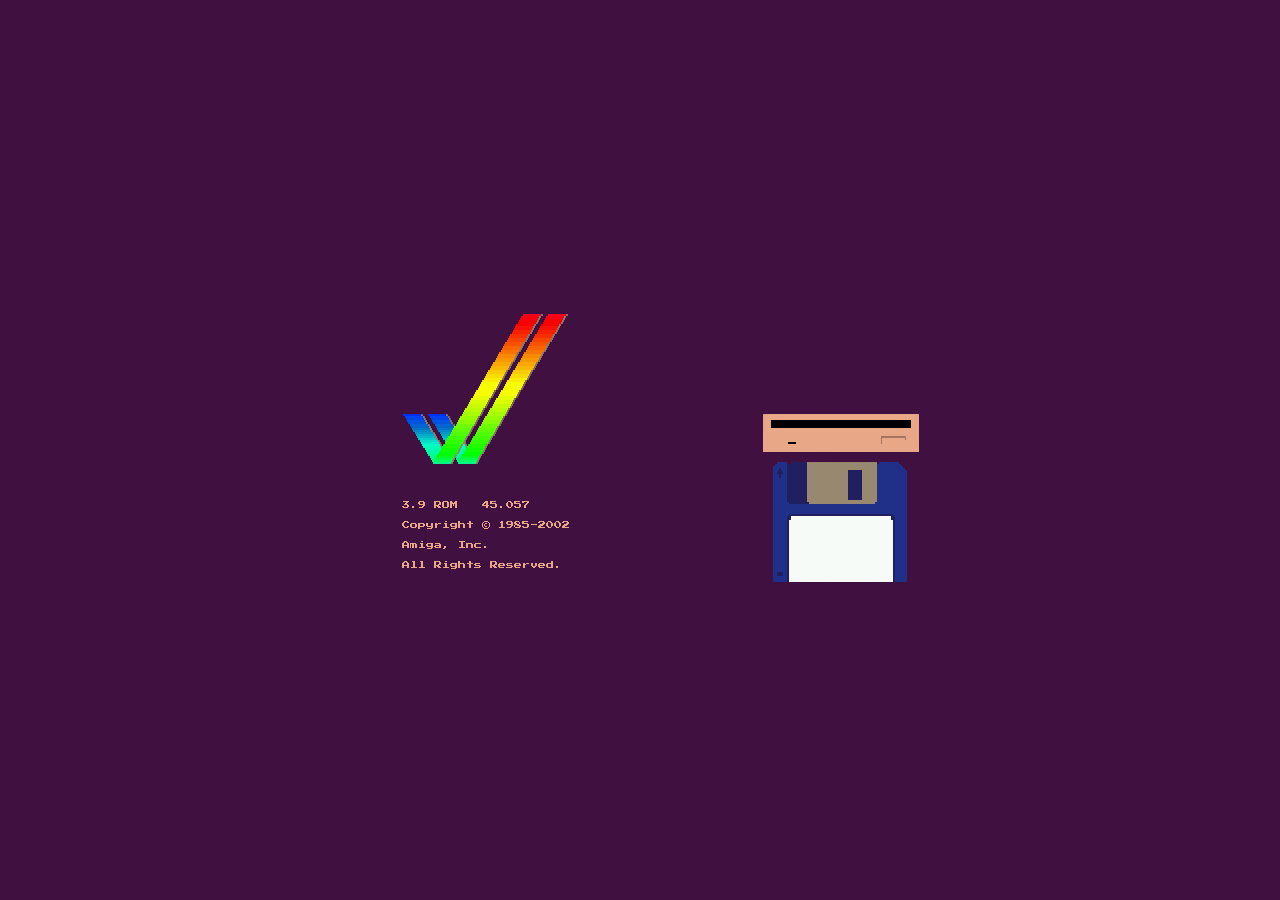
<file: index.html>
<!DOCTYPE html>
<html lang="pl">
<head>
<meta charset="utf-8">
<meta name="viewport" content="width=device-width, initial-scale=1">
<title>Workbench 1.3</title>
<link rel="icon" href="data:image/svg+xml,%3Csvg xmlns='http://www.w3.org/2000/svg' viewBox='0 0 16 16'%3E%3Crect width='16' height='16' fill='%2300001c'/%3E%3Crect x='4' y='1' width='6' height='5' fill='%23f38204'/%3E%3Crect x='3' y='8' width='10' height='7' fill='%23f7fbf7'/%3E%3C/svg%3E">
<link rel="preconnect" href="https://fonts.googleapis.com">
<link rel="preconnect" href="https://fonts.gstatic.com" crossorigin>
<link href="https://fonts.googleapis.com/css2?family=Press+Start+2P&display=swap" rel="stylesheet">
<style>
:root{--b:#0055aa;--k:#00001c;--w:#f7fbf7;--o:#f38204}
*{box-sizing:border-box;margin:0;padding:0;cursor:inherit}
html{height:100%;cursor:default}
body{height:100%;overflow:hidden;background:var(--b);font:8px/9px 'Press Start 2P',monospace;-webkit-font-smoothing:none;user-select:none;touch-action:none}
[hidden]{display:none!important}
canvas{display:block;image-rendering:crisp-edges;image-rendering:pixelated;flex:none}
/* ekran Workbencha: 1 jednostka = 1 piksel hires szeroki, 1 wiersz = 2 piksele wysokie */
#wb{position:absolute;left:0;top:0;transform-origin:0 0;background:var(--b);overflow:hidden}
#dt{position:absolute;left:0;right:0;top:11px;bottom:0;overflow:hidden}
#wins{position:absolute;inset:0;pointer-events:none}
#bar{position:absolute;left:0;right:0;top:0;height:11px;background:var(--w);color:var(--k);display:flex;align-items:center;z-index:100000;white-space:nowrap;border-bottom:1px solid var(--b)}
#tl{flex:1;padding-left:8px;overflow:hidden}
#mn{display:none;flex:1}
#bar.m #tl{display:none}#bar.m #mn{display:flex}
#ck{padding-right:12px}
.mt{display:block;padding:0 8px;height:11px;line-height:11px}
.mt.on{background:var(--k);color:var(--w)}
#dd{position:absolute;top:11px;z-index:100001;background:var(--b);border:1px solid var(--w);padding:1px 0;min-width:130px;color:var(--w)}
.mi{padding:2px 8px;white-space:nowrap}
.mi:hover{background:var(--w);color:var(--b)}
.win{position:absolute;display:flex;flex-direction:column;background:var(--b);pointer-events:auto;overflow:hidden}
.tb{height:10px;flex:none;display:flex;background:var(--b);color:var(--w);overflow:hidden;box-shadow:inset 0 1px var(--w),inset 0 -1px var(--w)}
.win.a .tb,.rq .tb{background:var(--w);color:var(--k);box-shadow:none}
.tt{padding:0 6px;line-height:10px;white-space:nowrap;overflow:hidden;flex:none;max-width:60%}
.hat{flex:1;margin:2px 0;background:var(--hatA) 0 0/2px 2px}
.mid{flex:1;display:flex;min-height:0;border-left:2px solid var(--w)}
.c{flex:1;min-width:0;position:relative;overflow:scroll;scrollbar-width:none}
.c::-webkit-scrollbar{display:none}
.vs{width:16px;flex:none;display:flex;flex-direction:column}
.vt{flex:1;border-left:2px solid var(--w);border-right:2px solid var(--w);position:relative;min-height:0}
.vk{position:absolute;left:2px;width:8px;top:0;height:100%;background:var(--w)}
.bt{height:9px;flex:none;display:flex;border-left:2px solid var(--w)}
.ht{flex:1;border-top:1px solid var(--w);border-bottom:1px solid var(--w);position:relative;min-width:0}
.hk{position:absolute;top:2px;height:3px;left:0;width:100%;background:var(--w)}
.ic{position:absolute;width:100px;text-align:center;color:var(--w)}
.ic canvas{margin:0 auto 3px}
.ic span{display:block;word-break:break-all}
.ic.g{pointer-events:none;opacity:.7;z-index:99999}
.rq{position:absolute;left:calc(50% - 140px);top:40px;width:280px;background:var(--b);color:var(--w);border:1px solid var(--w);z-index:150000}
.rq .tb b{font-weight:400;padding:0 6px;line-height:10px}
.bd{padding:10px;line-height:11px}
.bd p{margin-bottom:8px}
.fs label{display:block;margin-bottom:8px}
.rq input{display:block;width:100%;margin-top:3px;font:inherit;color:var(--k);background:var(--w);border:0;padding:2px 4px;outline:0;user-select:text;cursor:text}
.rq input:focus{box-shadow:0 0 0 1px var(--o)}
.pk{display:flex;align-items:center;gap:8px;margin-bottom:8px}
.pk canvas{border:1px solid var(--w);padding:2px}
.bs{display:flex;justify-content:space-around;margin-top:4px}
.bs u{text-decoration:none;border:1px solid var(--w);padding:2px 10px}
.bs u:active{background:var(--w);color:var(--b)}
/* ekran startowy Kickstart: grafiki 1:1 z oryginału */
#boot{position:fixed;inset:0;z-index:200000;background:#401040;transition:opacity .45s;overflow:hidden}
#stage{position:absolute;left:50%;top:50%;width:640px;height:480px;transform-origin:center}
#stage>*{position:absolute;image-rendering:pixelated;image-rendering:crisp-edges;image-rendering:pixelated}
#logo{left:82px;top:103px}#dr{left:442px;top:203px;z-index:3}#fl{left:453px;top:253px;z-index:4}
#led{display:none;left:468px;top:232px;width:8px;height:2px;background:#f38204;z-index:5}
#rom{left:82px;top:285px;font:8px/20px 'Press Start 2P',monospace;color:#e8a787;white-space:pre}

.win:not(.a) .hat{background:var(--hatI) 0 0/2px 2px}
.sy{padding:6px 8px;line-height:11px;color:var(--w)}
.row{display:flex;flex-wrap:wrap;gap:4px 6px;align-items:center;margin-bottom:6px}
.sg{flex:1;min-width:0;font:inherit;color:var(--k);background:var(--w);border:0;padding:2px 4px;outline:0;user-select:text;cursor:text}
.sg:focus{box-shadow:0 0 0 1px var(--o)}
.bn{text-decoration:none;border:1px solid var(--w);padding:1px 6px;white-space:nowrap;display:inline-block}
.bn:active{background:var(--w);color:var(--b)}
.hd{color:var(--o);font-weight:400;font-size:8px}
h2.hd{margin:2px 0 6px;text-transform:uppercase}h3.hd{margin:8px 0 3px}
.sy p{margin-bottom:5px}
.big{font-size:16px;line-height:20px;color:var(--o)}
.wn{display:flex;gap:10px;align-items:center;margin:4px 0 8px}
.fcs{display:flex;gap:4px}.fc{width:46px;text-align:center}.fc canvas{margin:1px auto}
.lk{color:var(--o)}.lk:hover{background:var(--w);color:var(--b)}
.wk canvas{margin:0 0 6px;border:1px solid var(--w)}
.pp{z-index:150001;width:340px;left:calc(50% - 170px);top:20px}
.pg{display:flex;flex-wrap:wrap;gap:4px;max-height:96px;overflow:auto;scrollbar-color:#f38204 #0055aa;margin-bottom:6px}
.cell{padding:2px;border:1px solid transparent}.cell:hover{border-color:var(--w)}.cell.on{border-color:var(--o)}
.pm{position:absolute;z-index:100002;background:var(--b);border:1px solid var(--w);padding:1px 0;min-width:130px;color:var(--w)}
.sep{border-top:1px solid var(--w);margin:2px 0}.mi.dis{opacity:.45}.mi.dis:hover{background:none;color:var(--w)}
.fcs{flex-wrap:wrap;gap:2px}.fc{width:38px}.wn canvas{margin:0}
.win.sh{height:auto!important}.win.sh .mid,.win.sh .bt{display:none}
.im{margin:0 0 6px}.im canvas{border:1px solid var(--w)}
.ytv{width:160px;height:45px;overflow:hidden;margin-bottom:6px;background:var(--k)}
.yti div{margin-bottom:3px;white-space:nowrap;overflow:hidden;text-overflow:ellipsis}
.bn.on{background:var(--w);color:var(--b)}.fi{margin-bottom:6px}.fi .dd2{color:var(--o)}
.pt{position:absolute;left:0;top:0;right:0;bottom:0;overflow:hidden;background:#000}.pt iframe{position:absolute;left:0;top:0;border:0;transform-origin:0 0;background:#000}body.drag iframe{pointer-events:none}
</style>
</head>
<body>
<div id="wb">
  <div id="dt" class="c" data-id="0"></div>
  <div id="wins"></div>
  <div id="bar"><span id="tl">Workbench 1.3&nbsp; 429544 graphics mem&nbsp; 1939488 other mem</span><span id="ck"></span></div>
  </div>
<div id="boot"><div id="stage">
<img id="logo" alt="" src="[data-uri]">
<div id="rom">3.9 ROM   45.057
Copyright © 1985-2002
Amiga, Inc.
All Rights Reserved.</div>
<img id="dr" alt="" src="[data-uri]"><i id="led"></i>
<img id="fl" alt="" src="[data-uri]">
</div></div>
<script>
const PK={"drawer":".15k59.10|.11k4w54k3w1k1.10|.7k4w56k3w2k2.10|.4k64w3k1w1k1.10|.4k2w60k2w4k2.10|.4k2w3k54w3k2w3k1w1k1.10|.4k2w3k2w50k2w3k2w2k1w1k2.10|.4k2w3k2w50k2w3k2w3k1w1k1.10|.4k2w3k2w17k3w10k3w17k2w3k2w2k1w1k2.10|.4k2w3k2w16k16w18k2w3k2w1k1w1k2.11|.4k2w3k2w50k2w3k2w2k2.12|.4k2w3k2w50k2w3k2w1k2.13|.4k2w3k54w3k4.14|.4k2w60k3.15|.4k64.16","prefs":".63|.26w13.24|.23w4.11w3.22|.21w3.16w2.21|.20w2.6w8.5w2.20|.19w2.5w3.6w3.4w2.19|.19w8.9w2.4w2.19|.35w3.4w2.19|.1w35.5w21.1|w2k16w1k12w3.5w4k18w2|w2k16w1k10w3.5w4k3w14k3w2|w2k16w1k9w3.4w3k2w1k20w2|w2k2.2k12w1k8w3.4w3k3w1k16.2k2w2|w2k16w1k8w2.4w3k4w1k20w2|.1w2k2w24.4w25k2w2.1|.2w4.21w8.22w4.2|.63|.28w6.29|.27w2.4w2.28|.28w6.29","copyprefs":".3k33.18k24.4|.3k2w29k2.18k2w5k2w10k2w2k3.2|.3k2w10k10w9k2.18k2w5k2w10k2w4k3|.3k2w2k4w2k3o8k3w2k3w2k2.7o2.9k2w5k14w5k2|.3k2w7k2o12k2w6k2.7o4.7k2w24k2|.3k2w6k2o5k4o5k2w5k2.2o11.5k2w24k2|.3k2w2k2w2k8w1k2o5k2w1k2w2k2.2o13.2k3w3k4w17k2|.3k2w14k2o5k2w6k2.2o11.3k1w1k2w2k1w2k1w1k1w16k2|.3k2w12k2o5k2w8k2.7o4.4k1w2k2w1k4w2k1w16k2|.3k2w2k4w1k2w2k2o5k2w2k2w1k2w2k2.7o2.5k1w3k3w5k1w17k2|.3k2w10k2o5k2w10k2.14k1w3k2w5k1w18k2|.3k2w11k7w11k2.13k1w3k1w6k1w19k2|.3k2w2k1w1k4w2k2o5k2w2k2w1k3w2k2.13k1w10k22|.3k2w11k7w11k2.13k1w10k1w10k1.10|.3k2w29k2.14k1w9k1w9k1.11","pointer":"k24.20|k24.20|k4w20k4.16|k4w20k4.16|k4o16w4k4.16|k4o16w4k4.16|k4o12w4k4.20|k4o12w4k4.20|k4o16w4k4.16|k4o16w4k4.16|k4o8k4o8w4k4.12|k4o8k4o8w4k4.12|.4k8.4k4o8w4k4.8|.4k8.4k4o8w4k4.8|.20k4o8w4k4.4|.20k4o8w4k4.4|.24k4o8w4k4|.24k4o8w4k4|.28k4o4k4.4|.28k4o4k4.4|.32k4.8|.32k4.8","printer":".10k37.16|.10k2w33k2.16|.10k2w2k3w4k3w2k2w3k4w2k3w5k2.16|.10k2w33k2.16|.10k2w2k2w3k8w1k2w1k4w2k6w2k2.16|.10k2w33k2.16|.4k8w2k4w2k3w1k3w3k4w2k2w1k5w1k10.8|.3k2w5k2w33k2w7k2.7|.2k2w6k37w8k2.6|.1k2w53k2.5|k59.2k2|k2w55k6|k2w40o2w2o2w2o2w5k2.2k2|k2w55k2.4|k2w55k2.4|k59.4","serial":".12k43.12|.8k6w39k6.8|.4k5w15k5w8k5w16k5.4|.2k2w13k33w13k2.2|.1k2w12k4.1k2w23k2.1k4w12k2.1|k2w6k8.2k3w6o1k1o1w2o1k1o1w2o1k1o1w6k3.2k8w6k2|k9w6k5w27k5w6k9|.1k2w13k3w7o1k1o1w3o1k1o1w3o1k1o1w7k3w13k2.1|.2k2w6k8w31k9w5k2.2|.3k8.3k3w8o1k1o1w4o1k1o1w4o1k1o1w8k3.4k7.3|.13k3w35k3.13|.13k41.13|.13k2w37k2.13|.13k2w37k2.13|.13k2w37k2.13|.13k41.13|.15k4.29k4.15","disk":"k10o16k6|k10o9k4o3k6|k10o9k4o3k6|k10o9k4o3k6|k10o16k6|k32|k32|k7w7k1o1k1o1k1o1k1w1k1.1k1w4k3|k7w6k1o1k1w1k1o1k1.1k1w1k1.1k1w4k2|k7w5k1o1k1w1k1o1k1w1k1.1k1w1k1.1k1w3k2|k7w4k1o1k1w1k1o1k1w3k1.1k1w1k1.1k1w2k2|k7w3k1o1k1w1k1o1k1w13k2|k7w2k1o1k1w1k1o1k1w14k2|k7w1k1o1k1w1k1o1k1w15k2|k7w23k2","close":"w18|.16w2|.2w12.2w2|.2w12.2w2|.2w4k4w4.2w2|.2w4k4w4.2w2|.2w12.2w2|.2w12.2w2|.16w2|w18","depth":"w46|.14w10k14w8|.2w10.2w10k4.14w4|.2w2k14w6k4.2w10.2w4|.2w2k14w6k4.2w10.2w4|.2w2k14w6k4.2w10.2w4|.4k14w6k4.2w10.2w4|w4k14w10.2w10.2w4|w4k14w10.14w4|w46","up":"w2.12w2|w16|w7.2w7|w5.6w5|w3.10w3|w1.14w1|w5.6w5|w5.6w5|w5.6w5|w5.6w5","down":"w16|w16|w5.6w5|w5.6w5|w5.6w5|w5.6w5|w1.14w1|w3.10w3|w5.6w5|w7.2w7","shell":"k48|k1w36.1w5.1w3k1|k1w1.36w5.1w3k1|k1w36.1w5.1w3k1|k1w1.44w1k1|k1w1.44w1k1|k1w1.4w2.4w2.32w1k1|k1w1.3w3.5w2.31w1k1|k1w1.4w2.6w2.30w1k1|k1w1.4w2.5w2.31w1k1|k1w1.3w4.3w2.32w1k1|k1w1.44w1k1|k1w1.44w1k1|k1w1.44w1k1|k1w1.44w1k1|k1w1.44w1k1|k1w46k1|k48","left":"w16|w8.2w6|w6.4w6|w4.12|w2.14|w4.12|w6.4w6|w8.2w6|w16","right":"w16|w10.2w4|w10.4w2|w4.12|w4.12|w4.12|w10.4w2|w10.2w4|w16","size":"w18|w4.6w8|w4.2w2.2w8|w4.12w2|.2w6.2w4.2w2|w8.2w4.2w2|w8.2w4.2w2|w8.8w2|w18","youtube":".32|.32|.32|.1k30.1|.1k1o28k1.1|.1k1o28k1.1|.1k1o11w4o13k1.1|.1k1o11w7o10k1.1|.1k1o11w7o10k1.1|.1k1o11w4o13k1.1|.1k1o28k1.1|.1k1o28k1.1|.1k30.1|.32|.32|.32","google":".32|.11k5.16|.7k1o7w1.16|.5k2o8w1.16|.4k1o10w1.16|.3k1o7.21|.2k1w7.5k16.1|.2k1w6.6k1w14k1.1|.2k1w6.6k1w14k1.1|.2k1w7.5k16.1|.3k1w7.10w7k1.3|.4k1w22k1.4|.5k2w18k2.5|.7k2w14k2.7|.11k10.11|.32","gmail":".32|.32|.32|.1k30.1|.1k1o4w20o4k1.1|.1k1o6w16o6k1.1|.1k1o9w10o9k1.1|.1k1o3w3o6w4o6w3o3k1.1|.1k1o3w6o10w6o3k1.1|.1k1o3w8o6w8o3k1.1|.1k1o3w22o3k1.1|.1k1o3w22o3k1.1|.1k1o3w22o3k1.1|.32|.32|.32","drive":".32|.10k12.10|.9k2w10k2.9|.8k2o2w8k4.8|.7k2o5w4k7.7|.6k1o8w2k9.6|.5k1o10k11.5|.4k1o10w2k11.4|.3k1o10w4k11.3|.2k1o9w8k10.2|.2k1o8w10k9.2|.3k2o5w12k7.3|.5k2o2w14k4.5|.6k20.6|.32|.32","docs":".32|.6k1w13o6.6|.6k1w15o4.6|.6k1w17o2.6|.6k1w18k1.6|.6k1w18k1.6|.6k1w3k12w3k1.6|.6k1w18k1.6|.6k1w3k12w3k1.6|.6k1w18k1.6|.6k1w3k12w3k1.6|.6k1w18k1.6|.6k1w3k12w3k1.6|.6k1w18k1.6|.6k1w18k1.6|.32","sheets":".32|.6k1o18k1.6|.6k1o18k1.6|.6k1o18k1.6|.6k1o8k1o9k1.6|.6k1w8k1w9k1.6|.6k1w8k1w9k1.6|.6k20.6|.6k1w8k1w9k1.6|.6k20.6|.6k1w8k1w9k1.6|.6k1w8k1w9k1.6|.6k20.6|.6k1w8k1w9k1.6|.6k1w8k1w9k1.6|.32","calendar":".32|.9k2.10k2.9|.3k1o5k2o10k2o5k1.3|.3k1o5k2o10k2o5k1.3|.3k1o24k1.3|.3k1o24k1.3|.3k1w24k1.3|.3k1w4k3w3k3w3k3w5k1.3|.3k1w4k3w3k3w3k3w5k1.3|.3k1w24k1.3|.3k1w4k3w3k3w3k3w5k1.3|.3k1w4k3w3k3w3k3w5k1.3|.3k1w24k1.3|.3k1w24k1.3|.3k26.3|.32","maps":".32|.12k8.12|.9k1o12k1.9|.7k2o14k2.7|.6k2o6k4o6k2.6|.6k1o6k6o6k1.6|.6k1o6k6o6k1.6|.6k2o6k4o6k2.6|.7k1o16k1.7|.8k1o14k1.8|.10k1o10k1.10|.11k1o8k1.11|.13k1o4k1.13|.14k1o2k1.14|.15k2.15|.32","photos":".32|.32|.6k1o8k2w8k1.6|.5o10w12.5|.4o10w14.4|.3k1o10w14k1.3|.4o10w14.4|.5o2w10o8w2.5|.5w12o10.5|.4w14o10.4|.3k1w14o10k1.3|.4w14o10.4|.5w12o10.5|.6k1w8k2o8k1.6|.32|.32","translate":".32|.2k17.13|.2k1w15k1.13|.2k1w6k2w7k1.13|.2k1w5k4w6k1.13|.2k1w4k2w2k2w5k1.13|.2k1w3k8o15k1.2|.2k1w2k3w4k3o14k1.2|.2k1w10k1o6w2o7k1.2|.2k1w10k1o5w4o6k1.2|.2k12o5w2o1w2o5k1.2|.13k1o4w2o3w2o4k1.2|.13k1o3w2o4w3o3k1.2|.13k1o15k1.2|.13k17.2|.32","meet":".32|.32|.32|.32|.2k1w18k1.6k3.1|.2k1w18k1.2k3o3k1.1|.2k1w18k3o6k1.1|.2k1w18k1o8k1.1|.2k1w18k1o8k1.1|.2k1w18k3o6k1.1|.2k1w18k1.2k3o3k1.1|.2k1w18k1.6k3.1|.32|.32|.32|.32","wikipedia":".32|.11k10.11|.7k2w14k2.7|.5k2w18k2.5|.4k6w12k6.4|.3k1w2k3w6k2w6k3w2k1.3|.2k1w4k2w5k4w5k2w4k1.2|.2k1w5k2w3k6w3k2w5k1.2|.2k1w5k2w2k3w2k3w2k2w5k1.2|.2k1w6k5w4k5w6k1.2|.3k1w5k4w6k4w5k1.3|.4k1w5k2w8k2w5k1.4|.5k2w18k2.5|.7k2w14k2.7|.11k10.11|.32","github":".32|.32|.32|.5w5k1w10k1w5.5|.5w22.5|.5w22.5|.4k1w22k1.4|.3k1w5k4w6k4w5k1.3|.3k1w5k4w6k4w5k1.3|.3k1w24k1.3|.4k1w9k4w9k1.4|.5k1w20k1.5|.6k2w16k2.6|.9k2w10k2.9|.32|.32","claude":".32|.32|.10o3.9o1.9|.11o3.2o1.4o4.7|.11o13.8|.8o14.10|.3o4.2o15.8|.3o20.9|.9o20.3|.8o15.2o4.3|.10o14.8|.8o13.11|.7o4.4o1.2o3.11|.9o1.9o3.10|.32|.32","gemini":".32|.15k2.15|.15w2.15|.14k1w2k1.14|.13k1w4k1.13|.13k1w4k1.13|.11k3w4k3.11|.4k3w6o6w6k3.4|.4k3w6o6w6k3.4|.11k3w4k3.11|.13k1w4k1.13|.13k1w4k1.13|.14k1w2k1.14|.15w2.15|.15k2.15|.32","chatgpt":".32|.13k6.13|.9k4w6k4.9|.6k3w6k2w6k3.6|.4k1w10k2w9k2.4|.4k1w4k1w5k2w5k1w3k2.4|.4k1w4k4w2k2w2k4w3k2.4|.4k1w7k1w6k1w6k2.4|.4k1w7k1w6k1w6k2.4|.4k1w4k4w2k2w2k4w3k2.4|.4k1w4k1w5k2w5k1w3k2.4|.4k1w10k2w10k1.4|.6k3w14k3.6|.9k3w8k3.9|.13k6.13|.32","perplexity":".14k4.14|.11k3w1k2w1k3.11|.8k3w4k2w4k3.8|.5k3w7k2w7k3.5|.3k1w1k1w9k2w9k3.3|.3k1w2k3w6k2w6k3w1k2.3|.3k1w6k3w2k2w2k3w5k2.3|.3k1w9k6w8k2.3|.3k1w9k6w8k2.3|.3k1w6k3w2k2w2k3w5k2.3|.3k1w2k3w6k2w6k3w1k2.3|.3k3w9k2w9k3.3|.5k3w7k2w7k3.5|.8k3w4k2w4k3.8|.11k3w1k2w1k3.11|.14k4.14","picsart":".32|.11k10.11|.7k2o14k2.7|.5k2o18k2.5|.4k1o9w8o5k1.4|.3k1o8w4o4w4o4k1.3|.2k1o7w5o6w3o5k1.2|.2k1o7w6o4w4o5k1.2|.2k1o7w12o7k1.2|.2k1o7w4o15k1.2|.3k1o6w4o14k1.3|.4k1o5w4o13k1.4|.5k2o3w4o11k2.5|.7k2o1w4o9k2.7|.11k10.11|.32","leonardo":".32|.2k1o26k1.2|.2k1o26k1.2|.2k1o6w5o15k1.2|.2k1o6w5o7w2o6k1.2|.2k1o6w5o3w10o2k1.2|.2k1o6w5o7w2o6k1.2|.2k1o6w5o15k1.2|.2k1o6w5o15k1.2|.2k1o6w5o15k1.2|.2k1o6w14o6k1.2|.2k1o6w14o6k1.2|.2k1o6w14o6k1.2|.2k1o26k1.2|.2k1o26k1.2|.32","sun":".32|.14o3.15|.14o3.15|.5o4.5o3.6o4.5|.7o3k2o8k2o3.7|.9k1o12k1.9|.8k1o14k1.8|.2o5k1o16k1o5.2|.2o5k1o16k1o5.2|.8k1o14k1.8|.9k1o12k1.9|.7o3k2o8k2o3.7|.5o4.5o3.6o4.5|.14o3.15|.14o3.15|.32","cloud":".32|.13k12.7|.12k2w10k2.6|.11k1w14k1.5|.4k7w16k1.4|.3k2w22k1.4|.2k1w25k2.2|.2k1w26k1.2|.3w26k1.2|.4k1w23.4|.8k1w17k1.5|.32|.32|.32|.32|.32","suncloud":".9o2.21|.3o2.4o2.4o2.15|.3o14.15|.5o10k12.5|o14k2w10k2.4|o13k1w14k1.3|.5o1k7w16k1.2|.3o2k2w22k1.2|.3o1k1w25k2|.4k1w26k1|.5w26k1|.6k1w23.2|.10k1w17k1.3|.32|.32|.32","rain":".12k2w10k2.6|.11k1w14k1.5|.4k7w16k1.4|.3k2w22k1.4|.2k1w25k2.2|.2k1w26k1.2|.3w26k1.2|.4k1w23.4|.8k1w17k1.5|.32|.32|.8w2.5o2.5w2.8|.7w2.5o2.5w2.9|.6w2.5o2.5w2.10|.32|.32","snow":".12k2w10k2.6|.11k1w14k1.5|.4k7w16k1.4|.3k2w22k1.4|.2k1w25k2.2|.2k1w26k1.2|.3w26k1.2|.4k1w23.4|.8k1w17k1.5|.32|.32|.14o4.14|.7w4.10w4.7|.32|.11w4.3o4.10|.32","storm":".12k2w10k2.6|.11k1w14k1.5|.4k7w16k1.4|.3k2w22k1.4|.2k1w25k2.2|.2k1w26k1.2|.3w26k1.2|.4k1w23.4|.8k1w17k1.5|.17o3.12|.16o3.13|.14o8.10|.13o7.12|.15o3.14|.14o2.16|.13o1.18","fog":".12k2w10k2.6|.11k1w14k1.5|.4k7w16k1.4|.3k2w22k1.4|.2k1w25k2.2|.2k1w26k1.2|.3w26k1.2|.4k1w23.4|.8k1w17k1.5|.32|.32|.4w24.4|.32|.8w18.6|.32|.4w24.4","trash":".32|.14k4.14|.5k22.5|.5k1w20k1.5|.5k22.5|.7k1o16k1.7|.7k1o16k1.7|.7k1o16k1.7|.7k1o16k1.7|.7k1o16k1.7|.7k1o16k1.7|.7k1o16k1.7|.7k1o16k1.7|.7k1o16k1.7|.7k1o16k1.7|.32","clock":".32|.11k10.11|.7k2w6k2w6k2.7|.5k2w8k2w8k2.5|.4k1w10k2w10k1.4|.3k1w11k2w11k1.3|.2k1w12k2w12k1.2|.2k1w12k2w12k1.2|.2k1w13k5w8k1.2|.2k1w17k3w6k1.2|.3k1w24k1.3|.4k1w22k1.4|.5k2w18k2.5|.7k2w14k2.7|.11k10.11|.32","calc":".32|.5k22.5|.5k3w16k3.5|.5k3w16k3.5|.5k3w16k3.5|.5k22.5|.5k3w4k2w4k2w4k3.5|.5k3w4k2w4k2w4k3.5|.5k22.5|.5k3w4k2w4k2w4k3.5|.5k3w4k2w4k2w4k3.5|.5k3w4k2w4k2o4k3.5|.5k3w4k2w4k2o4k3.5|.5k15o4k3.5|.5k22.5|.32","music":".32|.20w7.5|.12w10.3w2.5|.11w2.12w2.5|.11w2.12w2.5|.11w2.12w2.5|.11w2.12w2.5|.11w2.12w2.5|.11w2.12w2.5|.11w2.6k1o6k1.5|.6k6w1.4k1o10k1.3|.4k1w8k1.3k1o10k1.3|.3k1w10k1.4k1o6k1.5|.4k1w8k1.18|.6k6.20|.32","picture":".32|.32|.2k28.2|.2k1w26k1.2|.2k1w2.22w2k1.2|.2k1w2.14o6.2w2k1.2|.2k1w2.14o6.2w2k1.2|.2k1w2.7w2.13w2k1.2|.2k1w2.5w5.12w2k1.2|.2k1w2.4w7.2o4.5w2k1.2|.2k1w2.3w9o6.4w2k1.2|.2k1w2.1w9o10.2w2k1.2|.2k1w2.22w2k1.2|.2k1w26k1.2|.32|.32","game":".11o4.17|.10o6.16|.11o4.17|.12k2.18|.12k2.18|.4k1w22k1.4|.4k1w5k2w8o2w5k1.4|.4k1w3k6w5o4w4k1.4|.4k1w3k6w6o2w1o3w1k1.4|.4k1w5k2w10o5k1.4|.4k1w18o3w1k1.4|.4k1w22k1.4|.4k1w22k1.4|.32|.32|.32","book":".32|.32|.32|.2k6.16k6.2|.2k1w5k7.2k7w5k1.2|.2k1w11k1.2k1w11k1.2|.2k1w2k7w2k1.2k1w2k7w2k1.2|.2k1w11k1.2k1w11k1.2|.2k1w2k7w2k1.2k1w2k7w2k1.2|.2k1w11k1.2k1w11k1.2|.2k1w2k7w2k1.2k1w2k7w2k1.2|.2k1w11k1.2k1w11k1.2|.2k6w6k1.2k1w6k6.2|.8k7.2k7.8|.32|.32","bible":".32|.5k4w17k1.5|.5k4w17k1.5|.5k4w7o2w8k1.5|.5k4w7o2w8k1.5|.5k4w3o10w4k1.5|.5k4w3o10w4k1.5|.5k4w7o2w8k1.5|.5k4w7o2w8k1.5|.5k4w7o2w8k1.5|.5k4w7o2w8k1.5|.5k4w17k1.5|.5k4w17k1.5|.5k4w17k1.5|.5k4w17k1.5|.32","star":".32|.32|.15o2.15|.14k1o2k1.14|.13k1o4k1.13|.12k1o6k1.12|.3o26.3|.5k1o20k1.5|.7k2o14k2.7|.10k1o10k1.10|.9k1o12k1.9|.9k1o5k2o5k1.9|.8k1o3k2.4k2o3k1.8|.8o1k2.10k2o1.8|.32|.32","heart":".32|.32|.7k3o1k3.4k3o1k3.7|.4k2o9k2o9k2.4|.3k1o24k1.3|.3k1o24k1.3|.3k1o24k1.3|.4k1o22k1.4|.6k1o18k1.6|.7k2o14k2.7|.9k1o12k1.9|.11k1o8k1.11|.13k1o4k1.13|.14k4.14|.32|.32","home":".32|.15k2.15|.13k2o2k2.13|.10k3o6k3.10|.8k2o12k2.8|.6k2o16k2.6|.3k2o22k2.3|.5k1w20k1.5|.5k1w20k1.5|.5k1w7k6w7k1.5|.5k1w7k1o4k1w7k1.5|.5k1w7k1o4k1w7k1.5|.5k1w7k1o4k1w7k1.5|.5k1w7k1o4k1w7k1.5|.5k22.5|.32","cd":".32|.11k10.11|.7k2w14k2.7|.5k2w18k2.5|.4k1w22k1.4|.3k1w8o8w8k1.3|.2k1w7o12w7k1.2|.2k1w7o3k2.2k2o3w7k1.2|.2k1w7o3k2.2k2o3w7k1.2|.2k1w7o12w7k1.2|.3k1w8o8w8k1.3|.4k1w22k1.4|.5k2w18k2.5|.7k2w14k2.7|.11k10.11|.32","chip":".32|.8w2.3w2.3w2.3w2.7|.8w2.3w2.3w2.3w2.7|.6k1o18k1.6|.2w4k1o18k1w4.2|.6k1o18k1.6|.2w4k1o5k8o5k1w4.2|.2w4k1o5k8o5k1w4.2|.6k1o5k8o5k1.6|.2w4k1o5k8o5k1w4.2|.6k1o18k1.6|.2w4k1o18k1w4.2|.2w4k1o18k1w4.2|.8w2.3w2.3w2.3w2.7|.8w2.3w2.3w2.3w2.7|.32","hammer":".32|.6k20.6|.6k1o16k5.4|.6k1o16k5.4|.6k1o16k5.4|.6k1o18k1.6|.14w4.14|.14w4.14|.14w4.14|.14w4.14|.14w4.14|.14w4.14|.14w4.14|.14w4.14|.32|.32","globe":".32|.11k10.11|.7k2o14k2.7|.5k2o18k2.5|.4k1o4w6o12k1.4|.3k1o3w10o11k1.3|.2k1o4w10o12k1.2|.2k1o6w6o3w4o7k1.2|.2k1o13w8o5k1.2|.2k1o13w8o5k1.2|.3k1o12w8o4k1.3|.4k1o13w4o5k1.4|.5k2o18k2.5|.7k2o14k2.7|.11k10.11|.32","cart":".32|.32|.2w6.24|.6w2.24|.7w1k21.3|.7w1k2w17k1.4|.8w1k1w16k2.4|.8w1k1w15k2.5|.8w2k1w14k2.5|.9w2.21|.32|.10o4.8o4.6|.9o6.6o6.5|.10o4.8o4.6|.32|.32","news":".32|.32|.3k1w24k1.3|.3k1w2o8w14k1.3|.3k1w2o8w3k9w2k1.3|.3k1w2o8w14k1.3|.3k1w2o8w3k9w2k1.3|.3k1w2o8w14k1.3|.3k1w13k9w2k1.3|.3k1w2k20w2k1.3|.3k1w24k1.3|.3k1w2k20w2k1.3|.3k1w2k20w2k1.3|.3k1w24k1.3|.32|.32","lock":".32|.12k8.12|.10k12.10|.9k3.8k3.9|.8k3.10k3.8|.8k2.12k2.8|.8k2.12k2.8|.6k1w18k1.6|.6k1w18k1.6|.6k1w7o4w7k1.6|.6k1w7o4w7k1.6|.6k1w7o4w7k1.6|.6k1w7o4w7k1.6|.6k1w18k1.6|.6k20.6|.32","ramdisk":".3k26.3|.3k1w6o12w6k1.3|.3k1w6o6k4o2w6k1.3|.3k1w6o6k4o2w6k1.3|.3k1w6o6k4o2w6k1.3|.3k1w6o12w6k1.3|.3k1w24k1.3|.3k1w24k1.3|.3k1w24k1.3|.3k1w4k16w4k1.3|.3k1w24k1.3|.3k1w4k16w4k1.3|.3k1w24k1.3|.3k1w4k16w4k1.3|.3k1w24k1.3|.3k26.3","wsun0":".48|.22o4.22|.22o4.22|.22o4.22|.8o4.24o4.8|.8o6.20o6.8|.10o4.3k4o6k4.3o4.10|.15k2o14k2.15|.13k2o18k2.13|.12k2o3w6o11k2.12|.12k1o4w6o12k1.12|.2o7.2k2o22k2.2o7.2|.2o7.2k2o22k2.2o7.2|.12k1o22k1.12|.12k2o20k2.12|.13k2o18k2.13|.15k2o14k2.15|.10o4.3k4o6k4.3o4.10|.8o6.20o6.8|.8o4.10o4.10o4.8|.22o4.22|.22o4.22|.22o4.22|.48","wmoon0":".48|.48|.48|.48|.37o2.9|.17k4.16o2.9|.13k3w3.29|.11k2w5.30|.9k2w7.30|.8k2w7.31|.8k1w9.30|.8k1w9.30|.8k1w10.29|.8k1w12.27|.8k2w13.25|.9k2w20k2.15|.11k2w16k2.17|.13k3w10k3.19|.17k8.23|.48|.48|.48|.48|.48","wpart0":".13o3.32|.13o3.32|.4o3.6o3.7o3.22|.5o4.1k22.16|.8k2o7k2w14k2.13|.7k1o3w3o1k2w18k2.11|.6k1o3w4k2w20k2.10|o5.1k1o6k2w22k2.9|.6k1o4k3w24k1.9|.6k3w29k3.7|.4k2w36k3.3|.3k2w40k1.2|.3k1w42k1.1|.3k1w42k1.1|.3k2w41k1.1|.4k2w39k1.2|.6k3w33k3.3|.11k32.5|.48|.48|.48|.48|.48|.48","wpartn0":".48|.48|.10k3.35|.7k1w4.8k12.1o2.13|.5k2w5.5k2w14k2.13|.4k2w6.3k2w18k2.11|.4k1w7.2k2w20k2.10|.4k1w8k2w22k2.9|.4k2w5k3w24k1.9|.5k4w29k3.7|.4k2w36k3.3|.3k2w40k1.2|.3k1w42k1.1|.3k1w42k1.1|.3k2w41k1.1|.4k2w39k1.2|.6k3w33k3.3|.11k32.5|.48|.48|.48|.48|.48|.48","wcloud0":".48|.18k12.18|.15k2w14k2.15|.13k2w18k2.13|.12k2w20k2.12|.11k2w22k2.11|.9k3w24k1.11|.4k3w29k3.9|.2k2w36k3.5|.1k2w40k1.4|.1k1w42k1.3|.1k1w42k1.3|.1k2w41k1.3|.2k2w39k1.4|.4k3w33k3.5|.9k32.7|.48|.48|.48|.48|.48|.48|.48|.48","wrain0":".20k12.16|.17k2w14k2.13|.15k2w18k2.11|.14k2w20k2.10|.13k2w22k2.9|.11k3w24k1.9|.6k3w29k3.7|.4k2w36k3.3|.3k2w40k1.2|.3k1w42k1.1|.3k1w42k1.1|.3k2w41k1.1|.4k2w39k1.2|.6k3w33k3.3|.11k32.5|.12w1.19w1.15|.11w2.9o1.8w2.15|.11w1.9o2.8w1.16|.21o1.26|.17o1.19o1.10|.16o2.9w1.8o2.10|.16o1.9w2.8o1.11|.26w1.21|.48","wsnow0":".20k12.16|.17k2w14k2.13|.15k2w18k2.11|.14k2w20k2.10|.13k2w22k2.9|.11k3w24k1.9|.6k3w29k3.7|.4k2w36k3.3|.3k2w40k1.2|.3k1w42k1.1|.3k1w42k1.1|.3k2w41k1.1|.4k2w39k1.2|.6k3w33k3.3|.11k32.5|.48|.10w4.16w4.14|.10w4.16w4.14|.20o4.24|.20o4.14o4.6|.38o4.6|.15w4.29|.26o4.18|.48","wfog0":".18k3w10k3.14|.16k2w16k2.12|.15k1w20k1.11|.14k1w22k1.10|.13k1w24k1.9|.8k6w24k1.9|.5k2w31k5.5|.4k1w39k2.2|.3k1w41k2.1|.3k1w42k1.1|.3k1w42k1.1|.4k1w40k2.1|.5k2w37k2.2|.8k4w30k1.5|.48|.48|.48|.6w36.6|.6w36.6|.48|.10w36.2|.48|.4w36.8|.4w36.8","wstorm0":".18w3k10w3.14|.16w2k16w2.12|.15w1k20w1.11|.14w1k22w1.10|.13w1k24w1.9|.8w6k24w1.9|.5w2k31w5.5|.4w1k39w2.2|.3w1k41w2.1|.3w1k42w1.1|.3w1k23o5k14w1.1|.4w1k21o5k14w2.1|.5w2k17o6k14w2.2|.8w4k11o6k13w1.5|.22o12.14|.20o12.16|.25o5.18|.24o4.20|.23o4.21|.23o2.23|.22o1.25|.48|.48|.48","wsun1":".48|.48|.14o4.12o4.14|.15o4.10o4.15|.16o4.8o4.16|.48|.17k4o6k4.17|.4o3.8k2o14k2.8o3.4|.3o8.2k2o18k2.2o8.3|.7o3.2k2o3w6o11k2.2o3.7|.12k1o4w6o12k1.12|.11k2o22k2.11|.11k2o22k2.11|.12k1o22k1.12|.7o3.2k2o20k2.2o3.7|.3o8.2k2o18k2.2o8.3|.4o3.8k2o14k2.8o3.4|.17k4o6k4.17|.48|.16o4.8o4.16|.15o4.10o4.15|.14o4.12o4.14|.48|.48","wmoon1":".48|.48|.48|.48|.48|.9o2.6k4.27|.9o2.2k3w3.29|.11k2w5.30|.9k2w7.30|.8k2w7.31|.8k1w9.30|.8k1w9.30|.8k1w10.29|.8k1w12.27|.8k2w13.25|.9k2w20k2.15|.11k2w16k2.8o2.7|.13k3w10k3.10o2.7|.17k8.23|.48|.48|.48|.48|.48","wpart1":".10o1.8o1.28|.8o4.6o4.26|.9o3.6o3.27|.10k10.2k5w1k5.15|.1o3.4k2o9k2w13k2.12|.1o5.1k1o3w3o3k2w17k2.10|.6k1o3w4o2k1w21k1.9|.6k1o8k1w23k1.8|.6k1o5k4w23k2.7|.1o5.1k4w29k2.6|.1o3.2k2w36k2.2|.5k1w40k2|.4k2w41k1|.4k2w42|.5k1w41k1|.6k2w38k2|.8k3w33k2.2|.12k33.3|.48|.48|.48|.48|.48|.48","wpartn1":".48|.48|.10k3.35|.7k1w4.10k5w1k5.15|.5k2w5.7k2w13k2.12|.4k2w6.5k2w17k2.10|.4k1w7.4k1w21k1.9|.4k1w8.2k1w23k1.8|.4k2w6k4w23k2.7|.5k2w1k3w29k2.6|.6k2w36k2.2|.5k1w40k2|.4k2w41k1|.4k2w42|.5k1w41k1|.5o1k2w38k2|.8k3w33k2.2|.12k33.3|.48|.48|.48|.48|.48|.48","wcloud1":".48|.21k12.15|.18k2w14k2.12|.16k2w18k2.10|.15k2w20k2.9|.14k2w22k2.8|.12k3w24k1.8|.7k3w29k3.6|.5k2w36k3.2|.4k2w40k1.1|.4k1w42k1|.4k1w42k1|.4k2w41k1|.5k2w39k1.1|.7k3w33k3.2|.12k32.4|.48|.48|.48|.48|.48|.48|.48|.48","wrain1":".20k12.16|.17k2w14k2.13|.15k2w18k2.11|.14k2w20k2.10|.13k2w22k2.9|.11k3w24k1.9|.6k3w29k3.7|.4k2w36k3.3|.3k2w40k1.2|.3k1w42k1.1|.3k1w42k1.1|.3k2w41k1.1|.4k2w39k1.2|.6k3w33k3.3|.11k32.5|.48|.48|.48|.11w3.17w3.14|.10w3.8o3.6w3.15|.20o3.25|.48|.16o3.17o3.9|.15o3.8w3.6o3.10","wsnow1":".20k12.16|.17k2w14k2.13|.15k2w18k2.11|.14k2w20k2.10|.13k2w22k2.9|.11k3w24k1.9|.6k3w29k3.7|.4k2w36k3.3|.3k2w40k1.2|.3k1w42k1.1|.3k1w42k1.1|.3k2w41k1.1|.4k2w39k1.2|.6k3w33k3.3|.11k32.5|.48|.13w4.31|.13w4.11o4.16|.8w4.16o4.16|.48|.22o4.22|.40o4.4|.48|.48","wfog1":".18k3w10k3.14|.16k2w16k2.12|.15k1w20k1.11|.14k1w22k1.10|.13k1w24k1.9|.8k6w24k1.9|.5k2w31k5.5|.4k1w39k2.2|.3k1w41k2.1|.3k1w42k1.1|.3k1w42k1.1|.4k1w40k2.1|.5k2w37k2.2|.8k4w30k1.5|.48|.48|.48|.9w36.3|.9w36.3|.48|.7w36.5|.48|.6w36.6|.6w36.6","wstorm1":".18w3k10w3.14|.16w2k16w2.12|.15w1k20w1.11|.14w1k22w1.10|.13w1k24w1.9|.8w6k24w1.9|.5w2k31w5.5|.4w1k39w2.2|.3w1k41w2.1|.3w1k42w1.1|.3w1k23w5k14w1.1|.4w1k21w5k14w2.1|.5w2k17w6k14w2.2|.8w4k11w6k13w1.5|.22w12.14|.20w12.16|.25w5.18|.24w4.20|.23w4.21|.23w2.23|.22w1.25|.48|.48|.48","wb_util":".14k59|.10k4w54k3w1k1|.6k4w56k3w2k2|.3k64w3k1w1k1|.3k2w60k2w4k2|.3k2w3k54w3k2w3k1w1k1|.3k2w1k3.2k2.1k1.1k1.1k1.1k1.1k1.1k1.1k1.1k1.1k1.1k1.1k1.1k1.1k1.1k1.1k1.1k1.1k1.1k1.1k1.1k1.1k1.1k1.1k4w3k2w2k1w1k2|.2k4.1k1.1k1.1k2.2k1.1k1.1k1.1k1.1k1.1k1.1k1.1k1.1k1.1k1.1k1.1k1.1k1.1k1.1k1.1k1.1k1.1k1.1k1.1k1.1k1.1k2w1k2w3k2w3k1w1k1|k58w2k2w3k2w2k1w1k2|k2w54k2w2k2w3k2w1k1w1k2.1|k2w54k2w2k2w3k2w2k2.2|k2w54k2w2k2w3k2w1k2.3|k2w19k3w10k3w19k2w2k2w3k4.4|k2w19k3w10k3w19k2w2k2w3k4.4|k2w18k16w20k2w1k2w4k3.5|k2w54k11.6|k2w54k3.14|k58.15","wb_drawer":".11k59|.7k4w54k3w1k1|.3k4w56k3w2k2|k64w3k1w1k1|k2w60k2w4k2|k2w3k54w3k2w3k1w1k1|k2w3k2w50k2w3k2w2k1w1k2|k2w3k2w50k2w3k2w3k1w1k1|k2w3k2w17k3w10k3w17k2w3k2w2k1w1k2|k2w3k2w16k16w18k2w3k2w1k1w1k2.1|k2w3k2w50k2w3k2w2k2.2|k2w3k2w50k2w3k2w1k2.3|k2w3k54w3k4.4|k2w3k54w3k4.4|k2w60k3.5|k64.6","wb_prefs":".11k59|.7k4w54k3w1k1|.3k4w19k10w27k3w2k2|k27o8k29w3k1w1k1|k2w21k2o12k2w23k2w4k2|k2w3k19o5k4o5k21w3k2w3k1w1k1|k2w3k2w15k8w1k2o5k2w17k2w3k2w2k1w1k2|k2w3k2w23k2o5k2w18k2w3k2w3k1w1k1|k2w3k2w17k3w1k2o5k2w2k3w15k2w3k2w2k1w1k2|k2w3k2w16k6o5k7w16k2w3k2w1k1w1k2.1|k2w3k2w19k2o5k2w22k2w3k2w2k2.2|k2w3k2w20k7w23k2w3k2w1k2.3|k2w3k23o5k26w3k4.4|k2w25k7w28k3.5|k64.6","wb_shell":"k53|k1w36.1w5.1w5.1w1k2|k1w1.36w5.1w5.1w1k2|k1w36.1w5.1w5.1w1k2|k1w1.48w1k2|k1w1.48w1k2|k1w1.4w2.4w2.36w1k2|k1w1.3w3.5w2.35w1k2|k1w1.4w2.6w2.34w1k2|k1w1.4w2.5w2.35w1k2|k1w1.3w4.3w2.36w1k2|k1w1.48w1k2|k1w1.48w1k2|k1w1.48w1k2|k1w1.44w5k2|k1w1.44w1.3w1k2|k1w50k2|k53","wb_trash":".28k16.13|.27k3.12k3.12|.16k38.3|.14k2o1k1o1k1o1k1o1k1o1k1o1k1o26k2.1|.13k2o1k1o1k1o1k1o1k1o1k1o1k1o1k1o1k1o1k1o1k1o1k1o18k2|.13k44|.14k2o1k1o1k1o1k1o1k1o1k1o1k1o1k1o24k2.1|.14k3o1k1o1k1o1k1o31k2.1|.15k3o1k6o7k7o6k5o3k2.2|.15k2o1k3o1k1w1k3o3k3o1k1o1k1o1k2o3k2o1k1o1k3o2k2.2|.15k3o1k3o3k2o3k2o1k1o4k2o3k3o3k2o2k2.2|.15k2o1k3o1k1o2k2o3k3o1k1o3k2o3k2o1k1o2k2o2k2.2|.16k2o1k3o3k2o3k2o1k1o4k2o3k3o3k2o1k2.3|.16k2o1k3o3k2o3k2o1k1o4k2o3k3o3k2o1k2.3|.16k3o1k3o3k2o2k3o1k1o3k2o2k3o3k2o2k2.3|.16k2o1k3o1k1o2k2o2k2o1k1o4k2o2k2o1k1o2k2o2k2.3|.16k3o1k3o3k2o3k2o1k1o2k2o3k3o3k2o2k2.3|.17k3o1k3o2k2o3k3o3k2o3k2o3k2o2k2.4|.17k2o1k3o1k1o1k2o3k2o1k1o2k2o3k3o2k2o2k2.4|.17k3o1k3o3k2o2k3o3k2o2k3o3k2o2k2.4|.17k2o1k1o1k3o2k2o2k2o1k1o2k2o2k2o1k1o1k2o3k2.4|.13k7o1k3o1k1o1k2o3k2o2k2o3k3o2k2o2k2.5|.4k17o1k3o1k3o3k3o1k2o3k2w1k3o3k2.5|k20o1k1o1k5o1k1o1k1o1k4o5k4o4k2.5|.2k21o1k1o1k1o1k1o1k1o1k1o15k3.6|.7k42.8|.17k20.20","wb_notepad":".4o4.5o4.5o4.7|k3o2k7o2k7o2k5.5|k2w1k1o2k1w5k1o2k1w5k1o2k1w1k4.3|k2w24k2w1k3.1|k2w12k4w1k2w5k2w1k1w1k2|k2w11k1w3k4w5k2w1k1w1k2|k2w13k3w1k2w5k2w1k1w1k2|k2w11k3w3k2w5k2w1k1w1k2|k2w9k10w5k2w1k1w1k2|k2w2k2w3k3w7k2w5k2w1k1w1k2|k2w1k2w2k3w9k3w4k2w1k1w1k2|k2w2k4w12k4w2k2w1k1w1k2|k2w2k4w12k4w2k2w1k1w1k2|k2w24k2w1k1w1k2|k30w1k2|.2k2w1k1w1k1w1k1w1k1w1k1w1k1w1k1w1k1w1k1w1k1w1k1w1k1w1k4|.4k27.2","wb_more":".8k35.1|.7k1o1w28o1k1.2w1k2|.6k1o1w13k2w13o1k1.1w1k2w1k1|.6k1w12k5w13k1.2k3.1|.6k1w10k8w12k1.6|.5k1o1w8k11w10k1.7|.5k1w12k4w13o1k1.7|.4k1o1w11k4w14k1.8|.4k1w11k4w14o1k1.8|.3k1o1w10k4w14o1k1.9|.2k1o1w7k11w11k1.10|.1k1o1w9k8w12k1.11|.1k1o1w9k8w12k1.11|k1o1w11k5w13o1k5.7|k1o1w12k2w14o1k1.1o1k2.1k1.6|.1k1w2o1w1o1w1o1w1o1w1o1w1o1w1o1w1o1w1o1w1o1w1o1w1o1w1o1w1o2k1.2w1k1.7|.2k35.7","wb_clock":".15k13.15|.10k6w4k3w4k6.10|.7k4w21k4.7|.5k3w2k3w14o2w1k3w2k3.5|.3k3w20o2w9k3.3|.2k2w12k3w6o2w12k2.2|.1k2w1k3w10k3w4o2w10k3w1k2.1|.1k2w15k3w2o2w15k2.1|k2w17k2w1o2w17k2|k5w15k2o1w15k5|k2w16k3w20k2|.1k2w13k3w21k2.1|.1k2w1k3w7k3w19k3w1k2.1|.2k2w8k3w24k2.2|.3k3w31k3.3|.5k3w2k3w17k3w2k3.5|.7k4w21k4.7|.10k6w4k3w4k6.10|.15k13.15","wb_clockptr":"k33|w33|w3k2w5k4w4k4w3k6w2|w2k3w4k2w2k2w2k2w2k2w2k2w6|w3k2w4k2w1k3w6k2w2k5w3|w3k2w4k6w4k3w7k2w2|w3k2w4k3w1k2w3k2w9k2w2|w3k2w4k2w2k2w2k2w2k2w2k2w2k2w2|w1k6w3k4w3k6w3k4w3|w33|k33","wb_say":".2k37.2|k4w33k4|k2w4k2w1k2w12k4w5k2w5k2|k2w4k2w1k2w3k2w2k2w2k2w2k2w3k4w4k2|k2w3k7w3k4w7k2w3k4w4k2|k2w4k2w1k2w2k8w4k2w5k2w5k2|k2w3k7w3k4w5k2w6k2w5k2|k2w4k2w1k2w3k2w2k2w19k2|k2w4k2w1k2w13k2w6k2w5k2|k4w33k4|.2k15w6k16.2|.15k2w4k3.17|.15k2w4k3.17|.13k2w3k4.19|.12k7.22","wb_calc":".1k26.1|k2w24k2|k2w3k18w3k2|k2w3k18w3k2|k2w24k2|k2w3k3w2k3w2k3w2k3w3k2|k2w3k3w2k3w2k3w2k3w3k2|k2w24k2|k2w3k3w2k3w2k3w2k3w3k2|k2w3k3w2k3w2k3w2k3w3k2|k2w24k2|k2w3k3w2k3w2k3w2k3w3k2|k2w3k3w2k3w2k3w2k3w3k2|k2w3k3w2k3w2k3w2k3w3k2|k2w24k2|.1k26.1","wb_cmd":".46k24.4|.46k2w5k2w10k2w2k3.2|.1k23.22k2w5k2w10k2w4k3|k2w1k1w1k1w1k1w1k1w1k1w1k1w1k1w1k1w1k1w1k1w1k2.9k1w1o1k1.8k2w5k14w5k2|k2w2k1w1k1w1k1w1k1w1k1w1k1w1k1w1k1w1k1w2k2.8k2o4k1.6k2w24k2|.1k23.6o11k1.4k2w24k2|.30o13.3k2w24k2|.1k24.5o11.5k2w24k2|k2w2k2w2k2w2k2w2k2w2k2w2k2.8k1o4.7k2w24k2|.1k2w3k2w2k2w2k2w2k2w3k2.11w1.9k2w24k2|.2k22.22k2w24k2|.46k2w24k2|.46k28","wb_gdump":".9k29.12|.9k2w25k2.12|.9k2w2k21w2k2.12|.9k2w2k2.17k2w2k2.12|.9k2w2k2.6k1o3k1.6k2w2k2.12|.9k2w2k2.3k1o3w3o3k1.3k2w2k2.12|.9k2w2k2.2o2w3.3w3o3.1k2w2k2.12|.9k2w2k2.4o3w3o3.4k2w2k2.12|.9k2w2k2.7o3.7k2w2k2.12|.9k2w2k2.17k2w2k2.12|.4k7w2k21w2k7.7|.3k2o4k2w25k2o4k2.6|.2k2o3k33o3k2.5|.1k2o41k2.4|k47.1k2|k2o33k2o1k2o1k2o2k5|k2o43k2.1k2|k47.3","wb_printfiles":".9k29.12|.9k2w25k2.12|.9k2w2k5w1k6w11k2.12|.9k2w25k2.12|.9k2w2k4w1k2w1k3w12k2.12|.9k2w25k2.12|.9k2w6k4w2k6w2k2w3k2.12|.9k2w25k2.12|.9k2w1k5w1k7w1k3w1k3w3k2.12|.9k2w25k2.12|.4k7w1k8w1k2w1k3w1k5w3k7.7|.3k2o4k2w25k2o4k2.6|.2k2o3k33o3k2.5|.1k2o41k2.4|k47.1k2|k2o33k2o1k2o1k2o2k5|k2o43k2.1k2|k47.3","wb_instprn":".10k37.16|.10k2w33k2.16|.10k2w2k3w4k3w2k2w3k4w2k3w5k2.16|.10k2w33k2.16|.10k2w2k2w3k8w1k2w1k4w2k6w2k2.16|.10k2w33k2.16|.4k8w2k4w2k3w1k3w3k4w2k2w1k5w1k10.8|.3k2w5k2w33k2w7k2.7|.2k2w6k37w8k2.6|.1k2w53k2.5|k59.2k2|k2w55k6|k2w55k6|k2w40o2w2o2w2o2w5k2.2k2|k2w55k2.4|k2w55k2.4|k59.4","wb_ram":"k26.6|k2w6o6k4o4w2k4.4|k2w6o6k4o4w4k4.2|k2w6o6k4o4w6k4|k2w6o6k4o4w8k2|k2w6o14w8k2|k2w28k2|k2w28k2|k2w28k2|k2w28k2|k2w28k2|k2w28k2|k2w28k2|k2w28k2|k2w28k2|k32","dpaint":".32|.25o3.4|.10k12.1k1o3.5|.6k2w5k4w5k2o1k1.6|.4k2w6k6w2k3w3k2.4|.3k1w3o4w2k4w2k3o4w2k1.3|.2k1w3o6w5k3o6w3k1.2|.1k1w5o4w6k2w11k1.1|.1k1w13k3w12k1.1|.1k1w9o4w5k4w6k1.1|.2k1w4.6w6k6w4k1.2|.3k1w3.6w7k4w4k1.3|.4k2w20k2.4|.6k2w16k2.6|.10k12.10|.32","prompt":".32|.2k28.2|.2k2w4k4w5k4w5k4.2|.2k2w4k3w5k4w5k6.1|.3k1w3k4w2k18.1|.2k1o26k1.2|.2k1o26k1.2|.2k1w26k1.2|.2k1w4k11w11k1.2|.2k1w4k18w4k1.2|.2k1w26k1.2|.2k1w4k15w7k1.2|.2k1w26k1.2|.2k1w4k11w11k1.2|.2k1w26k1.2|.32"};
const $=s=>document.querySelector(s),h=(t,c,x)=>{const e=document.createElement(t);if(c)e.className=c;if(x!=null)e.textContent=x;return e};
const FT=(u,ms)=>{const c=new AbortController(),i=setTimeout(()=>c.abort(),ms||9000);return fetch(u,{signal:c.signal}).then(r=>{if(!r.ok)throw new Error('HTTP '+r.status);return r.json()}).finally(()=>clearTimeout(i))};
const em=e=>/abort/i.test(String(e&&e.message||e))?'przekroczono czas oczekiwania':String(e&&e.message||e);
const SK='wb13.v3',wb=$('#wb'),dt=$('#dt'),wins=$('#wins'),bar=$('#bar');
const B='#0055aa',K='#00001c',W='#f7fbf7',O='#f38204';
let k=2,ky=4,sp=4,S,D=null,M=0,sel=null;
const uid=()=>'i'+Date.now().toString(36)+Math.random().toString(36).slice(2,5);
const item=id=>S.it.find(i=>i.id===id);
const save=()=>{try{localStorage.setItem(SK,JSON.stringify(S))}catch(e){}};
const inside=(a,b)=>{while(a&&a!=='0'){if(a===b)return 1;const i=item(a);a=i&&i.p}return 0};

/* ---- Bitmapy wyciągnięte z oryginalnych zrzutów Workbencha ---- */
const BM={};for(const[n,s]of Object.entries(PK))BM[n]=s.split('|').map(r=>r.replace(/([kwo.])(\d+)/g,(m,c,q)=>c.repeat(q)));
function paint(cv,n,sel,opq,inv){cv._p=[n,sel,opq,inv];const g=BM[n],w=g[0].length,hh=g.length,x=cv.getContext('2d'),X=sp,Y=2*sp;cv.width=w*X;cv.height=hh*Y;cv.style.width=w+'px';cv.style.height=hh+'px';
 const C=inv?{'.':W,k:K,w:B,o:O}:sel?{'.':O,k:W,w:K,o:B}:{'.':B,k:K,w:W,o:O};
 if(opq||sel){x.fillStyle=C['.'];x.fillRect(0,0,w*X,hh*Y)}
 g.forEach((r,j)=>{let i=0;while(i<w){const c=r[i];let e=i;while(e<w&&r[e]===c)e++;if(c!=='.'||opq||sel){x.fillStyle=C[c];x.fillRect(i*X,j*Y,(e-i)*X,Y)}i=e}})}
const DI={disk:'disk',drawer:'drawer',web:'globe',app:'shell',sys:'prefs'};
const ICONS=['drawer','disk','ramdisk','shell','prefs','copyprefs','printer','serial','pointer','wb_util','wb_drawer','wb_prefs','wb_shell','wb_trash','wb_ram','wb_notepad','wb_more','wb_clock','wb_clockptr','wb_say','wb_calc','wb_cmd','wb_gdump','wb_printfiles','wb_instprn','youtube','dpaint','prompt','google','gmail','drive','docs','sheets','calendar','maps','photos','translate','meet','wikipedia','github','claude','gemini','chatgpt','perplexity','picsart','leonardo','sun','suncloud','cloud','rain','snow','storm','fog','trash','clock','calc','music','picture','game','book','bible','star','heart','home','cd','chip','hammer','globe','cart','news','lock'];
const ikey=it=>it.ic||DI[it.t];

function hat(){const mk=(fg,bg)=>{const c=document.createElement('canvas');c.width=2*sp;c.height=4*sp;const g=c.getContext('2d');g.fillStyle=bg;g.fillRect(0,0,c.width,c.height);g.fillStyle=fg;g.fillRect(0,0,sp,2*sp);g.fillRect(sp,2*sp,sp,2*sp);return`url(${c.toDataURL()})`},r=document.documentElement.style;r.setProperty('--hatA',mk(B,W));r.setProperty('--hatI',mk(W,B))}
function fit(){const dp=window.devicePixelRatio||1,kc=innerWidth>=2400?3:innerWidth>=1100?2:1;sp=Math.max(1,Math.round(kc*dp));k=sp/dp;ky=2*k;
 wb.style.cssText=`width:${innerWidth/k}px;height:${innerHeight/ky}px;transform:scale(${k},${ky})`;hat();
 const A=['kk.......','kok......','kook.....','kooook...','koooook..','kooooook.','kookook..','kk.kook..','...kook..','....kk...'],c=h('canvas');c.width=9*k;c.height=10*ky;const g=c.getContext('2d');
 A.forEach((r,j)=>[...r].forEach((ch,i)=>{if(ch!=='.'){g.fillStyle=ch==='k'?K:O;g.fillRect(i*k,j*ky,k,ky)}}));
 document.documentElement.style.cursor=`url(${c.toDataURL()}) 0 0,auto`;
 document.querySelectorAll('canvas').forEach(c=>{if(c._p)paint(c,...c._p)})}

/* ---- Dane ---- */
function slot(p){const Wd=innerWidth/k,z=p==='0',cw=z?Wd:((S.wins[p]&&S.wins[p].w)||340)-24;
 for(let y=6;;y+=42)for(let n=0;n<14;n++){const x=z?Wd-108-n*108:6+n*104;if(!z&&n&&x+100>cw)break;if(z&&x<0)break;
  if(!S.it.some(i=>i.p===p&&Math.abs(i.x-x)<90&&Math.abs(i.y-y)<36))return[x,y]}}
function def(){const Wd=innerWidth/k,Hd=innerHeight/ky;S={z:5,v:4,boot:1,act:'0',wins:{},it:[],wl:'pl',wx:{n:'Kielce',lat:50.8661,lon:20.6286}};
 const a=(p,t,n,u,ex)=>{const o=Object.assign({id:uid(),p,t,n},ex||{});if(u)o.u=u;[o.x,o.y]=slot(p);S.it.push(o);return o.id};
 const wbd=a('0','disk','Workbench1.3');a('0','disk','Work');
 const ut=a(wbd,'drawer','Utilities',0,{ic:'hammer'}),gg=a(wbd,'drawer','Google',0,{ic:'google'}),ai=a(wbd,'drawer','AI',0,{ic:'claude'}),ln=a(wbd,'drawer','Links',0,{ic:'globe'});
 a(ut,'sys','Wikipedia',0,{k:'wiki',ic:'wikipedia'});const wx=a(ut,'sys','Weather',0,{k:'weather',ic:'suncloud'}),vs=a(ut,'sys','Verse',0,{k:'verse',ic:'bible'}),rs=a(ut,'sys','RSS',0,{k:'rss',ic:'news'});a(ut,'sys','Browser',0,{k:'browser',ic:'globe'});a(ut,'sys','DPaint',0,{k:'paint',ic:'dpaint'});a(ut,'sys','Prompts',0,{k:'prompt',ic:'prompt'});
 const L=(p,A)=>A.forEach(([n,ic,u])=>a(p,'web',n,u,{ic}));
 a(gg,'sys','Szukaj',0,{k:'search',ic:'google'});L(gg,[['Gmail','gmail','https://mail.google.com'],['Drive','drive','https://drive.google.com'],['Docs','docs','https://docs.google.com'],['Sheets','sheets','https://sheets.google.com'],['Kalendarz','calendar','https://calendar.google.com'],['Mapy','maps','https://maps.google.com'],['Zdjęcia','photos','https://photos.google.com'],['Tłumacz','translate','https://translate.google.com'],['Meet','meet','https://meet.google.com'],['YouTube','youtube','https://www.youtube.com']]);
 L(ai,[['Gemini','gemini','https://gemini.google.com'],['Claude','claude','https://claude.ai'],['ChatGPT','chatgpt','https://chatgpt.com'],['Perplexity','perplexity','https://www.perplexity.ai'],['Picsart','picsart','https://picsart.com'],['Leonardo','leonardo','https://leonardo.ai']]);
 L(ln,[['Wikipedia','wikipedia','https://pl.wikipedia.org'],['GitHub','github','https://github.com'],['YouTube','youtube','https://www.youtube.com']]);
 S.wins[wbd]={x:14,y:16,w:330,h:112,o:1,z:1};
 S.wins[wx]={x:352,y:16,w:Math.max(170,Math.min(250,Wd-216-358)),h:Math.max(80,Math.min(150,Hd-24)),o:1,z:2};
 S.wins[vs]={x:14,y:136,w:330,h:Math.max(52,Math.min(92,Hd-144)),o:1,z:3};
 S.wins[rs]={x:352,y:174,w:250,h:150,o:1,z:4,s:1};
 S.act=wbd;save()}

/* ---- Rysowanie ---- */
function icon(it){const e=h('div','ic'+(sel===it.id?' s':''));e.dataset.id=it.id;e.style.left=it.x+'px';e.style.top=it.y+'px';
 const c=h('canvas');paint(c,ikey(it),sel===it.id);e.append(c,h('span','',it.n));
 e.ondblclick=()=>opn(it);e.onpointerdown=ev=>idown(ev,it);return e}
function select(id){sel=id;document.querySelectorAll('.ic:not(.g)').forEach(e=>{const s=e.dataset.id===id;e.classList.toggle('s',s);paint(e.firstChild,ikey(item(e.dataset.id)),s)})}
function zs(){document.querySelectorAll('.win').forEach(e=>{const a=e.dataset.id===S.act;e.style.zIndex=S.wins[e.dataset.id].z;e.classList.toggle('a',a);e.querySelectorAll('.tb canvas').forEach(c=>paint(c,c.dataset.n,0,1,!a))})}
function fo(id){S.act=id;if(S.wins[id])S.wins[id].z=++S.z;zs();save()}
function sb(e){const c=e.querySelector('.c'),vt=e.querySelector('.vt'),vk=e.querySelector('.vk'),ht=e.querySelector('.ht'),hk=e.querySelector('.hk');
 const f=(cl,sc,tr,kn,ps,sz,ps2)=>{const r=Math.min(1,cl/sc),t=tr,kh=Math.max(8,Math.round(t*r)),o=sc>cl?ps/(sc-cl):0;kn.style[sz]=kh+'px';kn.style[ps2]=Math.round((t-kh)*o)+'px'};
 f(c.clientHeight,c.scrollHeight,vt.clientHeight,vk,c.scrollTop,'height','top');f(c.clientWidth,c.scrollWidth,ht.clientWidth,hk,c.scrollLeft,'width','left')}
function win(id,w){const it=item(id),e=h('div','win');e.dataset.id=id;
 e.style.cssText=`left:${w.x}px;top:${w.y}px;width:${w.w}px;height:${w.h}px;z-index:${w.z}`;
 const cv=(n,f)=>{const c=h('canvas');c.dataset.n=n;paint(c,n,0,1);if(f)c.onpointerdown=f;return c};
 const tb=h('div','tb'),tt=h('span','tt',it.n),hat=h('i','hat');
 const cl=cv('close',ev=>{if(ev.button)return;ev.stopPropagation();closeW(id)}),
  dp=cv('depth',ev=>{if(ev.button)return;ev.stopPropagation();if(ev.offsetX/k<23){Object.values(S.wins).forEach(x=>x.z++);S.z++;w.z=1;zs();save()}else fo(id)});
 tb.append(cl,tt,hat,dp);
 const mid=h('div','mid'),c=h('div','c'),vs=h('div','vs'),vt=h('div','vt'),vk=h('i','vk');vt.append(vk);c.dataset.id=id;
 const sc=(dx,dy)=>ev=>{if(ev.button)return;ev.stopPropagation();c.scrollBy(dx,dy)};
 vs.append(vt,cv('up',sc(0,-24)),cv('down',sc(0,24)));mid.append(c,vs);
 const bt=h('div','bt'),ht=h('div','ht'),hk=h('i','hk');ht.append(hk);
 const sz=cv('size',ev=>{if(ev.button)return;ev.stopPropagation();fo(id);const sw=w.w-ev.clientX/k,sh=w.h-ev.clientY/ky;
  D={m(x,y){w.w=Math.max(130,Math.round(sw+x));w.h=Math.max(60,Math.round(sh+y));e.style.width=w.w+'px';e.style.height=w.h+'px';sb(e)},u:save}});
 bt.append(ht,cv('left',sc(-24,0)),cv('right',sc(24,0)),sz);
 e.append(tb,mid,bt);
 if(it.t==='sys')c.append(SYSC[id]||(SYSC[id]=SYS[it.k](id)));else S.it.filter(i=>i.p===id).forEach(i=>c.append(icon(i)));
 new MutationObserver(()=>sb(e)).observe(c,{childList:true,subtree:true});
 c.onpointerdown=ev=>{if(ev.target===c)select(null)};c.onscroll=()=>sb(e);
 e.onpointerdown=()=>fo(id);if(w.s)e.classList.add('sh');
 tb.ondblclick=ev=>{if(ev.target.tagName!=='CANVAS')shade(id)};
 tb.onpointerdown=ev=>{if(ev.button)return;const sx=ev.clientX/k-w.x,sy=ev.clientY/ky-w.y;
  D={m(x,y){w.x=Math.round(x-sx);w.y=Math.max(11,Math.round(y-sy));e.style.left=w.x+'px';e.style.top=w.y+'px'},u:save}};
 vk.onpointerdown=ev=>{ev.stopPropagation();const s0=c.scrollTop,y0=ev.clientY;D={m(x,y,q){c.scrollTop=s0+(q.clientY-y0)/ky*(c.scrollHeight/vt.clientHeight)}}};
 hk.onpointerdown=ev=>{ev.stopPropagation();const s0=c.scrollLeft,x0=ev.clientX;D={m(x,y,q){c.scrollLeft=s0+(q.clientX-x0)/k*(c.scrollWidth/ht.clientWidth)}}};
 requestAnimationFrame(()=>sb(e));return e}
function render(){
 dt.replaceChildren(...S.it.filter(i=>i.p==='0').map(icon));
 wins.replaceChildren(...Object.entries(S.wins).filter(([id,w])=>w.o&&item(id)).sort((a,b)=>a[1].z-b[1].z).map(([id,w])=>win(id,w)));zs()}
dt.onpointerdown=e=>{if(e.target===dt){select(null);fo('0')}};

/* ---- Przeciąganie ikon ---- */
function idown(ev,it){if(ev.button)return;select(it.id);
 const r=ev.currentTarget.getBoundingClientRect(),ox=(ev.clientX-r.left)/k,oy=(ev.clientY-r.top)/ky;let g;
 D={m(x,y,e){if(!g){if(Math.hypot(e.clientX-ev.clientX,e.clientY-ev.clientY)<4)return;g=icon(it);g.classList.add('g');wb.append(g)}
   g.style.left=x-ox+'px';g.style.top=y-oy+'px'},
  u(x,y,e){if(!g)return;g.remove();
   const t=document.elementFromPoint(e.clientX,e.clientY),ti=t&&t.closest('.ic'),T=ti&&item(ti.dataset.id),c=t&&t.closest('.c');
   if(T&&T.id!==it.id&&/^(disk|drawer)$/.test(T.t)&&!inside(T.id,it.id)){it.p=T.id;[it.x,it.y]=slot(T.id)}
   else if(c&&c.dataset.id!==it.id&&!inside(c.dataset.id,it.id)){const q=c.getBoundingClientRect();
    it.p=c.dataset.id;it.x=Math.max(0,Math.round(x-ox-q.left/k+c.scrollLeft));it.y=Math.max(0,Math.round(y-oy-q.top/ky+c.scrollTop))}
   save();render()}}}
addEventListener('pointermove',e=>{if(D)D.m(e.clientX/k,e.clientY/ky,e)});
addEventListener('pointerup',e=>{if(D){const d=D;D=null;if(d.u)d.u(e.clientX/k,e.clientY/ky,e)}});


/* ---- Akcje ---- */
function go(u){if(!u)return;if(!/^[a-z][\w+.-]*:/i.test(u))u='https://'+u;const a=h('a');a.href=u;a.target='_blank';a.rel='noopener';a.click()}
function openWin(id){const n=Object.keys(S.wins).length,w=S.wins[id]||(S.wins[id]=Object.assign({x:30+n%8*24,y:30+n%8*10,w:340,h:112},SD[item(id).k]));w.o=1;w.y=Math.max(11,Math.min(w.y,innerHeight/ky-w.h-2));w.x=Math.max(0,Math.min(w.x,innerWidth/k-w.w-2));S.act=id;w.z=++S.z;save();render()}
function shade(id){const w=S.wins[id];if(!w)return;w.s=w.s?0:1;const e=document.querySelector(`.win[data-id="${id}"]`);if(e)e.classList.toggle('sh',!!w.s);save()}
function closeW(id){const w=S.wins[id];if(!w)return;w.o=0;if(S.act===id)S.act='0';save();render()}
function opn(it){it.t==='disk'||it.t==='drawer'||it.t==='sys'?openWin(it.id):go(it.u)}
const tgt=()=>{const w=S.wins[S.act],i=item(S.act);return w&&w.o&&i&&i.t!=='sys'?S.act:'0'};
function ask(t,f,cb,msg,ic){const o=h('div','rq');o.tabIndex=0;
 o.innerHTML='<div class="tb"><b></b></div><div class="bd"><p></p><div class="fs"></div><div class="pk"></div><div class="bs"><u class="ok">OK</u><u class="no">Cancel</u></div></div>';
 o.querySelector('b').textContent=t;const p=o.querySelector('p');if(msg)p.textContent=msg;else p.remove();
 const ins=f.map(([l,v])=>{const r=h('label','',l),i=h('input');i.value=v;r.append(i);o.querySelector('.fs').append(r);return i});
 const pk=o.querySelector('.pk');let cur=ic;
 if(ic){const c=h('canvas');paint(c,cur);pk.append(c,h('span','','< click to choose icon'));c.onclick=()=>pickIcon(cur,v=>{cur=v;paint(c,cur)})}else pk.remove();
 const x=()=>o.remove(),ok=()=>{const v=ins.map(i=>i.value.trim());x();if(cb)cb(v,cur)};
 o.querySelector('.ok').onclick=ok;o.querySelector('.no').onclick=x;
 o.onkeydown=e=>{e.stopPropagation();if(e.key==='Enter')ok();if(e.key==='Escape')x()};
 wb.append(o);(ins[0]||o).focus()}
function make(t){const lab={drawer:'New Drawer',web:'New Web Shortcut',app:'New App Shortcut'}[t];
 ask(lab,t==='drawer'?[['Name','NewDrawer']]:[['Name',''],['URL','https://']],(v,ic)=>{
  const o={id:uid(),p:tgt(),t,n:v[0]||'Unnamed'};o.ic=ic;if(t!=='drawer')o.u=v[1];[o.x,o.y]=slot(o.p);S.it.push(o);save();render()},'',DI[t])}
function editSel(){const it=sel&&item(sel);if(!it)return;const f=[['Name',it.n]];if(it.u!=null)f.push(['URL',it.u]);
 ask('Edit',f,(v,ic)=>{it.n=v[0]||it.n;if(v[1]!=null)it.u=v[1];it.ic=ic;save();render()},'',ikey(it))}
function delSel(){const it=sel&&item(sel);if(!it||!confirm('Delete '+it.n+'?'))return;
 const kill=id=>{S.it.filter(i=>i.p===id).forEach(i=>kill(i.id));S.it=S.it.filter(i=>i.id!==id);delete S.wins[id]};
 kill(it.id);sel=null;save();render()}
function clean(){const p=tgt(),L=S.it.filter(i=>i.p===p);L.forEach(i=>i.x=-999);L.forEach(i=>{[i.x,i.y]=slot(p)});save();render()}

/* ---- Menu kontekstowe: prawy przycisk otwiera menu, klik wybiera pozycję, klik obok lub Esc zamyka ---- */
let PM=null;const closePM=()=>{if(PM){PM.remove();PM=null}};
function popMenu(x,y,L){closePM();const m=h('div','pm');
 L.forEach(i=>{if(i==='-'){m.append(h('div','sep'));return}const[l,f,dis]=i,r=h('div','mi'+(dis?' dis':''),typeof l==='function'?l():l);if(!dis)r.onclick=()=>{closePM();f()};m.append(r)});
 wb.append(m);PM=m;m.style.left=Math.max(0,Math.min(x,innerWidth/k-m.offsetWidth-2))+'px';m.style.top=Math.max(11,Math.min(y,innerHeight/ky-m.offsetHeight-2))+'px'}
const sysMenu=()=>[['About…',()=>ask('About',[],0,'Workbench 1.3 w przeglądarce. Okna, ikony i skróty zapisują się automatycznie. Skala: '+sp+'×'+2*sp+' px ekranu na piksel Amigi (DPR '+(window.devicePixelRatio||1)+').')],[()=>'Boot animation: '+(S.boot?'ON':'OFF'),()=>{S.boot^=1;save()}],['Reset layout…',()=>{if(confirm('Przywrócić ustawienia domyślne?')){try{localStorage.removeItem(SK)}catch(e){}location.reload()}}]];
const newMenu=()=>[['New Drawer…',()=>make('drawer')],['New Web Shortcut…',()=>make('web')],['New App Shortcut…',()=>make('app')],['Clean Up',clean]];
addEventListener('contextmenu',e=>{if(e.target.closest('input'))return;e.preventDefault();
 const x=e.clientX/k,y=e.clientY/ky,ic=e.target.closest('.ic:not(.g)'),wn=e.target.closest('.win');
 if(wn)fo(wn.dataset.id);else if(!ic)fo('0');
 if(ic){select(ic.dataset.id);popMenu(x,y,[['Open',()=>opn(item(sel))],['Rename / Edit…',editSel],'-',['Delete…',delSel]]);return}
 if(wn){const i=item(wn.dataset.id);const wid=wn.dataset.id;popMenu(x,y,[...(i&&i.t==='sys'?[]:[...newMenu(),'-']),[S.wins[wid]&&S.wins[wid].s?'Unshade window':'Shade window',()=>shade(wid)],['Close window',()=>closeW(wid)]]);return}
 popMenu(x,y,[...newMenu(),'-',...sysMenu()])});
addEventListener('pointerdown',e=>{if(PM&&!PM.contains(e.target))closePM()},true);
addEventListener('keydown',e=>{if(e.key==='Escape')closePM()});
bar.onpointerdown=e=>{if(e.button)return;const r=e.target.getBoundingClientRect();popMenu(e.clientX/k,11,sysMenu())};

/* ---- Ekran startowy: dyskietka wsuwa się w czarny otwór napędu ---- */
function boot(){const b=$('#boot'),st=$('#stage');
 const bf=()=>{const dp=devicePixelRatio||1,s=Math.min(innerWidth/640,innerHeight/480)*.96,sc=s>=1?Math.floor(s*dp)/dp:s;st.style.transform=`translate(-50%,-50%) scale(${sc})`};bf();addEventListener('resize',bf);
 if(!S.boot){b.remove();return}
 const fl=$('#fl'),led=$('#led'),TOP=253,H=122,SLOT=214.0,END=-(TOP-SLOT)-H;let t0,done;
 const fin=()=>{if(done)return;done=1;b.style.opacity=0;setTimeout(()=>b.remove(),500)};b.onpointerdown=fin;
 const frame=t=>{if(done)return;if(t0==null)t0=t;const p=Math.min(Math.max((t-t0-900)/3200,0),1),e=p<.5?4*p*p*p:1-Math.pow(-2*p+2,3)/2,ty=Math.round(END*e);
  fl.style.transform=`translateY(${ty}px)`;fl.style.clipPath=`inset(${Math.max(0,Math.ceil(SLOT-(TOP+ty)))}px 0 0 0)`;
  if(p<1)requestAnimationFrame(frame);else{led.style.display='block';setTimeout(fin,1100)}};
 requestAnimationFrame(frame)}

/* ---- Okna systemowe: Wikipedia, pogoda, cytat z Pisma Świętego ---- */
const SYSC={},SD={wiki:{w:420,h:150},weather:{w:250,h:150},verse:{w:330,h:92},paint:{w:420,h:200},prompt:{w:520,h:210},browser:{w:460,h:170},search:{w:250,h:66},rss:{w:250,h:150}};
const RAMP=[[0,K],[90,B],[160,O],[250,W]];
function dither(url,wv){wv=wv||240;const cv=h('canvas'),im=new Image();im.crossOrigin='anonymous';
 im.onload=()=>{const hh=Math.max(1,Math.round(im.height/im.width*wv/2));cv.style.width=wv+'px';cv.style.height=hh+'px';
  const tc=document.createElement('canvas');tc.width=wv;tc.height=hh;const x=tc.getContext('2d');x.fillStyle='#fff';x.fillRect(0,0,wv,hh);x.imageSmoothingQuality='high';x.drawImage(im,0,0,wv,hh);let d;try{d=x.getImageData(0,0,wv,hh)}catch(e){cv.remove();return}
  const N=wv*hh,L=new Float32Array(N),o=x.createImageData(wv,hh),cols=RAMP.map(r=>{const n=parseInt(r[1].slice(1),16);return[n>>16,n>>8&255,n&255,255]});
  for(let i=0;i<N;i++)L[i]=.3*d.data[i*4]+.59*d.data[i*4+1]+.11*d.data[i*4+2];
  const s=Array.from(L).sort((a,b)=>a-b),lo=s[Math.floor(N*.02)],hi=s[Math.floor(N*.98)],sc=255/Math.max(40,hi-lo);
  for(let i=0;i<N;i++)L[i]=Math.max(0,Math.min(255,(L[i]-lo)*sc));
  for(let y=0;y<hh;y++)for(let xx=0;xx<wv;xx++){const i=y*wv+xx,v=L[i];let q=0;for(let m=1;m<4;m++)if(Math.abs(v-RAMP[m][0])<Math.abs(v-RAMP[q][0]))q=m;
   o.data.set(cols[q],i*4);const er=v-RAMP[q][0];
   if(xx+1<wv)L[i+1]+=er*7/16;if(y+1<hh){if(xx>0)L[i+wv-1]+=er*3/16;L[i+wv]+=er*5/16;if(xx+1<wv)L[i+wv+1]+=er/16}}
  x.putImageData(o,0,0);cv.width=wv*sp;cv.height=hh*2*sp;const g2=cv.getContext('2d');g2.imageSmoothingEnabled=false;g2.drawImage(tc,0,0,cv.width,cv.height)};im.onerror=()=>cv.remove();im.src=url;return cv}
const bn=(t,f)=>{const u=h('u','bn',t);u.onclick=f;return u};
function sysWiki(){const r=h('div','sy'),row=h('div','row'),inp=h('input','sg'),sug=h('div'),res=h('div','wk');inp.placeholder='szukaj…';
 const lg=bn((S.wl||'pl').toUpperCase(),()=>{S.wl=S.wl==='en'?'pl':'en';lg.textContent=S.wl.toUpperCase();save()});
 const q=async p=>{const u=new URL(`https://${S.wl||'pl'}.wikipedia.org/w/api.php`);Object.entries({format:'json',origin:'*',...p}).forEach(([a,b])=>u.searchParams.set(a,b));return(await fetch(u)).json()};
 const say=t=>res.replaceChildren(h('p','',t));
 async function load(title){say('Loading…');try{const p={action:'query',prop:'extracts|pageimages',explaintext:1,piprop:'thumbnail',pithumbsize:600,redirects:1};
   if(title)p.titles=title;else Object.assign(p,{generator:'random',grnnamespace:0,grnlimit:1});
   const d=await q(p),pg=Object.values(d.query.pages)[0];res.replaceChildren(h('h2','hd',pg.title));
   if(pg.thumbnail)res.append(dither(pg.thumbnail.source,240));
   String(pg.extract||'').slice(0,16000).split('\n').forEach(l=>{if(!l.trim())return;const m=l.match(/^=+\s*(.+?)\s*=+$/);res.append(m?h('h3','hd',m[1]):h('p','',l))});
   res.append(bn('Open in browser',()=>go(`https://${S.wl||'pl'}.wikipedia.org/wiki/${encodeURIComponent(pg.title.replace(/ /g,'_'))}`)));if(r.parentNode)r.parentNode.scrollTop=0}catch(e){say('Brak połączenia z Wikipedią.')}}
 async function find(s){if(!s.trim())return;say('Searching…');sug.replaceChildren();try{const H=(await q({action:'query',list:'search',srsearch:s,srlimit:8})).query.search;if(!H.length)return say('Nic nie znaleziono.');
   load(H[0].title);H.slice(1).forEach(x=>{const a=h('div','lk','> '+x.title);a.onclick=()=>load(x.title);sug.append(a)})}catch(e){say('Brak połączenia z Wikipedią.')}}
 inp.onkeydown=e=>{if(e.key==='Enter')find(inp.value)};
 row.append(inp,bn('Go',()=>find(inp.value)),bn('Rnd',()=>load()),lg);r.append(row,sug,res);say('Wpisz hasło albo użyj Rnd.');return r}
const WLN=['sun','suncloud','cloud','fog','rain','snow','storm'];
const wmo=(c,day)=>c===0?[day?'wsun':'wmoon','sun','Bezchmurnie']:c<3?[day?'wpart':'wpartn','suncloud','Częściowe zachmurzenie']:c===3?['wcloud','cloud','Pochmurno']:c<50?['wfog','fog','Mgła']:c<68?['wrain','rain','Deszcz']:c<78?['wsnow','snow','Śnieg']:c<83?['wrain','rain','Przelotny deszcz']:c<87?['wsnow','snow','Przelotny śnieg']:['wstorm','storm','Burza'];
const wwo=c=>{c=+c;return c===113?0:c===116?2:c===119||c===122?3:[143,248,260].includes(c)?45:[200,386,389,392,395].includes(c)?95:[179,182,185,227,230,323,326,329,332,335,338,350,362,365,368,371,374,377].includes(c)?71:[176,263,266,281,284,293,296,299,302,305,308,311,314,353,356,359].includes(c)?61:3};
let WF=0;setInterval(()=>{WF^=1;document.querySelectorAll('.wxa').forEach(c=>paint(c,c.dataset.b+WF))},700);
const wxIcon=b=>{const c=h('canvas','wxa');c.dataset.b=b;paint(c,b+WF);return c};
async function wxData(){const{lat,lon}=S.wx;
 try{const d=await FT(`https://api.open-meteo.com/v1/forecast?latitude=${lat}&longitude=${lon}&current=temperature_2m,relative_humidity_2m,weather_code,wind_speed_10m,is_day&daily=weather_code,temperature_2m_max,temperature_2m_min&timezone=auto&forecast_days=5`),c=d.current;
  return{t:c.temperature_2m,h:c.relative_humidity_2m,w:c.wind_speed_10m,c:c.weather_code,day:c.is_day!==0,days:d.daily.time.map((x,i)=>({d:x,c:d.daily.weather_code[i],mn:d.daily.temperature_2m_min[i],mx:d.daily.temperature_2m_max[i]}))}}
 catch(e1){try{const d=await FT(`https://wttr.in/${lat},${lon}?format=j1`),c=d.current_condition[0],hr=new Date().getHours();
  return{t:+c.temp_C,h:+c.humidity,w:+c.windspeedKmph,c:wwo(c.weatherCode),day:hr>=6&&hr<20,days:d.weather.map(x=>({d:x.date,c:wwo(x.hourly[4].weatherCode),mn:+x.mintempC,mx:+x.maxtempC}))}}
  catch(e2){throw new Error(e1.message)}}}
function sysWeather(){const r=h('div','sy'),row=h('div','row'),out=h('div'),city=bn('');
 const upd=async()=>{city.textContent=S.wx.n;out.replaceChildren(h('p','','Loading…'));
  try{const d=await wxData(),[big,,ds]=wmo(d.c,d.day),now=h('div','wn'),tx=h('div');
   tx.append(h('div','big',Math.round(d.t)+'°C'),h('div','',ds),h('div','',`wiatr ${Math.round(d.w)} km/h, wilg. ${d.h}%`));now.append(wxIcon(big),tx);
   const fcs=h('div','fcs');d.days.slice(0,5).forEach(x=>{const f=h('div','fc'),cc=h('canvas');paint(cc,wmo(x.c,1)[1]);
    f.append(h('div','',new Date(x.d).toLocaleDateString('pl-PL',{weekday:'short'}).slice(0,3)),cc,h('div','',Math.round(x.mn)+'/'+Math.round(x.mx)));fcs.append(f)});
   out.replaceChildren(now,fcs)}catch(e){out.replaceChildren(h('p','','Nie udało się pobrać pogody ('+em(e)+'). Spróbuj Refresh.'))}};
 city.onclick=()=>ask('Weather location',[['City',S.wx.n]],async v=>{try{const g=await FT('https://geocoding-api.open-meteo.com/v1/search?count=1&language=pl&name='+encodeURIComponent(v[0])),x=g.results&&g.results[0];if(x){S.wx={n:x.name,lat:x.latitude,lon:x.longitude};save();upd()}}catch(e){}});
 row.append(city,bn('Refresh',upd));r.append(row,out);upd();setInterval(upd,1800000);return r}
const VR=[[6,1,9],[19,23,1],[19,121,1],[19,27,1],[19,91,1],[20,3,5],[20,16,3],[23,41,10],[24,29,11],[5,31,6],[40,5,9],[40,6,33],[40,11,28],[43,3,16],[43,8,12],[43,14,6],[45,8,28],[45,12,2],[46,13,4],[48,5,22],[49,2,8],[50,4,13],[58,11,1],[59,1,5],[60,5,7],[62,4,8]];
const TRS=[['polgdanska','Biblia Gdańska'],['polugdanska','Uwspółcz. Biblia Gdańska']];
const FB=[['Jan 3:16','For God so loved the world, that he gave his only begotten Son, that whosoever believeth in him should not perish, but have everlasting life.'],['Psalm 23:1','The LORD is my shepherd; I shall not want.'],['Przyp. 3:5','Trust in the LORD with all thine heart; and lean not unto thine own understanding.'],['Flp 4:13','I can do all things through Christ which strengtheneth me.'],['Mt 11:28','Come unto me, all ye that labour and are heavy laden, and I will give you rest.'],['Joz 1:9','Have not I commanded thee? Be strong and of a good courage; be not afraid, neither be thou dismayed: for the LORD thy God is with thee whithersoever thou goest.']];
async function verseGet(){const[b,c,v]=VR[Math.floor(Math.random()*VR.length)];let err;
 for(const[a,n]of TRS){try{const j=await FT(`https://api.getbible.net/v2/${a}/${b}/${c}.json`),A=[];
   (function f(o){if(Array.isArray(o)){if(o.length&&o[0]&&o[0].verse!=null&&o[0].text!=null)A.push(...o);else o.forEach(f)}else if(o&&typeof o==='object')Object.values(o).forEach(f)})(j);
   const x=A.find(z=>+z.verse===v);if(!x)throw new Error('zły format odpowiedzi');return{ref:`${j.name||(j.book_name+' '+c)}:${v}`,text:String(x.text).trim(),n}}catch(e){err=e}}
 const f=FB[Math.floor(Math.random()*FB.length)];return{ref:f[0],text:f[1],n:'KJV (tryb offline: '+(err&&err.message||'brak sieci')+')'}}
function sysVerse(){const r=h('div','sy'),ref=h('div','hd'),tx=h('p'),nm=h('p');
 const draw=async()=>{tx.textContent='Loading…';ref.textContent='';nm.textContent='';const v=await verseGet();ref.textContent=v.ref;tx.textContent=v.text;nm.textContent=v.n};
 r.append(ref,tx,nm,bn('Next',draw));draw();return r}

/* ---- Przeglądarka Amigi, wyszukiwarka, RSS, YouTube ---- */
const PX=[u=>'https://api.allorigins.win/raw?url='+encodeURIComponent(u),u=>'https://corsproxy.io/?url='+encodeURIComponent(u),u=>'https://api.codetabs.com/v1/proxy?quest='+encodeURIComponent(u)];
async function FTX(u){let err;for(const p of PX){try{const c=new AbortController(),i=setTimeout(()=>c.abort(),8000);const r=await fetch(p(u),{signal:c.signal});clearTimeout(i);if(!r.ok)throw new Error('HTTP '+r.status);const x=await r.text();if(x.length>40)return x}catch(e){err=e}}throw err||new Error('brak odpowiedzi')}
const SKIP=/^(SCRIPT|STYLE|NOSCRIPT|SVG|IFRAME|FORM|HEAD|TEMPLATE|BUTTON|SELECT|INPUT|TEXTAREA|CANVAS|VIDEO|AUDIO|OBJECT)$/,BLK=/^(H[1-6]|P|LI|PRE|BLOCKQUOTE|TR|DIV|SECTION|ARTICLE|HEADER|FOOTER|MAIN|UL|OL|TABLE|FIGURE|FIGCAPTION|DT|DD|BR|HR|NAV|ASIDE)$/;
function renderDoc(root,base,out,nav,simple){const ok=u=>{try{const x=new URL(u,base);return/^https?:$/.test(x.protocol)?x.href:null}catch(e){return null}};let cur=null,n=0;
 const flush=()=>{if(cur&&cur.textContent.trim())out.append(cur);cur=null},sp=s=>s.replace(/\s+/g,' ');
 (function w(el){for(const c of el.childNodes){if(n>2500)return;
  if(c.nodeType===3){const s=sp(c.nodeValue);if(s.trim()||cur){if(!cur)cur=h('p');cur.append(s)}continue}
  if(c.nodeType!==1)continue;const tg=c.tagName.toUpperCase();if(SKIP.test(tg))continue;if(simple&&(/^(NAV|FOOTER|ASIDE)$/.test(tg)||/cookie|consent|banner|menu|navbar|footer|sidebar|social|share|advert|promo|popup|modal|newsletter/i.test((typeof c.className==='string'?c.className:'')+' '+c.id)||c.getAttribute('role')==='navigation'))continue;n++;
  if(tg==='IMG'){const s=ok(c.getAttribute('src')||c.getAttribute('data-src'));if(s&&!/\.(svg|gif)(\?|$)/i.test(s)&&(+c.getAttribute('width')||99)>60&&!/logo|icon|sprite|avatar|pixel|spacer|badge|emoji|gemius/i.test(s)){flush();const d=h('div','im');d.append(dither('https://images.weserv.nl/?w=480&url='+encodeURIComponent(s),120));out.append(d)}continue}
  if(tg==='A'){const u=ok(c.getAttribute('href')),s=sp(c.textContent).trim();if(u&&s){if(!cur)cur=h('p');const a=h('span','lk',s);a.onclick=()=>nav(u);cur.append(a,' ')}else w(c);continue}
  if(/^H[1-6]$/.test(tg)){flush();const s=sp(c.textContent).trim();if(s){const e=h('h3','hd',s),a=c.querySelector('a'),u=a&&ok(a.getAttribute('href'));if(u){e.className='hd lk';e.onclick=()=>nav(u)}out.append(e)}continue}
  if(tg==='LI'){flush();cur=h('p');cur.append('• ')}else if(BLK.test(tg))flush();
  w(c);if(BLK.test(tg))flush()}})(root);flush();if(simple)[...out.children].forEach(e=>{const L=[...e.querySelectorAll('.lk')];if(e.tagName==='P'&&e.textContent.trim().length<22&&L.length&&e.textContent.trim()===L.map(x=>x.textContent).join(' ').trim())e.remove()})}
async function FTJ(u){const c=new AbortController(),i=setTimeout(()=>c.abort(),20000);try{const r=await fetch('https://r.jina.ai/'+u,{signal:c.signal});if(!r.ok)throw new Error('HTTP '+r.status);const x=await r.text(),m=x.match(/^Title:\s*(.*)$/m),k=x.indexOf('Markdown Content:');if(k<0&&x.length<80)throw new Error('pusta odpowiedź');return{title:m?m[1]:'',body:k>=0?x.slice(k+17):x}}finally{clearTimeout(i)}}
const NOISE=/^(przejdź do|skip to|zaloguj|zarejestruj|zaakceptuj|akceptuj|cookie|ciasteczk|polityka|regulamin|reklama|udostępnij|menu$|szukaj$|wyszukiwarka|więcej$|zobacz więcej|czytaj więcej|facebook$|twitter$|instagram$|youtube$|wróć|close|zamknij)/i,FOOT=/(polityka prywatności|wszelkie prawa|copyright|©|zobacz też|powiązane|komentarze|newsletter|polecamy)/i,BADIMG=/logo|icon|sprite|avatar|pixel|1x1|spacer|badge|emoji|favicon|\.svg|\.gif|gemius|doubleclick|adserver|banner/i;
function renderMd(src,base,out,nav,simple){const ok=u=>{try{const x=new URL(u,base);return/^https?:$/.test(x.protocol)?x.href:null}catch(e){return null}},
 cl=s=>s.replace(/[*_`]+/g,'').replace(/#{2,}\s*/g,' — ').replace(/^Image \d+:\s*/,'').replace(/\s+/g,' '),RX=/\[!\[([^\]]*)\]\(([^)\s]+)[^)]*\)\]\(([^)\s]+)[^)]*\)|!\[([^\]]*)\]\(([^)\s]+)[^)]*\)|\[((?:[^\[\]]|!\[[^\]]*\]\([^)]*\))*)\]\(([^)\s]+)[^)]*\)/g;
 let L=src.split('\n').map(s=>s.trim()).filter(Boolean).slice(0,3000);
 if(simple){const i=L.findIndex(s=>/^# /.test(s));if(i>0){const nx=L.slice(i+1,i+40).filter(s=>s.length>80&&!/^[*#\-\[!]/.test(s)).length;if(nx>=2){L=L.slice(i);let k=0;const e=L.findIndex(s=>(k+=s.length>80?1:0,k>=5&&FOOT.test(s)&&s.length<90));if(e>0)L=L.slice(0,e)}}}
 const seen=new Set();let imgs=0;const maxI=simple?6:14;
 for(let line of L){let hd=0,m;if(m=line.match(/^(#{1,6})\s+(.*)$/)){line=m[2];hd=1}else if(m=line.match(/^[*\-+]\s+(.*)$/))line='• '+m[1];
  const seg=[];let last=0,x;RX.lastIndex=0;
  while(x=RX.exec(line)){if(x.index>last)seg.push({s:line.slice(last,x.index)});last=RX.lastIndex;
   if(x[2])seg.push({img:ok(x[2]),alt:cl(x[1]),u:ok(x[3])});else if(x[5])seg.push({img:ok(x[5]),alt:cl(x[4])});
   else{const u=ok(x[7]),txt=cl(x[6].replace(/!\[[^\]]*\]\([^)]*\)/g,'')).trim();seg.push(u&&txt?{s:txt,u}:{s:txt})}}
  if(last<line.length)seg.push({s:line.slice(last)});
  const tx=seg.filter(z=>z.s!=null),text=tx.map(z=>cl(z.s)).join('').trim(),link=tx.filter(z=>z.u).map(z=>z.s).join('').trim(),nl=tx.filter(z=>z.u).length,hasImg=seg.some(z=>z.img!==undefined);
  if(simple){if(!text&&!hasImg)continue;if(NOISE.test(text)||/^\(?https?:\/\/\S+\)?$/.test(text)||/^-?\s*\[x\]/.test(text))continue;
   if(nl>=3&&text.length-link.length<30&&link.length/nl<25)continue;if(nl&&link.length===text.length&&text.length<20&&!hasImg)continue;
   if(!hd&&text.length<90&&seen.has(text))continue;seen.add(text)}
  const el=hd?h(/^# /.test('# ')&&false?'h2':'h3','hd'):h('p');
  seg.forEach(z=>{if(z.s==null)return;const s=cl(z.s);if(!s)return;if(z.u){const a=h('span','lk',s);a.onclick=()=>nav(z.u);el.append(a,' ')}else el.append(s+' ')});
  if(el.textContent.trim())out.append(el);
  seg.forEach(z=>{if(z.img===undefined)return;const good=z.img&&!BADIMG.test(z.img)&&imgs<maxI;
   if(good){imgs++;const d=h('div','im');d.append(dither('https://images.weserv.nl/?w=480&url='+encodeURIComponent(z.img),240));if(z.u){d.className='im lk';d.onclick=()=>nav(z.u)}out.append(d)}
   else if(z.u&&z.alt&&z.alt.length>3&&!el.textContent.trim()&&(!simple||z.alt.length>12)){const a=h('p'),s=h('span','lk',z.alt);s.onclick=()=>nav(z.u);a.append(s);out.append(a)}})}}
const ddg=q=>'https://html.duckduckgo.com/html/?q='+encodeURIComponent(q);
function sysBrowser(){const r=h('div','sy'),row=h('div','row'),inp=h('input','sg'),res=h('div','wk'),H=[];let hi=-1,simple=true,cache=null;inp.placeholder='adres strony lub szukane słowa';
 const real=u=>bn('Open in real browser',()=>window.open(u,'_blank','noopener')),tg=bn('Reader',()=>{simple=!simple;tg.textContent=simple?'Reader':'Full';show()});
 const show=()=>{if(!cache)return;const{u,md,doc}=cache;res.replaceChildren(h('h2','hd',((md?md.title:doc.title)||u).trim()));
  if(md)renderMd(md.body,u,res,x=>go(x),simple);else{const m=doc.querySelector('main')||doc.querySelector('article'),root=simple&&m&&m.textContent.length>1500?m:doc.body;renderDoc(root,u,res,x=>go(x),simple)}
  res.append(real(u));if(r.parentNode)r.parentNode.scrollTop=0};
 const go=async(u,push=true)=>{u=String(u).trim();if(!u)return;if(!/^https?:\/\//i.test(u))u=/^[^\s/]+\.[^\s/]{2,}(\/\S*)?$/.test(u)?'https://'+u:ddg(u);
  try{const x=new URL(u);if(/duckduckgo\.com$/.test(x.hostname)&&x.pathname==='/l/'&&x.searchParams.get('uddg'))u=x.searchParams.get('uddg')}catch(e){}
  inp.value=u;if(push){H.splice(hi+1);H.push(u);hi=H.length-1}res.replaceChildren(h('p','','Loading '+u+' …'));
  try{const md=await FTJ(u).catch(()=>null);cache=md?{u,md}:{u,doc:new DOMParser().parseFromString(await FTX(u),'text/html')};show()}
  catch(e){cache=null;res.replaceChildren(h('p','','Nie udało się wczytać strony ('+em(e)+'). Publiczne serwery pośredniczące bywają przeciążone, a część stron blokuje dostęp.'),real(u))}};
 inp.onkeydown=e=>{if(e.key==='Enter')go(inp.value)};
 row.append(bn('<',()=>{if(hi>0)go(H[--hi],false)}),bn('>',()=>{if(hi<H.length-1)go(H[++hi],false)}),inp,bn('Go',()=>go(inp.value)),tg);
 r.append(row,res);r.go=go;res.append(h('p','','Wpisz adres strony albo hasło do wyszukania.'));return r}
function openBrowser(u){const it=S.it.find(i=>i.t==='sys'&&i.k==='browser');if(!it)return go(u);openWin(it.id);const el=SYSC[it.id];if(el&&el.go)el.go(u)}
function sysSearch(){const r=h('div','sy'),row=h('div','row'),r2=h('div','row'),inp=h('input','sg');inp.placeholder='szukaj…';
 const q=()=>inp.value.trim(),g=()=>q()&&go('https://www.google.com/search?q='+encodeURIComponent(q())),d=()=>q()&&openBrowser(ddg(q()));
 inp.onkeydown=e=>{if(e.key==='Enter')g()};row.append(inp);r2.append(bn('Google',g),bn('Amiga browser',d));r.append(row,r2);return r}
const FEEDS0=[{n:'Polsat News',u:'https://www.polsatnews.pl/rss/wszystkie.xml'},{n:'zero.pl',u:'https://zero.pl'}];
function sysRss(){const r=h('div','sy'),tabs=h('div','row'),list=h('div');if(!S.rss)S.rss=FEEDS0.map(f=>({...f}));let cur=0;
 const isX=s=>/<(rss|feed|rdf:RDF)/i.test(s.slice(0,3000));
 const viaJson=async u=>{const j=await FT('https://api.rss2json.com/v1/api.json?rss_url='+encodeURIComponent(u),9000);if(j.status!=='ok'||!j.items||!j.items.length)throw new Error(j.message||'brak wpisów');return j.items.map(i=>({t:String(i.title||'').trim(),l:i.link,d:String(i.pubDate||'').replace(' ','T')}))};
 const items=async f=>{const C=/\.(xml|rss)(\?|$)|\/(feed|rss)\/?$/i.test(f.u)?[f.u]:[f.u,...['/feed','/rss','/rss.xml','/feed.xml'].map(p=>new URL(p,f.u).href)];
  for(const c of C){try{const L=await viaJson(c);if(c!==f.u){f.u=c;save()}return L}catch(e){}}
  let x=await FTX(f.u);if(!isX(x)){let u=null;const a=new DOMParser().parseFromString(x,'text/html').querySelector('link[type*="rss"],link[type*="atom"]');if(a)u=new URL(a.getAttribute('href'),f.u).href;
   x=null;for(const c of u?[u]:['/feed','/rss','/rss.xml','/feed.xml','/feed/'].map(p=>new URL(p,f.u).href)){try{const y=await FTX(c);if(isX(y)){x=y;f.u=c;save();break}}catch(e){}}if(!x)throw new Error('nie znaleziono kanału RSS')}
  return[...new DOMParser().parseFromString(x,'text/xml').querySelectorAll('item,entry')].slice(0,25).map(e=>{const l=e.querySelector('link'),q=s=>{const z=e.querySelector(s);return z?z.textContent:''};return{t:q('title').trim(),l:l&&(l.getAttribute('href')||l.textContent).trim(),d:q('pubDate')||q('published')||q('updated')}})};
 const load=async()=>{const f=S.rss[cur];tabs.replaceChildren(...S.rss.map((x,i)=>{const b=bn(x.n,()=>{cur=i;load()});if(i===cur)b.classList.add('on');return b}),bn('+',()=>ask('Add feed',[['Name',''],['Feed or site URL','https://']],v=>{if(v[1]){S.rss.push({n:v[0]||v[1],u:v[1]});cur=S.rss.length-1;save();load()}})),bn('-',()=>{if(S.rss.length>1&&confirm('Remove '+f.n+'?')){S.rss.splice(cur,1);cur=0;save();load()}}),bn('Refresh',load));
  list.replaceChildren(h('p','','Loading…'));try{const L=await items(f);list.replaceChildren(...L.map(i=>{const d=h('div','fi'),a=h('div','lk',i.t),dt=new Date(i.d);a.onclick=()=>i.l&&openBrowser(i.l);d.append(a);if(!isNaN(dt))d.append(h('div','dd2',dt.toLocaleString('pl-PL',{day:'2-digit',month:'2-digit',hour:'2-digit',minute:'2-digit'})));return d}));if(!L.length)list.replaceChildren(h('p','','Pusty kanał.'))}
  catch(e){list.replaceChildren(h('p','','Nie udało się pobrać kanału ('+em(e)+').'))}};
 r.append(tabs,list);load();setInterval(load,600000);return r}
function migrate(){if(S.v<4||!S.v){S.v=4;const ut=S.it.find(i=>i.n==='Utilities'&&i.t==='drawer'),add=(k,n,ic)=>{if(S.it.some(i=>i.k===k))return null;const o={id:uid(),p:ut?ut.id:'0',t:'sys',n,k,ic};[o.x,o.y]=slot(o.p);S.it.push(o);return o.id};
 add('browser','Browser','globe');const rs=add('rss','RSS','news'),g=S.it.find(i=>i.n==='Szukaj'&&i.t==='web');if(g){g.t='sys';g.k='search';delete g.u}
 if(rs)S.wins[rs]={x:352,y:174,w:250,h:150,o:1,z:++S.z,s:1}}
 if(!S.it.some(i=>i.k==='paint')){const ut=S.it.find(i=>i.n==='Utilities'&&i.t==='drawer'),o={id:uid(),p:ut?ut.id:'0',t:'sys',n:'DPaint',k:'paint',ic:'dpaint'};[o.x,o.y]=slot(o.p);S.it.push(o)}
 if(!S.it.some(i=>i.k==='prompt')){const ut=S.it.find(i=>i.n==='Utilities'&&i.t==='drawer'),o={id:uid(),p:ut?ut.id:'0',t:'sys',n:'Prompts',k:'prompt',ic:'prompt'};[o.x,o.y]=slot(o.p);S.it.push(o)}
 const ys=S.it.filter(i=>i.k==='yt').map(i=>i.id);if(ys.length){S.it=S.it.filter(i=>!ys.includes(i.id));ys.forEach(id=>delete S.wins[id])}save()}
/* ---- DPaint: osobny plik paint.html w oknie; ramka kompensuje rozciągnięcie pikseli 1:2 ---- */
function sysFrame(id,src,title,allow){const r=h('div','pt'),f=document.createElement('iframe');f.src=src;f.title=title;if(allow)f.allow=allow;r.append(f);
 const fitF=()=>{const w=r.clientWidth,hh=r.clientHeight;if(!w||!hh)return;f.style.width=Math.round(w*k)+'px';f.style.height=Math.round(hh*ky)+'px';f.style.transform=`scale(${1/k},${1/ky})`};
 new ResizeObserver(fitF).observe(r);addEventListener('resize',()=>setTimeout(fitF,60));
 addEventListener('blur',()=>{if(document.activeElement===f)fo(id)});return r}
const sysPaint=id=>sysFrame(id,'paint.html','Deluxe Paint'),sysPrompt=id=>sysFrame(id,'promptmaker.html','Prompt Maker','clipboard-write');
addEventListener('message',e=>{if(e.data&&e.data.dpaint==='quit'){const it=S.it.find(i=>i.k==='paint');if(it)closeW(it.id)}});
addEventListener('pointerdown',()=>document.body.classList.add('drag'),true);
['pointerup','pointercancel'].forEach(n=>addEventListener(n,()=>document.body.classList.remove('drag'),true));
const SYS={prompt:sysPrompt,paint:sysPaint,wiki:sysWiki,weather:sysWeather,verse:sysVerse,browser:sysBrowser,search:sysSearch,rss:sysRss};
function pickIcon(cur,cb){const o=h('div','rq pp');o.innerHTML='<div class="tb"><b>Select icon</b></div><div class="bd"><div class="pg"></div><div class="bs"><u class="no">Close</u></div></div>';
 const g=o.querySelector('.pg');ICONS.forEach(n=>{const c=h('canvas');paint(c,n);const cell=h('div','cell'+(n===cur?' on':''));cell.title=n;cell.append(c);cell.onclick=()=>{o.remove();cb(n)};g.append(cell)});
 o.querySelector('.no').onclick=()=>o.remove();wb.append(o)}

/* ---- Start ---- */
document.addEventListener('scroll',e=>{const x=e.target;if(x&&x.classList&&(x.classList.contains('win')||x===wb||x===dt||x===wins)){x.scrollTop=0;x.scrollLeft=0}},true);
fit();addEventListener('resize',fit);
try{S=JSON.parse(localStorage.getItem(SK))}catch(e){}
if(!S||!S.it)def();if(!S.wx)S.wx={n:'Kielce',lat:50.8661,lon:20.6286};migrate();
const dg=h('canvas');paint(dg,'depth',0,1);dg.style.margin='0 0 0 4px';bar.append(dg);
render();
const tick=()=>{$('#ck').textContent=new Date().toLocaleTimeString('pl-PL',{hour:'2-digit',minute:'2-digit'})};tick();setInterval(tick,10000);
boot();
</script>
</body>
</html>
</file>
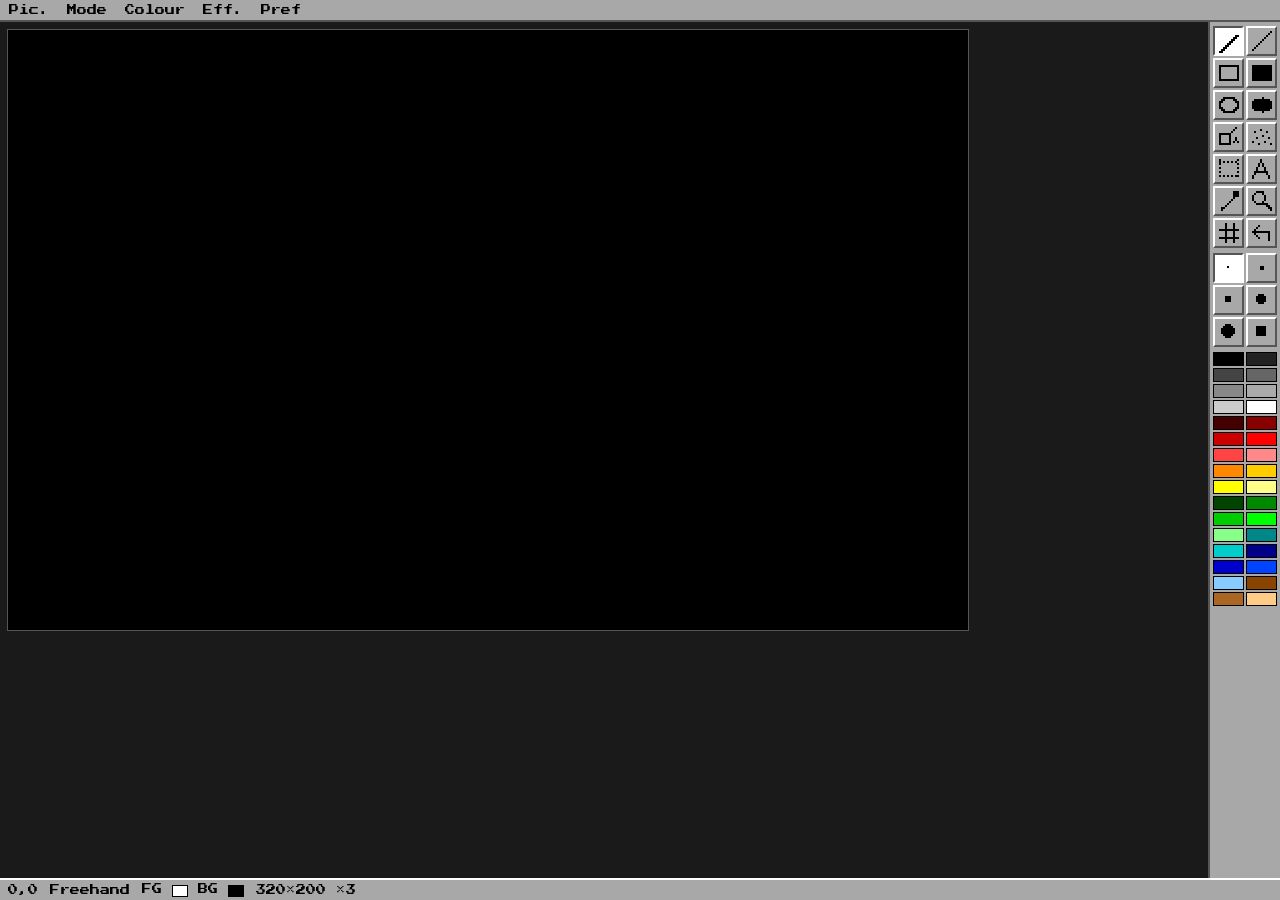
<file: paint.html>
<!DOCTYPE html>
<html lang="pl">
<head>
<meta charset="utf-8">
<meta name="viewport" content="width=device-width, initial-scale=1">
<title>Deluxe Paint</title>
<link href="https://fonts.googleapis.com/css2?family=Press+Start+2P&display=swap" rel="stylesheet">
<style>
*{box-sizing:border-box;margin:0;padding:0}
html,body{height:100%;overflow:hidden;background:#000;font:10px/12px 'Press Start 2P',monospace;color:#000;user-select:none;-webkit-user-select:none}
#app{display:flex;flex-direction:column;height:100%}
#mb{display:flex;flex:none;height:22px;background:#a8a8a8;border-bottom:2px solid #555;align-items:center;position:relative}
.mt{padding:0 9px;line-height:22px}.mt.on{background:#8fdc8f}
.dd{position:absolute;top:22px;z-index:30;background:#a8a8a8;border:2px solid #fff;border-right-color:#555;border-bottom-color:#555;min-width:190px;padding:2px 0}
.mi{display:flex;justify-content:space-between;gap:16px;padding:4px 14px 4px 22px;white-space:nowrap;position:relative}
.mi:hover{background:#000;color:#fff}.mi.ck:before{content:'';position:absolute;left:8px;top:5px;width:4px;height:8px;border:solid currentColor;border-width:0 2px 2px 0;transform:rotate(45deg)}
.mi i{font-style:normal;opacity:.7}.sep{height:2px;background:#555;margin:3px 0}
#main{flex:1;display:flex;min-height:0}
#cw{flex:1;min-width:0;overflow:auto;background:#1a1a1a;padding:8px}
#box{position:relative;display:inline-block;line-height:0}
#cv{image-rendering:pixelated;cursor:crosshair;display:block;box-shadow:0 0 0 1px #555}
#gr{position:absolute;inset:0;pointer-events:none;display:none}
#side{width:72px;flex:none;background:#a8a8a8;border-left:2px solid #555;overflow:auto;padding:4px 3px}
.g2{display:grid;grid-template-columns:1fr 1fr;gap:2px;margin-bottom:5px}
.bt{height:30px;display:flex;align-items:center;justify-content:center;border:2px solid;border-color:#fff #555 #555 #fff;background:#a8a8a8}
.bt.on{background:#fff;border-color:#555 #fff #fff #555}
.bt canvas{width:24px;height:24px;image-rendering:pixelated}
.sw{height:14px;border:1px solid #000}.sw.f{outline:2px solid #fff;outline-offset:-3px}.sw.b{box-shadow:inset 0 0 0 2px #000}
#sb{flex:none;height:22px;background:#a8a8a8;border-top:2px solid #fff;display:flex;gap:12px;align-items:center;padding:0 8px;white-space:nowrap;overflow:hidden}
#sb b{display:inline-block;width:16px;height:12px;border:1px solid #000;vertical-align:middle}
.dlg{position:fixed;left:50%;top:40px;transform:translateX(-50%);z-index:50;background:#a8a8a8;border:2px solid #fff;border-right-color:#555;border-bottom-color:#555;min-width:260px;max-width:94%}
.dt{background:#000;color:#fff;padding:3px 8px}.db{padding:10px}.db label{display:block;margin-bottom:8px}
.db input[type=text]{width:100%;font:inherit;padding:4px;border:2px solid #555;background:#fff}
.db input[type=range]{width:150px;vertical-align:middle}
.ls{max-height:130px;overflow:auto;border:2px solid #555;background:#ccc}.ls div{padding:3px 6px}.ls div.on{background:#000;color:#fff}
.dbt{display:flex;gap:8px;justify-content:center;padding:0 10px 10px}
.dbt u{text-decoration:none;padding:4px 10px;border:2px solid;border-color:#fff #555 #555 #fff}.dbt u:active{border-color:#555 #fff #fff #555}
</style>
</head>
<body>
<div id="app">
  <div id="mb"></div>
  <div id="main">
    <div id="cw"><div id="box"><canvas id="cv"></canvas><div id="gr"></div></div></div>
    <div id="side"><div class="g2" id="tl"></div><div class="g2" id="br"></div><div class="g2" id="pl"></div></div>
  </div>
  <div id="sb"></div>
</div>
<input type="file" id="fi" accept="image/*" hidden>
<script>
const $=s=>document.querySelector(s),mk=(t,c,x)=>{const e=document.createElement(t);if(c)e.className=c;if(x!=null)e.textContent=x;return e};
const HEX='000 222 444 666 888 aaa ccc fff 400 800 c00 f00 f44 f88 f80 fc0 ff0 ff8 040 080 0c0 0f0 8f8 088 0cc 008 00c 04f 8cf 840 a62 fc8'.split(' ');
const defPal=()=>HEX.map(s=>[...s].map(c=>parseInt(c,16)));
let auto=true,W=320,H=200,px=new Uint8Array(W*H),pal=defPal(),fg=7,bg=0,tool='free',z=2,grid=false,bmode='matte',brush=null,snap=null,dr=null;const UN=[];
const cv=$('#cv'),cx=cv.getContext('2d');let img;
/* ---- grafika: algorytmy ---- */
function line(a,b,c,d,pl){let dx=Math.abs(c-a),dy=-Math.abs(d-b),sx=a<c?1:-1,sy=b<d?1:-1,e=dx+dy;for(;;){pl(a,b);if(a===c&&b===d)break;const e2=2*e;if(e2>=dy){e+=dy;a+=sx}if(e2<=dx){e+=dx;b+=sy}}}
function rectO(a,b,c,d,pl){line(a,b,c,b,pl);line(c,b,c,d,pl);line(c,d,a,d,pl);line(a,d,a,b,pl)}
function rectF(a,b,c,d,pl){for(let y=Math.min(b,d);y<=Math.max(b,d);y++)for(let x=Math.min(a,c);x<=Math.max(a,c);x++)pl(x,y)}
function ell(x0,y0,x1,y1,fill,pl){const cx_=(x0+x1)/2,cy=(y0+y1)/2,rx=Math.abs(x1-x0)/2,ry=Math.abs(y1-y0)/2;if(rx<.5||ry<.5)return line(x0,y0,x1,y1,pl);
 if(fill){for(let y=Math.ceil(Math.min(y0,y1));y<=Math.max(y0,y1);y++){const t=1-((y-cy)/ry)**2;if(t<0)continue;const w=rx*Math.sqrt(t);for(let x=Math.round(cx_-w);x<=Math.round(cx_+w);x++)pl(x,y)}}
 else{const n=Math.ceil(Math.PI*2*Math.max(rx,ry)*1.6);let lx,ly;for(let i=0;i<=n;i++){const a=i/n*Math.PI*2,x=Math.round(cx_+rx*Math.cos(a)),y=Math.round(cy+ry*Math.sin(a));if(x!==lx||y!==ly)pl(x,y);lx=x;ly=y}}}
const circ=d=>{const m=[];for(let j=0;j<d;j++)for(let i=0;i<d;i++){const dx=i-(d-1)/2,dy=j-(d-1)/2;m.push(dx*dx+dy*dy<=(d/2)*(d/2)-(d>3?.3:0)?1:0)}return{w:d,h:d,m}};
const BRS=[{w:1,h:1,m:[1]},{w:2,h:2,m:[1,1,1,1]},circ(3),circ(5),circ(7),{w:5,h:5,m:Array(25).fill(1)}];brush=BRS[0];
const inb=(x,y)=>x>=0&&y>=0&&x<W&&y<H;
function stamp(x,y,col){const b=brush,ox=x-(b.w>>1),oy=y-(b.h>>1);
 for(let j=0;j<b.h;j++)for(let i=0;i<b.w;i++){const X=ox+i,Y=oy+j;if(!inb(X,Y))continue;
  if(!b.c){if(b.m[j*b.w+i])px[Y*W+X]=col}else{const c=b.c[j*b.w+i];if(bmode==='replace')px[Y*W+X]=c;else if(c!==b.bg)px[Y*W+X]=bmode==='color'?col:c}}}
function flood(x,y,col){if(!inb(x,y))return;const t=px[y*W+x];if(t===col)return;const st=[[x,y]];
 while(st.length){let[a,b]=st.pop();while(a>0&&px[b*W+a-1]===t)a--;let u=0,d=0;
  while(a<W&&px[b*W+a]===t){px[b*W+a]=col;if(b>0){const s=px[(b-1)*W+a]===t;if(s&&!u){st.push([a,b-1]);u=1}else if(!s)u=0}
   if(b<H-1){const s=px[(b+1)*W+a]===t;if(s&&!d){st.push([a,b+1]);d=1}else if(!s)d=0}a++}}}
function spray(x,y,col){for(let i=0;i<14;i++){const a=Math.random()*6.283,r=Math.random()*9,X=Math.round(x+Math.cos(a)*r),Y=Math.round(y+Math.sin(a)*r);if(inb(X,Y))px[Y*W+X]=col}}
function shape(x0,y0,x1,y1,col){const pl=(x,y)=>stamp(x,y,col);
 if(tool==='line')line(x0,y0,x1,y1,pl);else if(tool==='rect')rectO(x0,y0,x1,y1,pl);else if(tool==='frect')rectF(x0,y0,x1,y1,pl);
 else if(tool==='ell')ell(x0,y0,x1,y1,0,pl);else if(tool==='fell')ell(x0,y0,x1,y1,1,pl);
 else if(tool==='cut'){const o=brush;brush=BRS[0];rectO(x0,y0,x1,y1,pl);brush=o}}
function grab(x0,y0,x1,y1){const a=Math.max(0,Math.min(x0,x1)),b=Math.max(0,Math.min(y0,y1)),c=Math.min(W-1,Math.max(x0,x1)),d=Math.min(H-1,Math.max(y0,y1)),w=c-a+1,h=d-b+1;if(w<2||h<2)return;
 const cc=new Uint8Array(w*h),m=new Uint8Array(w*h);for(let j=0;j<h;j++)for(let i=0;i<w;i++){cc[j*w+i]=px[(b+j)*W+a+i];m[j*w+i]=cc[j*w+i]!==bg?1:0}brush={w,h,m,c:cc,bg};setTool('free');uiBrush();say('Brush '+w+'×'+h)}
/* ---- płótno ---- */
function render(){const d=new Uint32Array(img.data.buffer),P=pal.map(c=>0xff000000|(c[2]*17<<16)|(c[1]*17<<8)|c[0]*17);for(let i=0;i<px.length;i++)d[i]=P[px[i]];cx.putImageData(img,0,0)}
function applyZoom(){cv.style.width=W*z+'px';cv.style.height=H*z+'px';const g=$('#gr');g.style.display=grid&&z>=4?'block':'none';
 g.style.backgroundImage='linear-gradient(to right,rgba(255,255,255,.28) 1px,transparent 1px),linear-gradient(to bottom,rgba(255,255,255,.28) 1px,transparent 1px)';g.style.backgroundSize=z+'px '+z+'px';say()}
function fitZoom(){z=Math.max(1,Math.min(12,Math.floor(Math.min(($('#cw').clientWidth-20)/W,($('#cw').clientHeight-20)/H))));applyZoom()}
function setSize(w,h,keep){W=w;H=h;cv.width=W;cv.height=H;img=cx.createImageData(W,H);if(!keep){px=new Uint8Array(W*H);if(bg)px.fill(bg)}UN.length=0;fitZoom();render()}
function pushUndo(){UN.push(px.slice());if(UN.length>25)UN.shift()}
function undo(){if(UN.length){const p=UN.pop();if(p.length===px.length)px=p;render();autosave()}}
const pos=e=>{const r=cv.getBoundingClientRect();return[Math.floor((e.clientX-r.left)/z),Math.floor((e.clientY-r.top)/z)]};
cv.oncontextmenu=e=>e.preventDefault();
cv.onpointerdown=e=>{closeMenu();const[x,y]=pos(e),b=e.button===2,col=b?bg:fg;
 if(tool==='mag'){auto=false;z=Math.max(1,Math.min(12,z+(b?-1:1)));applyZoom();return}
 if(tool==='pick'){if(inb(x,y)){if(b)bg=px[y*W+x];else fg=px[y*W+x];uiPal()}return}
 if(tool==='text'){const s=prompt('Text:');if(s){pushUndo();text(s,x,y,col);render();autosave()}return}
 cv.setPointerCapture(e.pointerId);pushUndo();snap=px.slice();dr={x0:x,y0:y,lx:x,ly:y,col};
 if(tool==='fill'){flood(x,y,col);render();dr=null;autosave();return}
 if(tool==='free'){stamp(x,y,col);render()}
 if(tool==='spray'){spray(x,y,col);render();dr.t=setInterval(()=>{spray(dr.lx,dr.ly,col);render()},40)}};
cv.onpointermove=e=>{const[x,y]=pos(e);say(x,y);if(!dr)return;
 if(tool==='free')line(dr.lx,dr.ly,x,y,(a,b)=>stamp(a,b,dr.col));
 else if(tool!=='spray'){px.set(snap);shape(dr.x0,dr.y0,x,y,dr.col)}
 dr.lx=x;dr.ly=y;render()};
cv.onpointerup=e=>{if(!dr)return;clearInterval(dr.t);const[x,y]=pos(e);if(tool==='cut'){px.set(snap);UN.pop();grab(dr.x0,dr.y0,x,y)}dr=null;render();autosave()};
function text(s,x,y,col){const t=document.createElement('canvas');t.width=s.length*9+4;t.height=12;const g=t.getContext('2d');g.font="8px 'Press Start 2P',monospace";g.fillStyle='#000';g.textBaseline='top';g.fillText(s,1,2);
 const d=g.getImageData(0,0,t.width,t.height).data;for(let j=0;j<t.height;j++)for(let i=0;i<t.width;i++)if(d[(j*t.width+i)*4+3]>110&&inb(x+i,y+j))px[(y+j)*W+x+i]=col}
/* ---- zapis / odczyt ---- */
function enc(){const o=[];let i=0;while(i<px.length){let n=1;while(n<255&&i+n<px.length&&px[i+n]===px[i])n++;o.push(n,px[i]);i+=n}let s='';for(let k=0;k<o.length;k+=8000)s+=String.fromCharCode(...o.slice(k,k+8000));
 return{w:W,h:H,p:pal.map(c=>c.map(v=>v.toString(16)).join('')).join(' '),d:btoa(s)}}
function dec(o){const b=atob(o.d),a=new Uint8Array(o.w*o.h);let p=0;for(let i=0;i<b.length;i+=2){const n=b.charCodeAt(i),v=b.charCodeAt(i+1);a.fill(v,p,p+n);p+=n}
 pal=o.p.split(' ').map(s=>[...s].map(c=>parseInt(c,16)));W=o.w;H=o.h;cv.width=W;cv.height=H;img=cx.createImageData(W,H);px=a;UN.length=0;fitZoom();render();uiPal()}
const lib=()=>{try{return JSON.parse(localStorage.getItem('wb13.dpaint')||'{}')}catch(e){return{}}};
const putLib=o=>{try{localStorage.setItem('wb13.dpaint',JSON.stringify(o));return 1}catch(e){say('Brak miejsca w pamięci przeglądarki');return 0}};
function autosave(){try{localStorage.setItem('wb13.dpaint.auto',JSON.stringify(enc()))}catch(e){}}
function dlg(title,build,btns){const o=mk('div','dlg');o.innerHTML='<div class="dt"></div><div class="db"></div><div class="dbt"></div>';o.firstChild.textContent=title;build(o.querySelector('.db'));
 btns.forEach(([t,f])=>{const b=mk('u','',t);b.onclick=()=>{if(f&&f(o)===false)return;o.remove()};o.querySelector('.dbt').append(b)});document.body.append(o);const i=o.querySelector('input');if(i)i.focus();
 o.onkeydown=e=>{e.stopPropagation();if(e.key==='Escape')o.remove()};return o}
function doSave(){let inp;dlg('Save picture',d=>{const l=mk('label','','Name:');inp=mk('input');inp.type='text';inp.value='untitled';l.append(inp);d.append(l)},
 [['Save',()=>{const n=inp.value.trim()||'untitled',L=lib();L[n]=enc();if(!putLib(L))return false;say('Saved: '+n)}],['Cancel']])}
function doLoad(){let sel=null;const L=lib();dlg('Load picture',d=>{const ls=mk('div','ls');const names=Object.keys(L);
  if(!names.length)ls.append(mk('div','','(no saved pictures)'));names.forEach(n=>{const r=mk('div','',n+'  '+L[n].w+'x'+L[n].h);r.onclick=()=>{ls.querySelectorAll('.on').forEach(x=>x.classList.remove('on'));r.classList.add('on');sel=n};ls.append(r)});d.append(ls)},
 [['Load',()=>{if(!sel)return false;dec(L[sel]);autosave()}],['Delete',o=>{if(!sel)return false;delete L[sel];putLib(L);o.remove();doLoad();return false}],['Cancel']])}
function exportPng(){cv.toBlob(b=>{const a=mk('a');a.href=URL.createObjectURL(b);a.download='picture.png';a.click();setTimeout(()=>URL.revokeObjectURL(a.href),3000)})}
$('#fi').onchange=e=>{const f=e.target.files[0];if(!f)return;const im=new Image();im.onload=()=>{pushUndo();const t=document.createElement('canvas');t.width=W;t.height=H;const g=t.getContext('2d');g.fillStyle='#000';g.fillRect(0,0,W,H);
 const s=Math.min(W/im.width,H/im.height);g.drawImage(im,(W-im.width*s)/2,(H-im.height*s)/2,im.width*s,im.height*s);const d=g.getImageData(0,0,W,H).data,E=new Float32Array(W*H*3),P=pal.map(c=>c.map(v=>v*17));
 for(let y=0;y<H;y++)for(let x=0;x<W;x++){const i=y*W+x,c=[0,1,2].map(k=>Math.max(0,Math.min(255,d[i*4+k]+E[i*3+k])));let q=0,bd=1e9;
  for(let p=0;p<P.length;p++){const dd=(c[0]-P[p][0])**2+(c[1]-P[p][1])**2+(c[2]-P[p][2])**2;if(dd<bd){bd=dd;q=p}}px[i]=q;
  for(let k=0;k<3;k++){const er=c[k]-P[q][k];if(x+1<W)E[(i+1)*3+k]+=er*7/16;if(y+1<H){if(x>0)E[(i+W-1)*3+k]+=er*3/16;E[(i+W)*3+k]+=er*5/16;if(x+1<W)E[(i+W+1)*3+k]+=er/16}}}
 render();autosave()};im.src=URL.createObjectURL(f);e.target.value=''};
function palEd(){const o=pal[fg];dlg('Palette — colour '+fg,d=>{['R','G','B'].forEach((n,k)=>{const l=mk('label','',n+' ');const r=mk('input');r.type='range';r.min=0;r.max=15;r.value=o[k];r.oninput=()=>{pal[fg][k]=+r.value;render();uiPal()};l.append(r);d.append(l)})},
 [['OK',()=>autosave()],['Default',()=>{pal=defPal();render();uiPal();autosave()}]])}
/* ---- menu ---- */
const flip=h=>{pushUndo();const n=px.slice();for(let y=0;y<H;y++)for(let x=0;x<W;x++)px[y*W+x]=h?n[y*W+W-1-x]:n[(H-1-y)*W+x];render();autosave()};
const rot=()=>{pushUndo();const n=px.slice(),w=W,h=H;setSize(h,w,1);px=new Uint8Array(W*H);for(let y=0;y<h;y++)for(let x=0;x<w;x++)px[x*W+(h-1-y)]=n[y*w+x];render();autosave()};
const SZ=(w,h)=>['Size '+w+'×'+h,()=>{if(confirm('Zmiana rozmiaru wyczyści obraz. Kontynuować?')){setSize(w,h);autosave()}}];
const MENU={'Pic.':[['Load…',doLoad,'B'],['Save…',doSave,'S'],['Export PNG',exportPng],['Import image…',()=>$('#fi').click()],'-',['Undo',undo,'U'],['Clear',()=>{pushUndo();px.fill(bg);render();autosave()}],'-',SZ(320,200),SZ(320,256),SZ(640,200),SZ(640,256),SZ(640,512),'-',['Quit',()=>parent.postMessage({dpaint:'quit'},'*')]],
 'Mode':[['Matte',()=>bmode='matte',0,()=>bmode==='matte'],['Color',()=>bmode='color',0,()=>bmode==='color'],['Replace',()=>bmode='replace',0,()=>bmode==='replace']],
 'Colour':[['Palette…',palEd,'P'],['Default palette',()=>{pal=defPal();render();uiPal();autosave()}],['Swap FG/BG',()=>{[fg,bg]=[bg,fg];uiPal()},'X']],
 'Eff.':[['Flip horizontal',()=>flip(1)],['Flip vertical',()=>flip(0)],['Rotate 90°',rot]],
 'Pref':[['Grid',()=>{grid=!grid;applyZoom()},'G',()=>grid],['Zoom in',()=>{auto=false;z=Math.min(12,z+1);applyZoom()},'+'],['Zoom out',()=>{auto=false;z=Math.max(1,z-1);applyZoom()},'-'],['Zoom to fit',()=>{auto=true;fitZoom()}]]};
const mb=$('#mb');let open=null,dd=null;
function closeMenu(){if(dd){dd.remove();dd=null}mb.querySelectorAll('.mt').forEach(x=>x.classList.remove('on'));open=null}
function openMenu(t,b){closeMenu();open=t;b.classList.add('on');dd=mk('div','dd');dd.style.left=b.offsetLeft+'px';
 MENU[t].forEach(i=>{if(i==='-'){dd.append(mk('div','sep'));return}const r=mk('div','mi'+(i[3]&&i[3]()?' ck':''));r.append(mk('span','',i[0]),mk('i','',i[2]||''));r.onclick=()=>{closeMenu();i[1]()};dd.append(r)});mb.append(dd)}
Object.keys(MENU).forEach(t=>{const b=mk('div','mt',t);b.onclick=e=>{e.stopPropagation();open===t?closeMenu():openMenu(t,b)};b.onpointerenter=()=>{if(open&&open!==t)openMenu(t,b)};mb.append(b)});
addEventListener('pointerdown',e=>{if(dd&&!e.target.closest('#mb'))closeMenu()},true);
/* ---- przybornik ---- */
const ICO={free:p=>{line(2,10,9,3,p);line(3,10,10,3,p);p(1,11);p(2,11)},line:p=>line(1,10,10,1,p),rect:p=>rectO(1,2,10,9,p),frect:p=>rectF(1,2,10,9,p),ell:p=>ell(1,2,10,9,0,p),fell:p=>ell(1,2,10,9,1,p),
 fill:p=>{rectO(1,4,6,9,p);line(6,4,9,1,p);p(9,6);p(9,7);p(8,8);p(10,8)},spray:p=>[[2,3],[5,2],[8,3],[3,6],[6,5],[9,6],[4,9],[7,8],[10,9],[1,8]].forEach(a=>p(...a)),
 cut:p=>{for(let i=1;i<=10;i+=2){p(i,2);p(i,9);p(1,i);p(10,i)}},text:p=>{line(1,10,5,1,p);line(5,1,9,10,p);line(3,7,7,7,p)},
 pick:p=>{line(3,9,8,4,p);rectF(8,1,10,3,p);p(2,10);p(2,9)},mag:p=>{ell(1,1,7,7,0,p);line(7,7,10,10,p);line(8,7,10,9,p)},
 grid:p=>{line(4,1,4,10,p);line(8,1,8,10,p);line(1,4,10,4,p);line(1,8,10,8,p)},undo:p=>{line(1,5,4,2,p);line(1,5,4,8,p);line(1,5,9,5,p);line(9,5,9,9,p)}};
const TL=[['free','Freehand'],['line','Line'],['rect','Rectangle'],['frect','Filled rectangle'],['ell','Ellipse'],['fell','Filled ellipse'],['fill','Fill'],['spray','Spray'],['cut','Pick up brush'],['text','Text'],['pick','Colour picker'],['mag','Magnify (right click: out)'],['grid','Grid'],['undo','Undo']];
function icon(n){const c=document.createElement('canvas');c.width=c.height=12;const g=c.getContext('2d');g.fillStyle='#000';ICO[n]((x,y)=>g.fillRect(x,y,1,1));return c}
const tl=$('#tl');TL.forEach(([n,t])=>{const b=mk('div','bt');b.title=t;b.dataset.t=n;b.append(icon(n));b.onclick=()=>{closeMenu();if(n==='grid'){grid=!grid;applyZoom()}else if(n==='undo')undo();else setTool(n)};tl.append(b)});
function setTool(n){tool=n;tl.querySelectorAll('.bt').forEach(b=>b.classList.toggle('on',b.dataset.t===n));say()}
const bz=$('#br');function uiBrush(){bz.replaceChildren(...BRS.concat(brush.c?[brush]:[]).map(b=>{const d=mk('div','bt'+(b===brush?' on':'')),c=document.createElement('canvas');c.width=c.height=12;const g=c.getContext('2d');
 const w=Math.min(12,b.w),h=Math.min(12,b.h);g.fillStyle='#000';for(let j=0;j<h;j++)for(let i=0;i<w;i++)if(b.m[j*b.w+i])g.fillRect(i+((12-w)>>1),j+((12-h)>>1),1,1);d.append(c);d.onclick=()=>{brush=b;uiBrush()};return d}))}
const pl=$('#pl');function uiPal(){pl.replaceChildren(...pal.map((c,i)=>{const s=mk('div','sw'+(i===fg?' f':'')+(i===bg?' b':''));s.style.background=`rgb(${c[0]*17},${c[1]*17},${c[2]*17})`;s.title='colour '+i;
 s.onclick=()=>{fg=i;uiPal()};s.oncontextmenu=e=>{e.preventDefault();bg=i;uiPal()};s.ondblclick=palEd;return s}));say()}
const sb=$('#sb');let sx='';function say(x,y){if(typeof x==='string'){sx=x}else if(x!=null)sx2=[x,y];const c=pal[fg],d=pal[bg],t=TL.find(a=>a[0]===tool);
 sb.innerHTML=`<span>${sx2[0]},${sx2[1]}</span><span>${t?t[1]:''}</span><span>FG <b style="background:rgb(${c[0]*17},${c[1]*17},${c[2]*17})"></b> BG <b style="background:rgb(${d[0]*17},${d[1]*17},${d[2]*17})"></b></span><span>${W}×${H} ×${z}</span><span>${sx}</span>`}
let sx2=[0,0];
addEventListener('keydown',e=>{if(e.target.tagName==='INPUT')return;const k=e.key.toLowerCase();
 if((e.ctrlKey||e.metaKey)&&k==='z'||k==='u'){e.preventDefault();undo()}else if(k==='g'){grid=!grid;applyZoom()}else if(k==='+'||k==='='){auto=false;z=Math.min(12,z+1);applyZoom()}else if(k==='-'){auto=false;z=Math.max(1,z-1);applyZoom()}
 else if(k==='x'){[fg,bg]=[bg,fg];uiPal()}else if(k==='f')setTool('fill');else if(k==='b')setTool('cut');else if(k==='l')setTool('line')});
addEventListener('beforeunload',autosave);addEventListener('resize',()=>{if(auto)fitZoom()});
/* ---- start ---- */
img=cx.createImageData(W,H);cv.width=W;cv.height=H;
let loaded=0;try{const a=JSON.parse(localStorage.getItem('wb13.dpaint.auto'));if(a&&a.d){dec(a);loaded=1}}catch(e){}
if(!loaded){fitZoom();render()}
setTool('free');uiBrush();uiPal();
if(document.fonts&&document.fonts.ready)document.fonts.ready.then(()=>say());
</script>
</body>
</html>
</file>
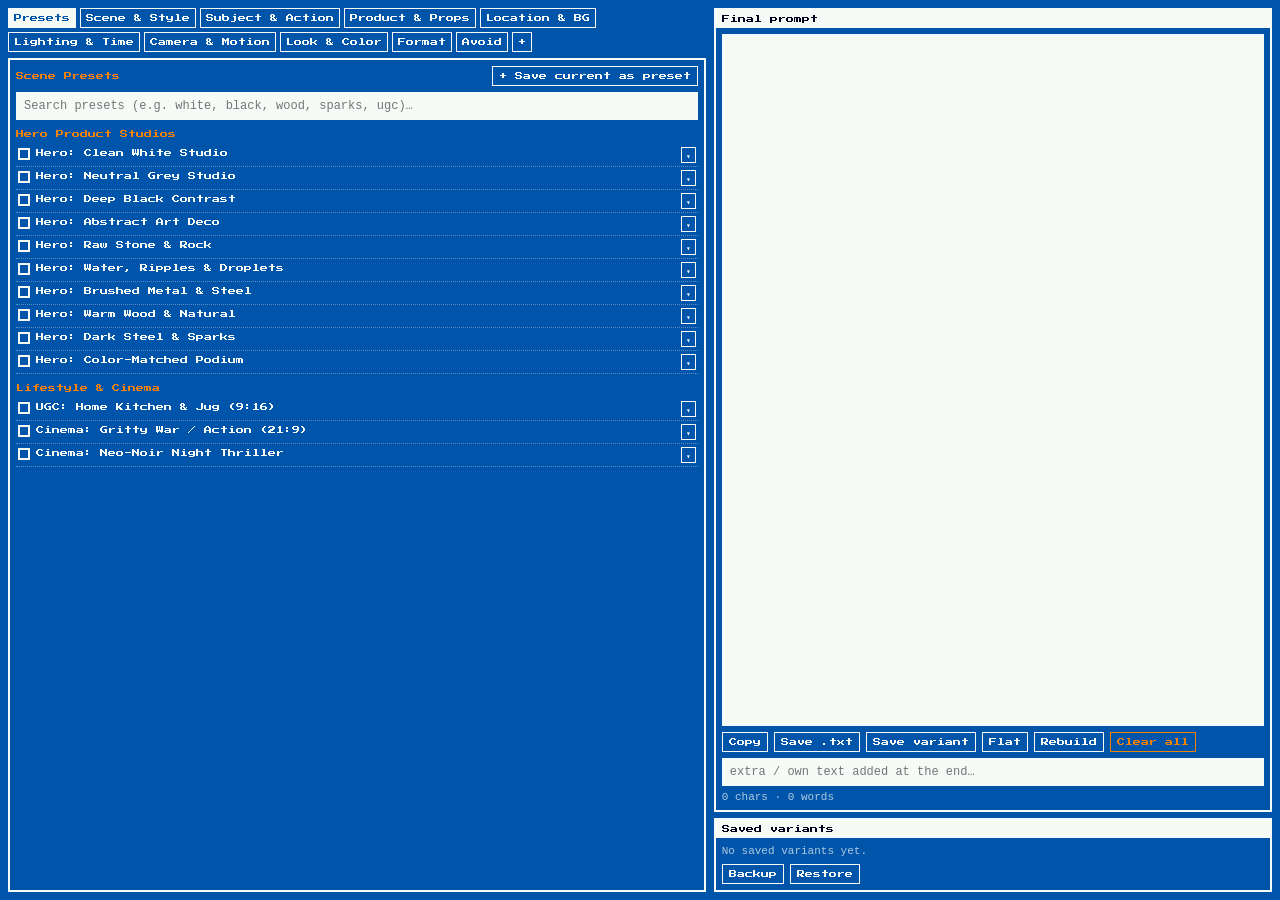
<file: promptmaker.html>
<!DOCTYPE html>
<html lang="pl">
<head>
<meta charset="utf-8">
<meta name="viewport" content="width=device-width, initial-scale=1">
<title>Prompt Maker</title>
<link href="https://fonts.googleapis.com/css2?family=Press+Start+2P&display=swap" rel="stylesheet">
<style>
:root{--b:#0055aa;--k:#00001c;--w:#f7fbf7;--o:#f38204;--m:ui-monospace,Menlo,Consolas,'Courier New',monospace}
*{box-sizing:border-box;margin:0;padding:0}
html,body{height:100%;background:var(--b);color:var(--w);font:8px/12px 'Press Start 2P',monospace;overflow:hidden}
#app{display:grid;grid-template-columns:minmax(0,1.25fr) minmax(0,1fr);gap:8px;height:100%;padding:8px}
@media(max-width:720px){#app{grid-template-columns:1fr;grid-template-rows:1fr 1fr;overflow:auto}}
.col{display:flex;flex-direction:column;min-height:0;min-width:0;gap:6px}
.box{border:2px solid var(--w);padding:6px;min-height:0}
.ttl{background:var(--w);color:var(--k);padding:3px 6px;margin:-6px -6px 6px}
#tabs{display:flex;flex-wrap:wrap;gap:4px;flex:none}
.tab{padding:3px 5px;border:1px solid var(--w);cursor:pointer;white-space:nowrap}.tab.on{background:var(--w);color:var(--b)}
.tab i{font-style:normal;color:var(--o);margin-left:4px}.tab.on i{color:var(--k)}
#pane{flex:1;overflow:auto;scrollbar-color:var(--o) var(--b)}
.ph{display:flex;flex-wrap:wrap;gap:6px;align-items:center;margin-bottom:6px}.ph b{color:var(--o);font-weight:400;flex:1;min-width:80px}
.bn{border:1px solid var(--w);padding:3px 6px;cursor:pointer;white-space:nowrap;background:none;color:var(--w);font:inherit}.bn:active,.bn.on{background:var(--w);color:var(--b)}.bn.d{border-color:var(--o);color:var(--o)}
.gh{display:flex;gap:6px;align-items:center;margin:8px 0 4px;color:var(--o)}.gh>span:first-child{flex:1}
.row{display:flex;gap:6px;align-items:flex-start;padding:3px 2px;border-bottom:1px dotted rgba(247,251,247,.35);cursor:pointer}.row:hover{background:rgba(247,251,247,.1)}
.cb{flex:none;width:12px;height:12px;border:2px solid var(--w);margin-top:1px}.row.on .cb{background:var(--o);border-color:var(--w);box-shadow:inset 0 0 0 2px var(--k)}
.row .tx{flex:1;min-width:0}.row .tx b{font-weight:400}
.row .tx small{display:none;font:11px/14px var(--m);opacity:.78;margin-top:2px;word-break:break-word}
.row.open .tx small{display:block}
.row .tx .asg{display:block;font:10px/13px var(--m);color:var(--o);margin-top:2px;word-break:break-word}
.row img{width:40px;height:40px;object-fit:cover;border:1px solid var(--w);flex:none}
.mini{border:1px solid var(--w);padding:1px 4px;color:var(--w);cursor:pointer;flex:none}.mini:hover{background:var(--w);color:var(--b)}
.cbar{display:flex;flex-wrap:wrap;gap:4px;align-items:center;padding:5px;margin-bottom:6px;border:1px solid var(--o);background:rgba(0,0,28,.35)}
.cbar>span{color:var(--o);margin-right:2px}
.cpill{display:inline-flex;align-items:center;gap:4px;border:1px solid var(--w);padding:2px 5px;cursor:pointer;background:none;color:var(--w);font:inherit}
.cpill.on{background:var(--o);color:var(--k);border-color:var(--w)}
.cpill img{width:14px;height:14px;object-fit:cover;border:1px solid currentColor}
.cpill i{font-style:normal;opacity:.85}
.srch{display:flex;gap:4px;margin-bottom:6px}.srch input{flex:1}
.sec-box{border-top:1px solid rgba(247,251,247,.4);margin-top:8px;padding-top:6px}
.sec-hdr{display:flex;align-items:center;gap:6px;margin-bottom:4px;color:var(--o);background:rgba(0,0,28,.35);padding:3px 5px;border-left:3px solid var(--o)}
.sec-hdr>span:first-child{flex:1}
input[type=text],textarea,select{font:12px/16px var(--m);background:var(--w);color:var(--k);border:2px solid var(--w);padding:4px 6px;width:100%;outline:0}
input:focus,textarea:focus{border-color:var(--o)}
#out{flex:1;min-height:90px;resize:none}
.row2{display:flex;flex-wrap:wrap;gap:6px;align-items:center}
.slots{display:flex;gap:6px;margin-bottom:6px;flex-wrap:wrap}.slot{flex:1;min-width:90px;border:2px dashed var(--w);padding:4px;cursor:pointer;text-align:center}.slot.on{border-style:solid;border-color:var(--o)}
.slot s{display:block;height:18px;margin:3px 0;border:1px solid var(--w);background:transparent}.slot span{display:block;font:11px/13px var(--m)}
.tiles{display:grid;grid-template-columns:repeat(auto-fill,minmax(64px,1fr));gap:5px}.tile{border:2px solid var(--w);cursor:pointer;text-align:center;padding:0 0 3px}.tile s{display:block;height:24px;margin-bottom:3px}.tile span{font:10px/12px var(--m);display:block}
.tile.sel{border-color:var(--o);box-shadow:0 0 0 2px var(--o)}.tile em{font-style:normal;color:var(--o);display:block}
#vars{max-height:96px;overflow:auto;scrollbar-color:var(--o) var(--b)}
.v{display:flex;gap:6px;align-items:center;padding:3px 0;border-bottom:1px dotted rgba(247,251,247,.35)}.v span:first-child{flex:1;cursor:pointer;font:11px/14px var(--m);word-break:break-word}.v span:first-child:hover{color:var(--o)}
.dlg{position:fixed;left:50%;top:14px;transform:translateX(-50%);z-index:20;background:var(--b);border:2px solid var(--w);width:min(480px,94%);max-height:94%;overflow:auto;box-shadow:6px 6px 0 var(--k)}
.dlg .ttl{margin:0}.dlg .bd{padding:8px}.dlg label{display:block;margin-bottom:8px}.dlg label i{display:block;font-style:normal;margin-bottom:3px;color:var(--o)}
.dlg .bt{display:flex;gap:8px;justify-content:center;padding:0 8px 8px;flex-wrap:wrap}
.dim{opacity:.7;font:11px/14px var(--m)}
</style>
</head>
<body>
<div id="app">
  <div class="col">
    <div id="tabs"></div>
    <div class="box" id="pane" style="flex:1"></div>
  </div>
  <div class="col">
    <div class="box" style="display:flex;flex-direction:column;flex:1;min-height:0">
      <div class="ttl">Final prompt</div>
      <textarea id="out" spellcheck="false"></textarea>
      <div class="row2" style="margin-top:6px">
        <button class="bn" id="bcopy">Copy</button><button class="bn" id="bsave">Save .txt</button><button class="bn" id="bvar">Save variant</button>
        <button class="bn" id="bfmt">Flat</button><button class="bn" id="breb">Rebuild</button><button class="bn d" id="bclr">Clear all</button>
      </div>
      <input type="text" id="ex" placeholder="extra / own text added at the end…" style="margin-top:6px">
      <div class="dim" id="cnt" style="margin-top:4px"></div>
    </div>
    <div class="box" style="flex:none">
      <div class="ttl">Saved variants</div>
      <div id="vars"></div>
      <div class="row2" style="margin-top:6px"><button class="bn" id="bexp">Backup</button><button class="bn" id="bimp">Restore</button></div>
    </div>
  </div>
</div>
<input type="file" id="fimp" accept="application/json" hidden>
<script>
const $=s=>document.querySelector(s),E=(t,c,x)=>{const e=document.createElement(t);if(c)e.className=c;if(x!=null)e.textContent=x;return e};
let un=0;const uid=()=>'i'+Date.now().toString(36)+(un++).toString(36)+Math.random().toString(36).slice(2,4);
const I1=a=>Object.assign({id:uid(),n:a[0],d:a[1]},a[2]||{}),G1=(n,arr,o)=>Object.assign({n,it:arr.map(I1)},o||{}),NC=(id,n,arr,o)=>Object.assign({id,n,k:'list',g:[G1('',arr)]},o||{});

const COLS=[['Teal','#0f6e78'],['Orange','#e8892b'],['Amber Gold','#d9a441'],['Deep Navy Blue','#14233f'],['Steel Blue','#4a6d8c'],['Sky Blue','#7fb3d9'],['Crimson Red','#a3182b'],['Burgundy','#5a1022'],['Rust','#a6451f'],['Emerald Green','#1f7a53'],['Forest Green','#1c3b2a'],['Olive','#6b6b3a'],['Sage Green','#8fa58a'],['Mustard Yellow','#c9a227'],['Magenta','#c2187e'],['Neon Cyan','#19d4e6'],['Purple','#5b2a86'],['Pastel Pink','#e9a8b9'],['Cream White','#efe6d2'],['Sand Beige','#c7ad85'],['Warm Brown','#6b4326'],['Desaturated Grey','#7d8084'],['Charcoal','#2a2a2e'],['Black','#0b0b0d']];
const PRE=[['Teal & Orange','Teal','Deep Navy Blue','Orange'],['Golden warm','Amber Gold','Warm Brown','Cream White'],['Cold steel noir','Steel Blue','Charcoal','Desaturated Grey'],['Neon cyberpunk','Black','Magenta','Neon Cyan'],['Crimson thriller','Charcoal','Burgundy','Crimson Red'],['Matrix green','Forest Green','Black','Emerald Green'],['Pastel quirky','Pastel Pink','Sand Beige','Mustard Yellow'],['Desert dust','Sand Beige','Rust','Sky Blue']];

const PRESETS=[
 {id:'pr_hero_white',g:'Hero Product Studios',n:'Hero: Clean White Studio',desc:'Pure white cyclorama studio, softboxes, crisp commercial reflections, centered symmetrical framing.',
  pick:{type:['product hero photography'],loc:['White studio with softboxes'],light:['studio 3 point lights'],frame:['symmetrical'],comp:['centered subject'],other:['4K','subtle texture imperfections']},
  cg:['Cream White','Desaturated Grey','Sky Blue']},
 {id:'pr_hero_grey',g:'Hero Product Studios',n:'Hero: Neutral Grey Studio',desc:'Seamless light-grey studio with directional window gobo light, clean sculptural shadow play.',
  pick:{type:['product hero photography'],loc:['Grey studio backdrop with sun gobo'],light:['dramatic studio'],frame:['symmetrical'],comp:['centered subject'],other:['4K']},
  cg:['Desaturated Grey','Charcoal','Amber Gold']},
 {id:'pr_hero_black',g:'Hero Product Studios',n:'Hero: Deep Black Contrast',desc:'Abstract matte black backdrop, strong key light, deep contrast, 120 fps slow-motion close-up.',
  pick:{type:['product hero photography'],loc:['Abstract black studio'],light:['dramatic studio'],cam:['extreme close up'],motion:['slow motion'],frame:['symmetrical'],comp:['centered subject'],other:['4K']},
  cg:['Black','Charcoal','Amber Gold']},
 {id:'pr_hero_artdeco',g:'Hero Product Studios',n:'Hero: Abstract Art Deco',desc:'Geometric Art Deco backdrop matching product color pattern, dramatic studio lighting, centered symmetry.',
  pick:{type:['product hero photography'],loc:['Abstract Art Deco studio'],aes:['art deco'],light:['dramatic studio'],cam:['extreme close up'],motion:['slow motion'],frame:['symmetrical'],comp:['centered subject'],other:['4K']},
  cg:['Black','Amber Gold','Cream White']},
 {id:'pr_hero_stone',g:'Hero Product Studios',n:'Hero: Raw Stone & Rock',desc:'Sculpted dark rock & mineral plinth backdrop inspired by product texture, hard directional light.',
  pick:{type:['product hero photography'],loc:['Abstract dark stone & rock backdrop'],light:['dramatic studio'],cam:['extreme close up'],motion:['slow motion'],frame:['symmetrical'],other:['4K','subtle texture imperfections']},
  cg:['Charcoal','Desaturated Grey','Rust']},
 {id:'pr_hero_water',g:'Hero Product Studios',n:'Hero: Water, Ripples & Droplets',desc:'Dark reflective water surface with ripples, condensation droplets and crisp backlit refractions.',
  pick:{type:['product hero photography'],loc:['Reflective water surface studio'],prod:['condensation','backlit glass','hero close-up'],light:['dramatic studio'],cam:['macro shot'],motion:['slow motion'],frame:['symmetrical'],other:['4K']},
  cg:['Deep Navy Blue','Teal','Neon Cyan']},
 {id:'pr_hero_metal',g:'Hero Product Studios',n:'Hero: Brushed Metal & Steel',desc:'Brushed stainless steel & industrial metallic plates with cool specular highlights.',
  pick:{type:['product hero photography'],loc:['Brushed steel & metal studio'],light:['dramatic studio'],cam:['extreme close up'],motion:['slow motion'],frame:['symmetrical'],other:['4K']},
  cg:['Steel Blue','Charcoal','Sky Blue']},
 {id:'pr_hero_wood',g:'Hero Product Studios',n:'Hero: Warm Wood & Natural',desc:'Warm natural oak & walnut podium with soft organic window light, clean lifestyle luxury.',
  pick:{type:['product hero photography'],loc:['Warm natural wood plinth studio'],light:['golden hour'],frame:['symmetrical'],comp:['centered subject'],other:['4K','subtle texture imperfections']},
  cg:['Warm Brown','Sand Beige','Cream White']},
 {id:'pr_hero_sparks',g:'Hero Product Studios',n:'Hero: Dark Steel & Sparks',desc:'Dark industrial steel backdrop with flying golden sparks, high-contrast rim light, 120 fps.',
  pick:{type:['product hero photography'],loc:['Abstract steel & sparks backdrop'],light:['dramatic studio'],cam:['extreme close up'],motion:['slow motion'],frame:['symmetrical'],other:['4K']},
  cg:['Black','Charcoal','Orange']},
 {id:'pr_hero_podium',g:'Hero Product Studios',n:'Hero: Color-Matched Podium',desc:'Minimalist geometric podium & pastel shapes color-matched to the product palette.',
  pick:{type:['product hero photography'],loc:['Geometric color-matched podium'],light:['dramatic studio'],frame:['symmetrical'],comp:['centered subject'],other:['4K']},
  cg:['Sand Beige','Pastel Pink','Cream White']},
 {id:'pr_ugc_kitchen',g:'Lifestyle & Cinema',n:'UGC: Home Kitchen & Jug (9:16)',desc:'Authentic vertical smartphone UGC in a sunlit home kitchen, handheld natural feel.',
  pick:{type:['UGC smartphone video'],loc:['Home kitchen & sink'],light:['sun only'],time:['morning'],cam:['hand held'],ratio:['9:16'],other:['natural skin texture','realistic hands']},
  cg:['Cream White','Sand Beige','Sky Blue']},
 {id:'pr_cinema_action',g:'Lifestyle & Cinema',n:'Cinema: Gritty War / Action (21:9)',desc:'Anamorphic widescreen gritty war drama look, desaturated tones, IMAX scale.',
  pick:{type:['movie'],cstyle:['gritty war drama'],aes:['war movie'],cam:['imax','hand held'],lens:['anamorphic'],film:['Kodak Vision3 500T'],ratio:['21:9'],other:['film grain']},
  cg:['Olive','Charcoal','Desaturated Grey']},
 {id:'pr_noir_night',g:'Lifestyle & Cinema',n:'Cinema: Neo-Noir Night Thriller',desc:'Moody rain-slicked night scene, Cinestill 800T halation, teal & orange contrast.',
  pick:{type:['movie'],cstyle:['neo-noir thriller'],time:['night'],weather:['rainy'],light:['street lights'],lens:['anamorphic'],film:['Cinestill 800T'],other:['halation','film grain']},
  cg:['Teal','Deep Navy Blue','Orange']}
];

const ND={
"type":[
 ["movie","cinematic feature film still, high production value"],
 ["product hero photography","product hero photography, premium commercial advertising shot, flawless showcase of the product"],
 ["UGC smartphone video","authentic UGC smartphone video, vertical, natural and unpolished"],
 ["lifestyle advertising","lifestyle advertising campaign, aspirational real-life moments"],
 ["documentary b-roll","cinematic documentary b-roll, observational and natural"],
 ["corporate commercial","polished corporate commercial, clean and trustworthy"],
 ["social media reel","fast-paced social media reel, scroll-stopping visuals"],
 ["studio catalogue shot","clean studio catalogue shot on a seamless backdrop"],
 ["fashion photography","high-end fashion photography editorial, magazine-quality styling"],
 ["behind the scenes","behind-the-scenes on set look with real crew atmosphere"],
 ["puppet doll theatre","puppet doll theatre, handcrafted puppets on a miniature stage, felt and fabric textures, visible rods and strings"],
 ["pixar style cartoon","Pixar-style 3D animated cartoon, expressive characters, soft subsurface shading, warm cinematic lighting"],
 ["anime","anime style, cel-shaded characters, vibrant colors, detailed painted backgrounds"],
 ["manga","black-and-white manga illustration, bold ink linework, screentone shading, dynamic composition"],
 ["noir","film noir, high-contrast black-and-white, deep shadows, smoky atmosphere"],
 ["tv show","TV series episode frame, broadcast television look, polished 16:9 composition"]
],
"cstyle":[
 ["gritty war drama","gritty modern war drama cinema look, desaturated palette, smoke and dust, raw realism"],
 ["neo-noir thriller","neo-noir thriller cinema style, high-contrast chiaroscuro lighting, moody shadows, rain-slicked tension"],
 ["1980s sci-fi action","1980s sci-fi action cinema style, practical effects, atmospheric haze, bold rim lighting"],
 ["1990s analog indie","1990s independent film style, natural handheld framing, lived-in locations, subtle grain"],
 ["slow-burn drama","intimate slow-burn drama cinema style, natural window light, quiet pacing, emotional restraint"],
 ["epic adventure","sweeping epic adventure cinema style, grand scale, dramatic sky and vistas, heroic staging"],
 ["high-contrast commercial","high-contrast modern commercial cinema look, crisp highlights, clean depth, punchy clarity"]
],
"mood":[
 ["tense","tense, suspenseful mood"],["dreamy","dreamy, ethereal mood"],["melancholic","melancholic, quiet mood"],
 ["epic","epic, grand mood"],["playful","playful, lighthearted mood"],["eerie","eerie, unsettling mood"],
 ["cozy","warm, cozy, intimate mood"],["gritty","gritty, raw, realistic mood"],["luxurious","luxurious, elegant, premium mood"]
],
"aes":[
 ["war movie","gritty war movie aesthetic, desaturated tones, dust and smoke, battle-worn textures"],
 ["art deco","Art Deco design, geometric patterns, gold and black ornamentation, streamlined glamour"],
 ["brutalist","brutalist architecture, raw concrete monoliths, stark geometry"],
 ["sci-fi","science fiction aesthetic, futuristic technology, sleek surfaces, holographic displays"],
 ["retro","retro 1980s aesthetic, analog gadgets, neon accents, nostalgic design"],
 ["vintage","vintage mid-century look, faded tones, aged materials, nostalgic atmosphere"],
 ["metropolis","sprawling futuristic metropolis, towering skyscrapers, dense vertical city"],
 ["arizona","Arizona southwest landscape, red rock mesas, saguaro cacti, dusty desert highways"],
 ["florida","Florida subtropical vibe, pastel buildings, palm trees, humid coastal light"],
 ["texas","Texas heartland aesthetic, wide plains, ranches, dusty roads, Americana"],
 ["antarctic","Antarctic polar landscape, endless ice, blue glaciers, stark white emptiness"],
 ["winter","winter season, snow, bare trees, frosty air"],["spring","spring season, blossoming trees, fresh green growth, soft light"],
 ["summer","summer season, lush greenery, bright warm days"],["autumn","autumn season, falling orange leaves, golden foliage, crisp air"],
 ["desert","vast desert, rolling dunes, heat haze, sun-bleached colors"]
],
"chars":[
 {"n":"Home & family","it":[
  ["Halina","Halina, a warm woman in her late 60s with a chin-length silver-gray bob and side part, deep smile lines, brown eyes, rosy cheeks, kind genuine smile",{"id":"ch_halina","gen":"f","rf":0}],
  ["Magda","Magda, a woman in her mid-30s with shoulder-length wavy dark-brown hair, brown eyes, fair skin, bright open laugh",{"id":"ch_magda","gen":"f","rf":0}],
  ["Piotr","Piotr, a man in his late 30s with short dark-brown hair and a full neatly trimmed beard, warm relaxed expression",{"id":"ch_piotr","gen":"m","rf":0}],
  ["Zosia","Zosia, a girl of about 8 with long straight light-brown hair with golden highlights and a bright cheerful smile",{"id":"ch_zosia","gen":"f","rf":0}],
  ["Antek","Antek, a boy of about 6 with short blond hair and a joyful laughing smile",{"id":"ch_antek","gen":"m","rf":0}],
  ["Zbigniew","Zbigniew, a man in his mid-60s with short gray hair, a trimmed gray-white beard, round dark-framed glasses and weathered ruddy skin",{"id":"ch_zbigniew","gen":"m","rf":0}],
  ["Marta","Marta, a woman in her early 40s with long wavy dark-brown hair with caramel highlights, brown eyes, soft pensive expression",{"id":"ch_marta","gen":"f","rf":0}]
 ]},
 {"n":"Office & business","it":[
  ["Michał","Michał, a man in his late 30s with short swept-back brown hair, light stubble, round tortoiseshell glasses, warm confident smile and lightly tanned skin",{"id":"ch_michal","gen":"m","rf":0}],
  ["Ewa","Ewa, a woman in her early 40s with light-brown wavy hair tied back in a loose bun with loose strands, fair skin, calm focused expression",{"id":"ch_ewa","gen":"f","rf":0}],
  ["Karolina","Karolina, a woman in her mid-30s with a short glossy black bob with side-swept fringe, light blue eyes, defined brows and an intense serious gaze",{"id":"ch_karolina","gen":"f","rf":0}],
  ["Jan","Jan, a man in his mid-40s with tousled medium-brown hair graying at the temples, light stubble, blue-gray eyes and a serious composed expression",{"id":"ch_jan","gen":"m","rf":0}],
  ["Mei","Mei, a woman in her mid-30s of East Asian appearance with long straight black hair and side-swept bangs, bold red lipstick and a poised confident gaze",{"id":"ch_mei","gen":"f","rf":0}]
 ]},
 {"n":"Fitness & gym","it":[
  ["Robert","Robert, a very muscular bald man in his mid-50s with a thick gray-white goatee, tanned weathered skin and a big warm grin",{"id":"ch_robert","gen":"m","rf":0}],
  ["Paweł","Paweł, a man in his mid-30s with short brown hair, a full trimmed beard, athletic muscular build and a serious confident gaze",{"id":"ch_pawel","gen":"m","rf":0}],
  ["Natalia","Natalia, a woman in her late 20s with a high ponytail of light-brown hair, green-gray eyes, toned athletic build and a subtle confident smile",{"id":"ch_natalia","gen":"f","rf":0}],
  ["Julia","Julia, a woman in her mid-20s with wavy shoulder-length blonde hair, athletic build and a playful cheeky smirk",{"id":"ch_julia","gen":"f","rf":0}],
  ["Bartek","Bartek, a man in his late 20s with a short fade haircut and textured light-brown top, light stubble, athletic build and a confident smile",{"id":"ch_bartek","gen":"m","rf":0}]
 ]},
 {"n":"Service & healthcare","it":[
  ["Adam","Adam, a man in his early 30s with short neatly styled dark-brown hair, a short stubble beard, warm friendly smile and a broad-shouldered athletic build",{"id":"ch_adam","gen":"m","rf":0}],
  ["Anna","Anna, a woman in her early 30s with blonde hair tied back in a low bun, light eyes, fair skin and a calm composed expression",{"id":"ch_anna","gen":"f","rf":0}],
  ["Kamil","Kamil, a man in his late 20s with short side-swept light-blond hair with faded sides, clean-shaven, fair skin, light eyes and an athletic build",{"id":"ch_kamil","gen":"m","rf":0}]
 ]},
 {"n":"Outdoor & lifestyle","it":[
  ["Ola","Ola, a woman around 30 with messy brunette hair in a top bun, hazel-green eyes, a soft friendly smile and an athletic build",{"id":"ch_ola","gen":"f","rf":0}]
 ]}
],
"outfit":[
 {"n":"Women's wardrobe","gen":"f","it":[["Chunky knit sweater","an oversized chunky knit sweater with relaxed trousers"],["Smart-casual office","a knit sweater over a white collared shirt with pleated high-waist trousers and a leather belt"],["White shirt & trousers","a crisp white button-up shirt with high-waist tailored trousers"],["Tailored blazer","a tailored beige blazer over a silk blouse"],["Power suit","a navy tailored blazer and trousers power suit"],["Trench coat","a beige trench coat over a knit sweater and jeans"],["Denim look","a denim jacket, white t-shirt and blue jeans"],["Leather jacket","a black leather jacket with a white tee and black jeans"],["Loungewear","soft cozy loungewear: hoodie and sweatpants"],["Athleisure","a sports bra or fitted top with leggings and an oversized t-shirt"],["Yoga set","a fitted yoga top and high-waist leggings"],["Running outfit","running leggings, a technical top and a light windbreaker"],["Summer linen dress","a flowing summer linen dress with sandals"],["Floral midi dress","a floral midi dress with white sneakers"],["Little black dress","an elegant little black dress"],["Evening dress","an elegant long evening dress"],["Winter puffer","a puffer jacket with a wool scarf and beanie"],["Raincoat","a bright yellow raincoat with rubber boots"],["Hiking gear","a technical shell jacket, trekking trousers and hiking boots"],["Christmas sweater","a Nordic Christmas knit sweater with snowflake pattern"],["Medical scrubs","mint-green medical scrubs"],["Apron over casual","a canvas apron over casual clothes"],["Cardigan & top","a soft cardigan over a cream top with jeans"],["Swimwear","a stylish swimsuit with a light cover-up"]]},
 {"n":"Men's wardrobe","gen":"m","it":[["Black polo & cargo","a black polo shirt with black cargo trousers and work boots"],["Navy polo & chinos","a navy polo shirt with beige chinos"],["White linen shirt","a white linen button-up shirt with rolled sleeves and jeans"],["Turtleneck & jeans","a black merino turtleneck with blue jeans"],["Charcoal suit","a charcoal suit with a white shirt, no tie"],["Suit & tie","a dark suit with a white shirt and tie"],["Tuxedo","a black tuxedo with bow tie"],["Denim jacket","a denim jacket over a white t-shirt"],["Leather jacket","a black leather jacket with a gray tee"],["Bomber jacket","a bomber jacket with a plain tee and dark jeans"],["Hoodie & joggers","a hoodie with joggers and sneakers"],["Gym wear","a fitted sports t-shirt with athletic shorts"],["Tank top gym","a performance tank top with shorts"],["Running outfit","a technical running shirt, shorts and a light windbreaker"],["Winter parka","a hooded winter parka over a knit sweater"],["Wool overcoat","a long wool overcoat over a turtleneck"],["Christmas sweater","a Nordic Christmas knit sweater"],["Flannel & boots","a flannel shirt with jeans and boots"],["Hi-vis workwear","a hi-vis work jacket, work trousers and safety boots"],["Coveralls","durable work coveralls"],["Lab coat","a white lab coat over a shirt"],["Medical scrubs","navy medical scrubs"],["Summer casual","a short-sleeve summer shirt with shorts"],["Hiking gear","a technical shell jacket, trekking trousers and hiking boots"]]},
 {"n":"Branded & workwear","gen":"*","it":[["Dafi service uniform","a black polo shirt with a white Dafi drop logo embroidered on the chest, black cargo trousers and black leather work boots"],["Dafi cap","a cap with an embroidered Dafi drop logo"],["Dafi tee","a plain t-shirt with a small Dafi drop logo on the chest"],["Wodostacja service jacket","a dark service jacket with a Wodostacja logo on the chest"],["Flow Comfort hoodie","a hoodie with a Flow Comfort logo on the chest"],["Sales rep look","a white shirt with a small drop logo on the collar and a navy crossbody bag"]]},
 {"n":"Signature outfits","gen":"own","it":[["Halina — signature","a beige knit cardigan over a cream top",{"c":"ch_halina"}],["Magda — signature","a navy Nordic Christmas sweater with white snowflakes and a red pattern band",{"c":"ch_magda"}],["Piotr — signature","a dark green knit sweater",{"c":"ch_piotr"}],["Zosia — signature","a navy Nordic sweater with white snowflakes and a red collar",{"c":"ch_zosia"}],["Antek — signature","a navy sweater with white snowflakes and a red collar",{"c":"ch_antek"}],["Zbigniew — signature","a dark olive hooded winter parka over an olive knit sweater and dark trousers",{"c":"ch_zbigniew"}],["Marta — signature","an oversized chunky beige knit sweater with black trousers",{"c":"ch_marta"}],["Michał — signature","a white linen button-up shirt with rolled sleeves, a small navy water-drop logo on the collar and a navy crossbody bag strap",{"c":"ch_michal"}],["Ewa — signature","a beige knit sweater over a white collared shirt, brown pleated high-waist trousers, a tan leather belt with a gold buckle, a thin gold watch and bracelet",{"c":"ch_ewa"}],["Karolina — signature","an oversized black button-up shirt with black trousers",{"c":"ch_karolina"}],["Jan — signature","a black merino turtleneck with blue jeans",{"c":"ch_jan"}],["Mei — signature","a cream tailored blazer over a simple top",{"c":"ch_mei"}],["Robert — signature","a fitted black t-shirt and black athletic shorts",{"c":"ch_robert"}],["Paweł — signature","a gradient teal-to-orange sports t-shirt, black shorts and black sneakers",{"c":"ch_pawel"}],["Natalia — signature","a colorful pink-orange-purple gradient sports tank top and leggings",{"c":"ch_natalia"}],["Julia — signature","a charcoal oversized t-shirt over a white sports top with beige leggings",{"c":"ch_julia"}],["Bartek — signature","a light-blue crew-neck t-shirt with charcoal gym shorts",{"c":"ch_bartek"}],["Adam — signature","a black polo shirt with a white drop logo on the chest, black cargo trousers and black leather work boots",{"c":"ch_adam"}],["Anna — signature","mint-green medical scrubs (V-neck top and trousers)",{"c":"ch_anna"}],["Kamil — signature","a navy pique polo shirt",{"c":"ch_kamil"}],["Ola — signature","an olive-green sports crop tank top with beige leggings",{"c":"ch_ola"}]]}
],
"acc":[["round glasses","round tortoiseshell glasses"],["thin-rim glasses","thin black-rimmed glasses"],["sunglasses","stylish sunglasses"],["gold watch","a thin gold wristwatch"],["smartwatch","a smartwatch"],["bracelet","a delicate bracelet"],["stud earrings","small stud earrings"],["crossbody bag","a navy crossbody bag"],["backpack","a minimalist backpack"],["baseball cap","a baseball cap"],["beanie","a knit beanie"],["scarf","a wool scarf"],["headphones","over-ear headphones"],["lanyard badge","a lanyard with an ID badge"],["gym towel","a towel over the shoulder"],["apron","a work apron"],["gloves","work gloves"]],
"expr":[["smiling warmly","warm genuine smile"],["laughing","laughing openly"],["cheeky smirk","cheeky playful smirk"],["serious gaze","serious intense gaze"],["pensive","pensive thoughtful expression"],["calm composed","calm composed expression"],["surprised","pleasantly surprised expression"],["strained effort","strained effortful expression"],["relieved","relieved, refreshed expression"],["confident","confident expression"],["tired","tired weary expression"],["curious","curious expression"]],
"pose":[["standing facing camera","standing facing the camera with arms relaxed at the sides"],["hands in pockets","standing casually with hands in pockets"],["arms crossed","standing with arms crossed, confident stance"],["looking off-camera smiling","looking off-camera with a warm smile, three-quarter view"],["side profile","side profile view looking forward"],["over the shoulder","glancing back over the shoulder at the camera"],["walking toward camera","walking toward the camera at a natural pace"],["walking away","walking away from the camera, seen from behind"],["sofa, reaching for phone","sitting on a sofa leaning sideways to reach a phone on the coffee table"],["sitting on bench","sitting on a bench with elbows on knees"],["seated, pushing glass to camera","seated at a stone table, pushing a glass of water across the table toward the camera"],["holding glass toward camera","holding a glass of clear water out toward the camera, glass in sharp focus"],["handshake","shaking hands, looking off to the side with a smile"],["pressing dispenser","pressing a water dispenser button with one finger while holding a glass under the spout"],["carrying water pack","carrying a heavy shrink-wrapped pack of water bottles with a bent back, strained effort"],["cheers POV","POV shot of two people clinking bottles, one arm reaching toward the camera"],["offering bottle (picnic)","sitting cross-legged on a picnic blanket, extending a bottle toward the camera"],["back-to-back with bottles","standing back-to-back, each extending a thermal bottle toward the camera"],["products fanned at chest","holding three product packs fanned out at chest height, facing the camera"],["biceps curl on bench","seated on a gym bench performing a dumbbell biceps curl while looking at the camera"],["gym, bottle in hand","standing relaxed in the gym, smiling, holding a bottle at the side"],["laughing around table","laughing together around a dinner table, looking off-camera"],["close-up smiling at camera","close-up of the face smiling directly into the camera"],["leaning toward box","leaning toward a cardboard box, smiling, in profile"],["sitting on stairs","sitting on stairs, relaxed"],["leaning on wall","leaning casually against a wall"],["arms raised","arms raised in celebration"],["kneeling","kneeling down to eye level"]],
"act":[
 ["filling jug at tap","filling {item} under a kitchen tap, clear water flowing into the reservoir"],
 ["pouring from jug into glass","pouring fresh filtered water from {item} into a glass, clear stream catching the light"],
 ["pouring from jug into bottle","pouring filtered water from {item} into a reusable bottle without spilling"],
 ["checking jug filter","inspecting or seating a filter cartridge inside {item} with clean hands"],
 ["placing jug on countertop","setting a full {item} down onto a kitchen counter or table"],
 ["drinking from filter bottle","drinking water from {item}, refreshing moment during a busy day"],
 ["filling filter bottle at station","filling {item} at a tap or water station, tilted bottle under the stream"],
 ["closing bottle to go","securing the cap on {item} and picking it up to go"],
 ["holding","holding {item} in hand, product clearly visible"],
 ["drinking water","drinking a glass of water, refreshed"],
 ["pouring water","pouring water into a glass"],
 ["filling bottle","filling a bottle at a water station"],
 ["unboxing","unboxing a product with curiosity"],
 ["cheers","clinking glasses or bottles together"],
 ["talking to camera","talking directly to the camera"],
 ["working on laptop","working on a laptop"],
 ["cooking","cooking in the kitchen"],
 ["stretching","stretching before a workout"],
 ["sitting","sitting calmly"],["running","running at full speed, dynamic motion"],["walking","walking steadily"],
 ["fighting","fighting, intense physical combat"],["climbing","climbing, hands gripping the surface"],
 ["upstairs","walking upstairs"],["lifting weights","lifting heavy weights, strained muscles"],
 ["jumping","jumping in mid-air"],["skateboarding","skateboarding, mid-trick"],
 ["swimming","swimming, water splashing"],["sneaking","sneaking quietly, careful steps"],
 ["hiding","hiding, peeking from cover"]
],
"sport":[
 ["Running / jogging","running outdoors at a steady pace, active posture, athletic movement"],
 ["Trail hiking / rucking","hiking on a trail with a loaded pack, steady stride, outdoor exertion"],
 ["Cycling","riding a bicycle outdoors, hands on handlebars, forward momentum"],
 ["Fast walking / power walk","brisk purposeful walking with swinging arms and active stride"],
 ["Gym / strength training","doing strength training in a gym with weights or machines, focused form"],
 ["Calisthenics / bodyweight","performing bodyweight exercises such as push-ups, squats or pull-ups"],
 ["Stretching & mobility","doing dynamic stretching and mobility work before or after exercise"],
 ["Yoga / core workout","holding a controlled yoga or core workout posture"],
 ["Swimming","swimming in a pool or open water, active strokes and water movement"],
 ["Racket / court sport","playing a fast court sport such as tennis, squash or badminton"],
 ["Team field sport","playing an outdoor team sport on grass or turf, active movement"]
],
"item":[
 {"n":"Filtering jugs","it":[["Prisma","Prisma water filtering jug"],["Crystal","Crystal water filtering jug"],["Atria","Atria water filtering jug"],["Luna","Luna water filtering jug"]]},
 {"n":"Water filtering bottles","it":[["Soft","Soft water filtering bottle"],["Solid","Solid water filtering bottle"],["Solid Steel","Solid Steel water filtering bottle"]]},
 {"n":"Thermal","it":[["Switch Duo","Switch Duo thermal bottle"],["Easy","Easy thermal bottle"]]}
],
"prod":[["label facing camera","product label facing the camera, perfectly legible"],["logo sharp","logo clearly visible and sharp"],["condensation","water droplets and condensation on the product"],["water pour","a clean crystal-clear stream of water pouring"],["ice and bubbles","ice cubes and bubbles in clear water"],["product in focus","product in sharp focus in the foreground, person softly blurred"],["hero close-up","product hero close-up with soft reflections"],["backlit glass","a glass of crystal-clear water backlit by sunlight"],["water splash","dynamic water splash frozen in motion"]],
"logo":[["dafi","Dafi brand logo"],["wodostacja","Wodostacja brand logo"],["flow comfort","Flow Comfort brand logo"]],
"logoact":[["embroidered on hat","logo embroidered on a cap, visible stitched thread detail"],["embroidered on sleeve","logo embroidered on the sleeve"],["embroidered on chest","logo embroidered on the chest"],["embroidered on shoes","logo embroidered on the shoes"],["printed all around clothing","logo repeated as an all-over print pattern on the clothing"],["printed all around hat","logo repeated as an all-over print pattern on the hat"],["printed all around shoes","logo repeated as an all-over print pattern on the shoes"]],
"props":[["laptop","a laptop on the desk"],["coffee mug","a ceramic coffee mug"],["cardboard boxes","cardboard delivery boxes"],["smartphone","a smartphone"],["notebook","a notebook and pen"],["water glass","a glass of water"],["shopping bags","shopping bags"],["yoga mat","a yoga mat"],["dumbbells","dumbbells"],["flowers","a vase of fresh flowers"],["candles","lit candles"],["books","a stack of books"],["plants","green houseplants"],["picnic blanket","a woven picnic blanket"],["towel","a folded towel"],["gift boxes","wrapped gift boxes"]],
"places":[
 {"n":"Hero Product Studios","it":[
  ["White studio with softboxes","a clean white cyclorama photo studio with large softboxes and white cubes, pure high-key backdrop"],
  ["Grey studio backdrop with sun gobo","a seamless light-grey studio backdrop with hard window-gobo sunlight shadows across the wall and floor"],
  ["Abstract black studio","an abstract deep matte black studio environment with subtle dark architectural planes and dramatic shadow falloff"],
  ["Abstract Art Deco studio","an abstract Art Deco studio backdrop with stepped geometric reliefs and metallic accents matching the product palette"],
  ["Abstract dark stone & rock backdrop","an abstract dark sculpted stone and mineral rock backdrop matching the product color tone"],
  ["Reflective water surface studio","a dark studio tabletop covered in shallow clear water with subtle ripples and specular light reflections"],
  ["Brushed steel & metal studio","an abstract brushed stainless steel and dark metallic plate backdrop with crisp reflections"],
  ["Warm natural wood plinth studio","a minimalist studio set with a warm natural oak and walnut wooden surface and soft organic shadows"],
  ["Abstract steel & sparks backdrop","a dark industrial steel studio backdrop with fine golden sparks drifting through the air"],
  ["Geometric color-matched podium","a minimalist sculptural podium with matte geometric blocks color-matched to the product"]
 ]},
 {"n":"Home & apartment","it":[
  ["Home kitchen & sink","a lived-in home kitchen with sink, faucet, countertop prep area, cabinets and morning light through the window"],
  ["Modern kitchen","a bright modern kitchen with a clean countertop and natural light from a window"],
  ["Home dining room","a home dining room with wooden table, chairs, natural daylight and everyday tableware"],
  ["Living room sofa corner","a comfortable living room sofa area with cushions, coffee table and warm home atmosphere"],
  ["Cozy bedroom","a calm home bedroom with made bed, soft textiles, bedside lamp and warm ambient lighting"],
  ["Home bathroom by sink","a clean home bathroom by the vanity sink, mirror, neutral tiles and soft light"],
  ["Home office desk corner","a home work desk with laptop, lamp, shelf and natural side light"],
  ["Apartment entrance hall","a modern apartment entrance hall with an open dark wooden door leading to a bright white stairwell, a coat rack with jackets and hats, a shoe bench and a grey fluffy rug"],
  ["Apartment balcony / terrace","a home balcony or terrace with outdoor seating, plants and view outside"],
  ["Utility / laundry room","a practical home utility and laundry room with shelves, storage and clean functional surfaces"],
  ["Dusk living room with fireplace","a cozy modern living room at dusk with a lit fireplace, pendant lamp, candle, bookshelves and a large window with snowy pines, warm amber low light"],
  ["High-rise apartment, city view","a high-rise apartment with a large window and a hazy city skyline view in daylight"],
  ["Christmas living room","a cozy living room at Christmas, softly glowing tree lights creating warm golden bokeh, beige tones"],
  ["Christmas dinner table","a candle-lit family dinner table with a decorated Christmas tree behind, warm amber light"]
 ]},
 {"n":"Commercial, gym & outdoor","it":[
  ["Glass office with big windows","a bright modern office with floor-to-ceiling steel-framed windows overlooking green trees, warm sunlight and beige columns"],
  ["Open-plan office kitchen","a modern open-plan office kitchen with warm oak cabinetry, white marble countertops and large sunlit windows"],
  ["Office water cooler corner","an office corner with a water dispenser, plants and a glass wall"],
  ["Modern gym with copper mirrors","a bright modern boutique gym with copper-framed mirrors, orange leather machines, tall windows and warm sunlight"],
  ["Neon gym, diagonal panels","a dark gym with vivid neon pink, orange and blue diagonal wall panels, dumbbell racks, barbells and kettlebells"],
  ["Hospital corridor with water station","a bright modern hospital corridor with tall windows, long sunlit floor shadows and a stainless-steel wall-mounted water station"],
  ["Industrial production hall","a bright modern production hall with blue industrial machines, screen control panels and warning-light towers"],
  ["Premium car showroom","a premium car showroom with exposed concrete columns, floor-to-ceiling glass, a polished stone table and dark SUVs parked behind"],
  ["School corridor","a bright school corridor with lockers and a water fountain"],
  ["Airport lounge","a modern airport lounge with large windows and planes outside"],
  ["Hotel lobby","an elegant hotel lobby with warm lighting and marble floors"],
  ["Warehouse / logistics hall","a large logistics warehouse with high shelving and pallets"],
  ["City park under live oaks","a sunlit city park under huge spreading live oak trees, green lawn, benches and dappled light, with a picnic blanket on the grass"],
  ["Rooftop terrace at sunset","a rooftop terrace overlooking a city at sunset"],
  ["Beach promenade","a sunny seaside promenade with palm trees and the sea in the background"],
  ["Mountain trail","a scenic mountain hiking trail with a wide valley view"],
  ["Supermarket aisle","a bright supermarket aisle with shelves of bottled water"]
 ]}
],
"arch":[
 ["Art Deco (USA / Europe, 1920s–30s)","Art Deco exterior: stepped setback tower, vertical piers, geometric ornament, gilded metal details, limestone and terracotta facade",{"i":"Art Deco interior: marble floors in geometric patterns, brass and chrome fixtures, lacquered wood, sunburst motifs, glamorous symmetrical lobby"}],
 ["Bauhaus / International Style (Germany, 1920s–30s)","Bauhaus exterior: white cubic volumes, flat roof, ribbon windows, steel and glass curtain walls, no ornament",{"i":"Bauhaus interior: open functional plan, tubular steel furniture, primary-color accents, plain white walls, abundant daylight"}],
 ["California mid-century modern (USA, 1950s)","mid-century modern house exterior: low flat roof with deep overhangs, post-and-beam frame, floor-to-ceiling glass, courtyard pool, Palm Springs light",{"i":"mid-century modern interior: open plan with walnut paneling, Eames-style furniture, sunken living room, terrazzo floors, warm orange accents"}],
 ["Brutalism (UK / Europe, 1950s–70s)","Brutalist exterior: massive raw board-formed concrete blocks, repetitive window modules, heavy sculptural geometry, overcast mood",{"i":"Brutalist interior: exposed concrete walls and ceilings, deep-set windows, minimal furniture, dramatic shafts of light"}],
 ["Soviet bloc / PRL modernism (Poland, USSR, GDR, 1950s–80s)","Soviet-bloc exterior: prefabricated panel apartment blocks, monumental socialist-realist facades, wide boulevards, mosaics, muted palette",{"i":"Soviet-bloc interior: compact functional flat, patterned wallpaper, wooden wall unit, parquet floors, vintage lamps, 1970s colors"}],
 ["Scandinavian modernism (Nordics, 1930s–60s)","Scandinavian modernist exterior: pale brick and timber cladding, low pitched roofs, large windows, birch trees, soft northern light",{"i":"Scandinavian interior: light oak floors, white walls, functional organic furniture, wool textiles, candles, hygge calm"}],
 ["Japanese minimalism (Japan, 1980s–now)","Japanese minimalist exterior (Ando / Kuma): smooth poured concrete or slatted timber, precise geometry, still water, bamboo and moss garden",{"i":"Japanese minimalist interior: tatami and light wood, shoji-like screens, low furniture, quiet empty space, diffuse natural light"}],
 ["Industrial loft conversion (UK / USA)","converted industrial building exterior: red brick facade, big arched steel-framed windows, iron fire escapes, old factory chimney",{"i":"industrial loft interior: exposed brick, steel beams, concrete floors, large factory windows, high ceilings, Edison bulbs"}]
],
"bg":[["empty location","empty location, no other people"],["busy background","busy lively background with people"],["blurred people","out-of-focus people moving in the background"],["minimal background","clean minimal background"],["depth with windows","background with large windows and visible outdoor greenery"],["city skyline","distant city skyline behind"],["nature background","natural greenery in the background"]],
"light":[["dramatic studio","dramatic studio lighting, strong key light, deep contrast, controlled shadows"],["studio 3 point lights","classic three-point studio lighting: key, fill and rim light"],["dramatic outdoor","dramatic outdoor lighting, strong directional natural light, high contrast"],["golden hour","golden hour, warm low-angle sunlight, soft glow, long shadows"],["sun only","natural sunlight only, no artificial lights"],["indoor light","warm indoor practical lighting, lamps and ambient interior glow"],["street lights","street lights casting pools of sodium-vapor glow"],["moonlight only","lit only by cool silver moonlight"],["light beam","visible volumetric light beam cutting through the atmosphere, god rays"],["light leak","analog film light leaks, warm orange flare along the edges"]],
"time":[["morning","early morning, fresh soft light, gentle haze"],["noon","midday, high sun, strong overhead light"],["late afternoon","late afternoon, low warm sun, long shadows"],["golden hour / sunset","sunset golden hour, warm directional glow"],["blue hour","blue hour twilight, deep blue sky"],["night","nighttime, dark sky, deep shadows, artificial light sources"],["dawn","dawn, first light on the horizon"]],
"weather":[["sunny","clear sunny weather, bright sun, crisp shadows"],["cloudy","overcast cloudy sky, soft diffused light"],["fog","thick fog, low visibility, atmospheric depth"],["mist","light mist drifting in the air, soft haze"],["humidity","humid air, damp surfaces, heavy atmosphere, glistening skin"],["rainy","rain falling, wet reflective surfaces, puddles"],["snowy","snowfall, snow-covered surroundings"],["windy","strong wind, moving hair and clothing, swaying trees"],["freezing","freezing temperatures, visible breath, frost on surfaces"],["cold","cold crisp weather, cool tones"],["warm","warm pleasant weather, soft golden warmth"],["hot","scorching heat, heat haze, shimmering air"]],
"frame":[["symmetrical","perfectly symmetrical centered composition"],["establishing shot","wide establishing shot showing the full environment"],["medium shot","medium shot, subject framed from the waist up"],["full body","full-body shot, subject entirely in frame"],["over the shoulder","over-the-shoulder shot"],["low angle","low-angle shot looking up, heroic perspective"],["high angle","high-angle shot looking down"],["top-down","top-down overhead view"],["dutch angle","tilted dutch angle, unsettling tension"],["POV","first-person point-of-view shot"]],
"lens":[["24mm","24mm lens"],["35mm","35mm lens, natural wide perspective"],["50mm","50mm lens, natural perspective"],["85mm portrait","85mm portrait lens, flattering compression"],["anamorphic","anamorphic lens, horizontal flares and oval bokeh"],["fisheye","fisheye lens, strong barrel distortion"],["telephoto","telephoto lens, compressed background"]],
"cam":[
 ["imax","shot on IMAX large-format camera, ultra-high resolution, immersive scale"],
 ["shallow depth of field","shallow depth of field, creamy bokeh, subject sharply isolated"],
 ["wide angle","wide-angle lens, expansive field of view, slight perspective distortion"],
 ["hand held","handheld camera, subtle natural shake, documentary feel"],
 ["handheld breathing","subtle organic handheld breathing motion, natural human presence"],
 ["steady cam","smooth Steadicam movement following the subject"],
 ["gimbal follow","smooth gimbal follow shot"],
 ["dolly in","slow dolly-in toward the subject"],["dolly out","slow dolly-out away from the subject"],
 ["push-in","gentle push-in, increasing intimacy"],["tracking shot","smooth lateral tracking shot following the subject"],
 ["arc shot","curved arc movement around the subject, shifting perspective smoothly"],
 ["orbit 360","camera orbits 360 degrees around the subject"],["span around","camera sweeps around the subject in a smooth orbit"],
 ["slow pan","slow pan across the scene"],["whip pan","fast whip pan transition"],
 ["tilt up","camera slowly tilts up, revealing the scene from bottom to top"],
 ["tilt down","camera slowly tilts down, revealing the scene from top to bottom"],
 ["crane up","crane shot rising upward to reveal the scene"],["crane down","crane shot descending toward the subject"],
 ["bird's-eye glide","high smooth overhead glide looking down across the scene"],
 ["parallax slide","parallax slider move revealing depth between foreground and background"],
 ["rack focus","rack focus shifting from foreground to subject"],
 ["crash zoom","fast dramatic zoom into the subject or detail"],["whip zoom","quick kinetic zoom combined with subtle camera motion"],
 ["static locked-off","static locked-off camera, no movement"],
 ["fpv drone fly over","FPV drone fly-over, fast fluid aerial movement skimming over the scene"],
 ["spin","spinning camera rotation, dizzying 360-degree twirl"],
 ["macro shot","macro shot, tiny details in razor-sharp focus"],
 ["extreme close up","extreme close-up filling the frame with fine detail"],
 ["close up","close-up shot, emotive detail"]
],
"motion":[["real-time","natural real-time motion at 24 fps"],["slow motion","slow motion at 120 fps"],["speed ramp","speed ramp from fast to slow motion"],["time-lapse","time-lapse"],["hyperlapse","hyperlapse"],["freeze frame","freeze-frame moment"],["5 seconds","5-second clip"],["8 seconds","8-second clip"],["seamless loop","seamless loop"]],
"comp":[["centered subject","centered symmetrical composition"],["rule of thirds","rule-of-thirds composition"],["leading lines","strong leading lines drawing the eye to the subject"],["negative space","generous negative space for copy"],["foreground framing","foreground elements framing the subject"],["layered depth","layered depth with foreground, midground and background"],["golden ratio","golden ratio composition"]],
"film":[["clean digital cinema","clean modern digital cinema camera look"],["Kodak Portra 400","Kodak Portra 400 film look, warm natural skin tones"],["Kodak Vision3 500T","Kodak Vision3 500T cinematic tungsten film look"],["Fuji Eterna","Fuji Eterna soft cool pastel film look"],["Cinestill 800T","Cinestill 800T with halation and teal shadows"],["Ilford HP5 B&W","Ilford HP5 black-and-white film grain"],["16mm film","16mm documentary film texture"],["Super 8","Super 8 home-movie look"],["cross-processed film","cross-processed vintage film look"]],
"other":[["4K","4K ultra-sharp resolution"],["subtle texture imperfections","subtle texture imperfections, natural surface detail, not overly clean"],["natural skin texture","natural skin texture with visible pores and fine detail"],["realistic hands","anatomically correct natural hands with five fingers"],["fabric detail","realistic fabric weave and wrinkles"],["flyaway hairs","natural flyaway hairs and fine baby hairs"],["dust particles","dust particles floating in the light"],["film grain","35mm film grain"],["halation","halation glow around bright highlights"],["lens flare","cinematic lens flare"],["lens dirt","subtle lens smudges and imperfections"],["motion blur","natural motion blur"],["natural imperfections","natural asymmetry and everyday imperfections"],["bad tv warp","bad TV warp, wobbling CRT distortion, scanline glitches"],["VHS quality","VHS tape quality, tracking noise, soft color bleed, analog grain"]],
"ratio":[["16:9","aspect ratio 16:9"],["9:16","vertical aspect ratio 9:16"],["21:9","ultra-wide aspect ratio 21:9"],["1:1","square aspect ratio 1:1"],["4:5","portrait aspect ratio 4:5"]],
"avoid":[["no text","no text, no watermarks, no captions"],["no deformed hands","no deformed hands, no extra fingers or limbs"],["no blur","no unwanted blur"],["no plastic skin","no plastic or airbrushed skin"],["no oversaturation","no oversaturated colors"]]
};

function D0(){
 return{v:3,sel:{},csel:{},loc:'',cg:{a:null,b:null,c:null},ex:'',fmt:'flat',vars:[],upresets:[],cats:[
  NC('type','Type',ND.type),
  NC('cstyle','Cinema style',ND.cstyle),
  NC('mood','Mood',ND.mood),
  NC('aes','Aesthetic',ND.aes),
  {id:'char',n:'Character',k:'list',grp:1,g:ND.chars.map(g=>G1(g.n,g.it))},
  {id:'outfit',n:'Outfit',k:'list',grp:1,g:ND.outfit.map(g=>G1(g.n,g.it,{gen:g.gen}))},
  NC('acc','Accessories',ND.acc),
  NC('expr','Expression',ND.expr),
  NC('pose','Pose',ND.pose),
  NC('act','Action',ND.act),
  NC('sport','Sports',ND.sport),
  {id:'item',n:'Item',k:'list',grp:1,g:ND.item.map(g=>G1(g.n,g.it))},
  NC('prod','Product details',ND.prod),
  NC('logo','Logo',ND.logo),
  NC('logoact','Logo treatment',ND.logoact),
  NC('props','Props',ND.props),
  {id:'loc',n:'Location',k:'loc',grp:1,g:ND.places.map(g=>G1(g.n,g.it))},
  NC('arch','Architecture',ND.arch,{dual:1,mode:'ext'}),
  NC('bg','Background',ND.bg),
  NC('light','Lighting',ND.light),
  NC('time','Time of day',ND.time,{s:1}),
  NC('weather','Weather',ND.weather),
  NC('frame','Shot framing',ND.frame),
  NC('lens','Lens',ND.lens),
  NC('cam','Camera settings',ND.cam),
  NC('motion','Motion & speed',ND.motion),
  NC('comp','Composition',ND.comp),
  NC('film','Film look',ND.film),
  NC('other','Details',ND.other),
  {id:'color',n:'Color grade',k:'color',g:[]},
  NC('ratio','Aspect ratio',ND.ratio,{s:1}),
  NC('avoid','Avoid',ND.avoid)
 ]};
}

const COMP=['type','cstyle','mood','char','outfit','acc','expr','pose','act','sport','item','prod','logo','logoact','props','loc','arch','bg','aes','weather','time','light','cam','motion','frame','lens','comp','film','color','other','ratio','avoid'];
const LBL={type:'Type',cstyle:'Cinema style',mood:'Mood',char:'Character',outfit:'Outfit',acc:'Accessories',expr:'Expression',pose:'Pose',act:'Action',sport:'Sports',item:'Item',prod:'Product details',logo:'Logo',logoact:'Logo treatment',props:'Props',loc:'Location',arch:'Architecture',bg:'Background',aes:'Aesthetic',weather:'Weather',time:'Time',light:'Lighting',cam:'Camera',motion:'Motion',frame:'Framing',lens:'Lens',comp:'Composition',film:'Film look',color:'Color grade',other:'Details',ratio:'Format',avoid:'Avoid'};
const CHAR_CATS=['outfit','acc','expr','pose','act','sport'];

const TABS=[
 {id:'presets',n:'Presets',k:'presets'},
 {id:'scene',n:'Scene & Style',cats:['type','cstyle','mood','aes']},
 {id:'subj',n:'Subject & Action',cats:['char','outfit','acc','expr','pose','act','sport'],cbar:1},
 {id:'prod',n:'Product & Props',cats:['item','prod','logo','logoact','props']},
 {id:'loc',n:'Location & BG',cats:['loc','arch','bg']},
 {id:'light',n:'Lighting & Time',cats:['light','time','weather']},
 {id:'cam',n:'Camera & Motion',cats:['frame','lens','cam','motion','comp']},
 {id:'look',n:'Look & Color',cats:['film','other','color']},
 {id:'ratio',n:'Format',cats:['ratio']},
 {id:'avoid',n:'Avoid',cats:['avoid']}
];

let D,cur='presets',slot='a',manual=false,actChar=null,q='',openId=null;
const KEY='wb13.pm';
try{D=JSON.parse(localStorage.getItem(KEY))}catch(e){}
if(!D||!D.cats)D=D0();
if(!D.csel)D.csel={};
if(!D.upresets)D.upresets=[];

const save=()=>{try{localStorage.setItem(KEY,JSON.stringify(D))}catch(e){alert('Brak miejsca w pamięci przeglądarki (zbyt duże obrazki?).')}};
const cat=id=>D.cats.find(c=>c.id===id),sel=id=>D.sel[id]||(D.sel[id]=[]);
const getSel=(id,cid=actChar)=>{if(CHAR_CATS.includes(id)&&cid){if(!D.csel)D.csel={};if(!D.csel[cid])D.csel[cid]={};return D.csel[cid][id]||(D.csel[cid][id]=[])}return sel(id)};
const allItems=c=>c.g.flatMap(g=>g.it);
const findItem=(c,id)=>allItems(c).find(i=>i.id===id);
function syncActChar(){const ids=sel('char');if(!ids.length)actChar=null;else if(actChar!==null&&!ids.includes(actChar))actChar=ids[0]}
function purgeId(cid,itemId){const s=sel(cid),i=s.indexOf(itemId);if(i>=0)s.splice(i,1);if(D.csel)Object.values(D.csel).forEach(m=>{if(m[cid]){const k=m[cid].indexOf(itemId);if(k>=0)m[cid].splice(k,1)}});if(cid==='char'&&D.csel){delete D.csel[itemId];syncActChar()}}

function migrate(){
 const N=D0();
 D.cats=D.cats.filter(c=>c.id!=='pet'&&c.id!=='audio');
 delete D.sel.pet;delete D.sel.audio;
 if(D.csel)Object.values(D.csel).forEach(m=>{delete m.pet;delete m.audio});
 let prev=null;
 N.cats.forEach(nc=>{
  const ex=D.cats.find(c=>c.id===nc.id);
  if(!ex){const i=prev?D.cats.findIndex(c=>c.id===prev)+1:0;D.cats.splice(i,0,nc)}
  else{
   if(nc.dual&&!ex.dual){ex.dual=1;ex.mode=ex.mode||'ext'}
   if(nc.grp&&!ex.grp){ex.grp=1;if(ex.g.length===1&&!ex.g[0].n)ex.g=[]}
   nc.g.forEach(ng=>{
    const eg=ex.g.find(x=>x.n===ng.n);
    if(!eg)ex.g.push(ng);
    else{const have=new Set(eg.it.map(i=>i.n));ng.it.forEach(i=>{if(!have.has(i.n))eg.it.push(i)})}
   });
  }
  prev=nc.id;
 });
 if(!D.csel)D.csel={};
 if(!D.upresets)D.upresets=[];
 D.v=3;save();
}
if((D.v||1)<3)migrate();
syncActChar();

/* ---- składanie promptu ---- */
const nm=id=>(D.sel[id]||[]).map(i=>findItem(cat(id),i)).filter(Boolean);
function descOf(c,it){
 const items=nm('item').map(x=>x.n);
 let d=it.d.replace(/\{item\}/g,items.length?items.join(' and '):'the product');
 if(c.dual){const m=c.mode||'ext';d=m==='int'?(it.i||it.d):m==='both'?it.d+(it.i?'; '+it.i:''):it.d}
 if(c.id==='char'&&!d.startsWith(it.n))d=it.n+': '+d;
 if(it.img&&it.rf!==0)d+=' (match the attached reference image of '+it.n+')';
 return d;
}
function parts(){
 const out=[];
 COMP.forEach(id=>{
  const c=cat(id);if(!c)return;let p=[];
  if(c.k==='color'){
   const g=D.cg,t=[];
   if(g.a)t.push(g.a.n+' ('+g.a.h+') dominant 60%');
   if(g.b)t.push(g.b.n+' ('+g.b.h+') secondary 30%');
   if(g.c)t.push(g.c.n+' ('+g.c.h+') accent 10%');
   if(t.length)p=[t.join('; ')];
  }else if(id==='char'){
   const chs=nm('char'),blocks=[];
   chs.forEach(ch=>{
    const bits=[descOf(c,ch)],cs=(D.csel&&D.csel[ch.id])||{};
    CHAR_CATS.forEach(cid=>{
     const cc=cat(cid);if(!cc)return;
     const arr=(cs[cid]||[]).map(x=>findItem(cc,x)).filter(Boolean);
     if(!arr.length)return;
     if(cid==='outfit')arr.forEach(i=>bits.push('wearing '+i.d));
     else if(cid==='acc')bits.push('with '+arr.map(i=>descOf(cc,i)).join(', '));
     else arr.forEach(i=>bits.push(descOf(cc,i)));
    });
    blocks.push(bits.join(', '));
   });
   if(blocks.length)p=[blocks.join('; ')];
  }else if(id==='outfit'){
   const chs=nm('char');
   c.g.forEach(g=>g.it.forEach(i=>{
    if(!sel('outfit').includes(i.id))return;
    let who='';
    if(g.gen==='own'){const o=chs.find(x=>x.id===i.c);if(!o)return;who=o.n}
    else if(g.gen==='f'||g.gen==='m')who=chs.filter(x=>x.gen===g.gen).map(x=>x.n).join(' and ');
    p.push((who?who+' ':'')+'wearing '+i.d);
   }));
  }else{
   p=allItems(c).filter(i=>sel(id).includes(i.id)).map(i=>descOf(c,i));
   if(c.k==='loc'&&D.loc.trim())p.push('set in '+D.loc.trim());
  }
  if(p.length)out.push([id,p]);
 });
 return out;
}
function compose(){
 const P=parts(),ex=D.ex.trim();let t;
 if(D.fmt==='flat'){
  const av=P.find(x=>x[0]==='avoid'),main=P.filter(x=>x[0]!=='avoid').flatMap(x=>x[0]==='color'?x[1].map(s=>'color grade: '+s):x[1]);
  t=main.join(', ');
  if(av)t+=(t?'. ':'')+'Avoid: '+av[1].join(', ');
  if(ex)t+=(t?'. ':'')+ex;
 }else{
  t=P.map(([id,p])=>LBL[id]+': '+p.join(', ')).join('\n');
  if(ex)t+=(t?'\n':'')+'Extra: '+ex;
 }
 return t;
}
function renderOut(){
 if(!manual)$('#out').value=compose();
 const v=$('#out').value;
 $('#cnt').textContent=v.length+' chars · '+(v.trim()?v.trim().split(/\s+/).length:0)+' words';
}

/* ---- UI ---- */
function dlg(title,build,btns){
 const o=E('div','dlg');o.innerHTML='<div class="ttl"></div><div class="bd"></div><div class="bt"></div>';o.firstChild.textContent=title;build(o.querySelector('.bd'));
 btns.forEach(([t,f,c])=>{const b=E('button','bn'+(c?' '+c:''),t);b.onclick=()=>{if(f&&f(o)===false)return;o.remove()};o.querySelector('.bt').append(b)});
 document.body.append(o);const i=o.querySelector('input,textarea');if(i)i.focus();
 o.onkeydown=e=>{if(e.key==='Escape')o.remove()};return o;
}
function ask(title,label,val,cb){
 let i;dlg(title,d=>{const l=E('label');l.append(E('i','',label));i=E('input');i.type='text';i.value=val||'';l.append(i);d.append(l);i.onkeydown=e=>{if(e.key==='Enter'){const v=i.value.trim();if(v){i.closest('.dlg').remove();cb(v)}}}},[['OK',()=>{const v=i.value.trim();if(!v)return false;cb(v)}],['Cancel']]);
}

function singleCatCount(c){
 if(!c)return 0;
 if(c.k==='loc')return sel(c.id).length+(D.loc.trim()?1:0);
 if(c.k==='color')return[D.cg.a,D.cg.b,D.cg.c].filter(Boolean).length;
 if(CHAR_CATS.includes(c.id)){let n=sel(c.id).length;sel('char').forEach(cid=>{n+=((D.csel&&D.csel[cid]&&D.csel[cid][c.id])||[]).length});return n}
 return sel(c.id).length;
}
function tabCount(tb){
 if(tb.k==='presets')return 0;
 return tb.cats.reduce((sum,cid)=>sum+singleCatCount(cat(cid)),0);
}
function customCats(){
 const known=new Set(TABS.flatMap(t=>t.cats||[]));
 return D.cats.filter(c=>!known.has(c.id));
}
function tabs(){
 const t=$('#tabs'),allTabs=[...TABS,...customCats().map(c=>({id:'c_'+c.id,n:c.n,cats:[c.id]}))];
 t.replaceChildren(...allTabs.map(tb=>{
  const n=tabCount(tb),b=E('div','tab'+(tb.id===cur?' on':''),tb.n);
  if(n)b.append(E('i','',n));
  b.onclick=()=>{cur=tb.id;q='';openId=null;draw();$('#pane').scrollTop=0};
  return b;
 }));
 const p=E('div','tab','+');p.title='New custom category';
 p.onclick=()=>ask('New category','Name','',n=>{
  const id=uid();D.cats.push({id,n,k:'list',custom:1,g:[{n:'',it:[]}]});
  cur='c_'+id;q='';openId=null;save();draw();
 });
 t.append(p);
}

function toggle(c,id){
 const isCh=CHAR_CATS.includes(c.id)&&sel('char').length>0,s=isCh?getSel(c.id):sel(c.id),i=s.indexOf(id);
 if(i>=0)s.splice(i,1);else{if(c.s)s.length=0;s.push(id)}
 if(c.id==='char'){if(i<0)actChar=id;syncActChar()}
 manual=false;save();draw();
}

function itemDlg(c,g,it){
 const n=!it;let nmI,ds,dI,gn,im=it&&it.img||null,rf=!it||it.rf!==0,pv,cb;
 dlg(n?'Add to '+c.n:'Edit: '+it.n,d=>{
  let l=E('label');l.append(E('i','','Name'));nmI=E('input');nmI.type='text';nmI.value=n?'':it.n;l.append(nmI);d.append(l);
  if(c.id==='char'){l=E('label');l.append(E('i','','Gender (used to match outfits)'));gn=E('select');[['f','Female'],['m','Male'],['x','Other']].forEach(([v,t])=>{const o=E('option','',t);o.value=v;gn.append(o)});gn.value=(it&&it.gen)||'f';l.append(gn);d.append(l)}
  l=E('label');l.append(E('i','',c.dual?'Exterior description':'Prompt description (what goes into the final prompt)'));ds=E('textarea');ds.rows=4;ds.value=n?'':it.d;l.append(ds);d.append(l);
  if(c.dual){l=E('label');l.append(E('i','','Interior description'));dI=E('textarea');dI.rows=4;dI.value=n?'':(it.i||'');l.append(dI);d.append(l)}
  l=E('label');l.append(E('i','',c.id==='char'?'Face thumbnail / reference image':'Reference image (optional: product, character, logo)'));
  const fi=E('input');fi.type='file';fi.accept='image/*';pv=E('img');pv.style.cssText='display:block;margin-top:6px;max-width:90px;border:1px solid #f7fbf7';if(im)pv.src=im;else pv.hidden=true;
  fi.onchange=()=>{const f=fi.files[0];if(!f)return;const m=new Image();m.onload=()=>{const s=Math.min(1,160/Math.max(m.width,m.height)),c2=document.createElement('canvas');c2.width=Math.round(m.width*s);c2.height=Math.round(m.height*s);c2.getContext('2d').drawImage(m,0,0,c2.width,c2.height);im=c2.toDataURL('image/jpeg',.75);pv.src=im;pv.hidden=false};m.src=URL.createObjectURL(f)};
  const rmi=E('button','bn d','Remove img');rmi.type='button';rmi.style.marginTop='4px';rmi.onclick=()=>{im=null;pv.src='';pv.hidden=true;fi.value='';rmi.hidden=true};if(!im)rmi.hidden=true;fi.addEventListener('change',()=>rmi.hidden=false);
  l.append(fi,pv,rmi);d.append(l);
  l=E('label');cb=E('input');cb.type='checkbox';cb.checked=rf;l.append(cb,E('span','',' mention the reference image in the prompt'));d.append(l);
 },[
  ['Save',()=>{const name=nmI.value.trim();if(!name)return false;const o={n:name,d:ds.value.trim()||name,rf:cb.checked?1:0};if(gn)o.gen=gn.value;if(dI)o.i=dI.value.trim();if(im)o.img=im;
   if(n){o.id=uid();g.it.push(o)}else{Object.assign(it,o);if(!im)delete it.img}manual=false;save();draw()}],
  ...(n?[]:[['Delete',()=>{g.it.splice(g.it.indexOf(it),1);purgeId(c.id,it.id);manual=false;save();draw()},'d']]),
  ['Cancel']
 ]);
}

function charBar(p){
 const chs=nm('char');if(!chs.length)return;
 const bar=E('div','cbar');bar.append(E('span','','Assign to:'));
 chs.forEach(ch=>{
  const b=E('button','cpill'+(actChar===ch.id?' on':''));
  if(ch.img){const im=E('img');im.src=ch.img;b.append(im)}
  b.append(document.createTextNode(ch.n));
  const cnt=CHAR_CATS.reduce((s,cid)=>s+getSel(cid,ch.id).length,0);
  if(cnt)b.append(E('i','',' '+cnt));
  b.onclick=()=>{actChar=ch.id;draw()};
  bar.append(b);
 });
 const gb=E('button','cpill'+(actChar===null?' on':''),'Global');
 const gcnt=CHAR_CATS.reduce((s,cid)=>s+sel(cid).length,0);
 if(gcnt)gb.append(E('i','',' '+gcnt));
 gb.onclick=()=>{actChar=null;draw()};
 bar.append(gb);p.append(bar);
}

function charSummary(chId){
 const cs=(D.csel&&D.csel[chId])||{},parts=[];
 CHAR_CATS.forEach(cid=>{const cc=cat(cid);if(!cc)return;const names=(cs[cid]||[]).map(x=>findItem(cc,x)).filter(Boolean).map(x=>x.n);if(names.length)parts.push(LBL[cid]+': '+names.join(', '))});
 return parts.join(' | ');
}
function itemAssignees(cid,itemId,chs){
 const who=[];chs.forEach(ch=>{if(getSel(cid,ch.id).includes(itemId))who.push(ch.n)});
 if(sel(cid).includes(itemId))who.push('Global');return who;
}

function renderCatRows(c,box){
 const chs=nm('char'),isCh=CHAR_CATS.includes(c.id)&&chs.length>0,activeCh=isCh&&actChar?chs.find(x=>x.id===actChar):null;
 const targetChs=activeCh?[activeCh]:chs,gens=new Set(targetChs.map(x=>x.gen).filter(Boolean)),ids=new Set(targetChs.map(x=>x.id)),flt=c.id==='outfit'&&!D.ofAll;
 const activeSel=isCh?getSel(c.id):sel(c.id),ql=q.trim().toLowerCase();let shown=0;
 if(flt&&!chs.length&&!ql)box.append(E('div','dim','Tip: select a character above to filter outfits by gender & signature looks.'));
 c.g.forEach(g=>{
  let items=g.it;
  if(flt){
   if(g.gen==='own')items=g.it.filter(i=>ids.has(i.c));
   else if((g.gen==='f'||g.gen==='m')&&gens.size&&!gens.has(g.gen))items=[];
   if(g.it.length&&!items.length)return;
  }
  if(ql)items=items.filter(i=>i.n.toLowerCase().includes(ql)||i.d.toLowerCase().includes(ql)||(i.i&&i.i.toLowerCase().includes(ql)));
  if(ql&&!items.length)return;
  if(c.grp||g.n){
   const gh=E('div','gh');gh.append(E('span','',g.n||'—'));
   if(c.grp){
    const a=E('span','mini','+ Item');a.onclick=()=>itemDlg(c,g);
    const r=E('span','mini','✎');r.onclick=()=>ask('Rename group','Name',g.n,n=>{g.n=n;save();draw()});
    const x=E('span','mini','×');x.onclick=()=>{if(confirm('Delete group '+g.n+' with all its items?')){g.it.forEach(i=>purgeId(c.id,i.id));c.g.splice(c.g.indexOf(g),1);manual=false;save();draw()}};
    gh.append(a,r,x);
   }
   box.append(gh);
  }
  items.forEach(it=>{
   shown++;
   const on=activeSel.includes(it.id),isOpen=openId===it.id,r=E('div','row'+(on?' on':'')+(isOpen?' open':''));
   r.append(E('div','cb'));
   if(it.img){const im=E('img');im.src=it.img;r.append(im)}
   const tx=E('div','tx');
   tx.append(E('b','',it.n),E('small','',c.dual&&(c.mode||'ext')==='int'&&it.i?it.i:it.d));
   if(isCh){const who=itemAssignees(c.id,it.id,chs);if(who.length)tx.append(E('span','asg','→ '+who.join(', ')))}
   if(c.id==='char'){const sm=charSummary(it.id);if(sm)tx.append(E('span','asg',sm))}
   r.append(tx);
   const ex=E('span','mini',isOpen?'▴':'▾');ex.title='Show / hide prompt';
   ex.onclick=e=>{e.stopPropagation();openId=isOpen?null:it.id;renderSections()};
   const ed=E('span','mini','✎');ed.onclick=e=>{e.stopPropagation();itemDlg(c,g,it)};
   r.append(ex,ed);
   r.onclick=()=>toggle(c,it.id);
   box.append(r);
  });
 });
 if(!c.grp&&c.g[0]&&!c.g[0].it.length&&!ql)box.append(E('div','dim','Empty — add your first item with “+ Item”.'));
 return shown;
}

function renderColorBlock(box){
 const hd=E('div','sec-hdr');hd.append(E('span','','Color grade · 60 / 30 / 10'));
 const cl=E('button','mini','Clear');cl.onclick=()=>{D.cg={a:null,b:null,c:null};slot='a';manual=false;save();draw()};hd.append(cl);box.append(hd);
 const sl=E('div','slots');
 [['a','Dominant 60%'],['b','Secondary 30%'],['c','Accent 10%']].forEach(([k,t])=>{
  const s=E('div','slot'+(slot===k?' on':''));s.append(E('div','',t));
  const sw=E('s');if(D.cg[k])sw.style.background=D.cg[k].h;
  s.append(sw,E('span','',D.cg[k]?D.cg[k].n:'— pick —'));
  s.onclick=()=>{slot=k;draw()};sl.append(s);
 });
 box.append(sl);
 const pr=E('div','row2');pr.style.marginBottom='6px';
 PRE.forEach(([n,a,b,c3])=>{
  const f=x=>{const q=COLS.concat(D.cc||[]).find(z=>z[0]===x);return{n:q[0],h:q[1]}},bt=E('button','bn',n);
  bt.onclick=()=>{D.cg={a:f(a),b:f(b),c:f(c3)};manual=false;save();draw()};pr.append(bt);
 });
 box.append(pr);
 const tl=E('div','tiles');
 COLS.concat(D.cc||[]).forEach(([n,h])=>{
  const t=E('div','tile'),k=['a','b','c'].find(x=>D.cg[x]&&D.cg[x].n===n);
  if(k)t.classList.add('sel');
  const s=E('s');s.style.background=h;t.append(s,E('span','',n));
  if(k)t.append(E('em','',{a:'60%',b:'30%',c:'10%'}[k]));
  t.onclick=()=>{if(k===slot)D.cg[slot]=null;else{D.cg[slot]={n,h};const nx={a:'b',b:'c',c:'c'}[slot];if(!D.cg[nx]||nx===slot)slot=nx}manual=false;save();draw()};
  tl.append(t);
 });
 box.append(tl);
 const ad=E('button','bn','+ Custom color');ad.style.marginTop='6px';
 ad.onclick=()=>{let nm,hx;dlg('Custom color',d=>{let l=E('label');l.append(E('i','','Name'));nm=E('input');nm.type='text';l.append(nm);d.append(l);l=E('label');l.append(E('i','','Color'));hx=E('input');hx.type='color';hx.value='#c0392b';hx.style.cssText='width:60px;height:30px;padding:0';l.append(hx);d.append(l)},[['Add',()=>{if(!nm.value.trim())return false;(D.cc=D.cc||[]).push([nm.value.trim(),hx.value]);save();draw()}],['Cancel']])};
 box.append(ad);
}

let secWrap,curTabObj;
function renderSections(){
 secWrap.replaceChildren();
 const ql=q.trim().toLowerCase();let totalShown=0;
 curTabObj.cats.forEach((cid,idx)=>{
  const c=cat(cid);if(!c)return;
  if(c.k==='color'){if(!ql){const b=E('div',idx?'sec-box':'');renderColorBlock(b);secWrap.append(b)}return}
  const sec=E('div',idx?'sec-box':'');
  const hd=E('div','sec-hdr');hd.append(E('span','',c.n));
  if(c.dual){const m=E('span','mini',{ext:'Ext',int:'Int',both:'Both'}[c.mode||'ext']);m.title='Exterior / interior / both';m.onclick=()=>{c.mode={ext:'int',int:'both',both:'ext'}[c.mode||'ext'];manual=false;save();draw()};hd.append(m)}
  if(c.id==='outfit'){const f=E('span','mini',D.ofAll?'All':'Filtered');f.title='Filter outfits by selected character';f.onclick=()=>{D.ofAll=!D.ofAll;save();draw()};hd.append(f)}
  const bm=E('span','mini',c.s?'1':'Multi');bm.title='Single / Multi selection';bm.onclick=()=>{c.s=c.s?0:1;if(c.s){const s=sel(c.id);s.length=Math.min(s.length,1);if(CHAR_CATS.includes(c.id)&&D.csel)Object.values(D.csel).forEach(m=>{if(m[c.id])m[c.id].length=Math.min(m[c.id].length,1)})}manual=false;save();draw()};hd.append(bm);
  const clr=E('span','mini','Clear');clr.onclick=()=>{if(CHAR_CATS.includes(c.id)&&sel('char').length)getSel(c.id).length=0;else D.sel[c.id]=[];if(c.id==='char')syncActChar();manual=false;save();draw()};hd.append(clr);
  if(c.grp){const ng=E('span','mini','+ Grp');ng.onclick=()=>ask('New group','Group / project name','',n=>{c.g.push({n,it:[]});save();draw()});hd.append(ng)}
  else{const a=E('span','mini','+ Item');a.onclick=()=>itemDlg(c,c.g[0]);hd.append(a)}
  if(c.custom){const dc=E('span','mini','×');dc.title='Delete category';dc.onclick=()=>{if(confirm('Delete category '+c.n+'?')){D.cats.splice(D.cats.indexOf(c),1);delete D.sel[c.id];cur='presets';manual=false;save();draw()}};hd.append(dc)}
  sec.append(hd);

  if(c.k==='loc'&&!ql){
   const li=E('input');li.type='text';li.placeholder='city / country / custom place … e.g. Kielce, Poland';li.value=D.loc;li.style.marginBottom='4px';
   li.oninput=()=>{D.loc=li.value;manual=false;save();renderOut();tabs()};
   sec.append(li);
  }
  const inner=E('div'),cnt=renderCatRows(c,inner);
  if(ql&&!cnt)return;
  totalShown+=cnt;sec.append(inner);secWrap.append(sec);
 });
 if(ql&&!totalShown)secWrap.append(E('div','dim','No matching items.'));
}

/* ---- Presets ---- */
function applyPreset(pr){
 D.sel={};D.csel={};actChar=null;D.loc=pr.loc||'';
 Object.entries(pr.pick||{}).forEach(([cid,names])=>{
  const c=cat(cid);if(!c)return;
  D.sel[cid]=names.map(nmStr=>{
   const it=allItems(c).find(x=>x.n.toLowerCase()===nmStr.toLowerCase());
   return it?it.id:null;
  }).filter(Boolean);
 });
 if(pr.cg&&pr.cg.length===3){
  const findCol=nmStr=>{const q=COLS.concat(D.cc||[]).find(z=>z[0].toLowerCase()===nmStr.toLowerCase());return q?{n:q[0],h:q[1]}:null};
  D.cg={a:findCol(pr.cg[0]),b:findCol(pr.cg[1]),c:findCol(pr.cg[2])};
 }else{D.cg={a:null,b:null,c:null}}
 manual=false;save();draw();
}
function saveUserPreset(){
 ask('Save current setup as preset','Preset name','Custom Hero Preset',n=>{
  const pick={};
  Object.entries(D.sel).forEach(([cid,ids])=>{
   const c=cat(cid);if(!c||!ids.length)return;
   pick[cid]=ids.map(id=>findItem(c,id)).filter(Boolean).map(x=>x.n);
  });
  const cg=[D.cg.a,D.cg.b,D.cg.c].every(Boolean)?[D.cg.a.n,D.cg.b.n,D.cg.c.n]:null;
  D.upresets.unshift({id:uid(),g:'My Custom Presets',n,desc:'Custom saved scene setup ('+Object.keys(pick).length+' categories)',loc:D.loc,pick,cg});
  save();draw();
 });
}
function panePresets(p){
 const hd=E('div','ph');hd.append(E('b','','Scene Presets'));
 const sv=E('button','bn','+ Save current as preset');sv.onclick=saveUserPreset;hd.append(sv);
 p.append(hd);
 const sb=E('div','srch'),si=E('input');si.type='text';si.placeholder='Search presets (e.g. white, black, wood, sparks, ugc)…';si.value=q;
 const sx=E('button','bn','×');sx.hidden=!q;
 si.oninput=()=>{q=si.value;sx.hidden=!q;renderPresetList(wrap)};
 sx.onclick=()=>{q='';si.value='';sx.hidden=true;renderPresetList(wrap);si.focus()};
 sb.append(si,sx);p.append(sb);
 const wrap=E('div');p.append(wrap);renderPresetList(wrap);
}
function renderPresetList(wrap){
 wrap.replaceChildren();
 const ql=q.trim().toLowerCase();
 const all=[...D.upresets,...PRESETS];
 const groups=[...new Set(all.map(x=>x.g))];
 let shown=0;
 groups.forEach(gn=>{
  let list=all.filter(x=>x.g===gn);
  if(ql)list=list.filter(x=>x.n.toLowerCase().includes(ql)||x.desc.toLowerCase().includes(ql));
  if(!list.length)return;
  const gh=E('div','gh');gh.append(E('span','',gn));wrap.append(gh);
  list.forEach(pr=>{
   shown++;
   const isOpen=openId===pr.id,r=E('div','row'+(isOpen?' open':''));
   r.append(E('div','cb'));
   const tx=E('div','tx');tx.append(E('b','',pr.n),E('small','',pr.desc));r.append(tx);
   const ex=E('span','mini',isOpen?'▴':'▾');ex.onclick=e=>{e.stopPropagation();openId=isOpen?null:pr.id;renderPresetList(wrap)};
   r.append(ex);
   if(pr.g==='My Custom Presets'){
    const dl=E('span','mini','×');dl.onclick=e=>{e.stopPropagation();if(confirm('Delete preset '+pr.n+'?')){D.upresets=D.upresets.filter(x=>x.id!==pr.id);save();renderPresetList(wrap)}};
    r.append(dl);
   }
   r.onclick=()=>applyPreset(pr);
   wrap.append(r);
  });
 });
 if(!shown)wrap.append(E('div','dim','No matching presets.'));
}

function draw(){
 tabs();
 const allTabs=[...TABS,...customCats().map(c=>({id:'c_'+c.id,n:c.n,cats:[c.id]}))];
 curTabObj=allTabs.find(t=>t.id===cur)||allTabs[0];
 const p=$('#pane');p.replaceChildren();
 if(curTabObj.k==='presets'){panePresets(p);renderVars();renderOut();return}
 const hd=E('div','ph');hd.append(E('b','',curTabObj.n));p.append(hd);
 if(curTabObj.cbar)charBar(p);
 const sb=E('div','srch'),si=E('input');si.type='text';si.placeholder='Search in '+curTabObj.n.toLowerCase()+'…';si.value=q;
 const sx=E('button','bn','×');sx.title='Clear search';sx.hidden=!q;
 si.oninput=()=>{q=si.value;sx.hidden=!q;renderSections()};
 sx.onclick=()=>{q='';si.value='';sx.hidden=true;renderSections();si.focus()};
 sb.append(si,sx);p.append(sb);
 secWrap=E('div');p.append(secWrap);renderSections();
 renderVars();renderOut();
}

/* ---- warianty ---- */
const snapState=()=>JSON.parse(JSON.stringify({sel:D.sel,csel:D.csel||{},loc:D.loc,cg:D.cg,ex:D.ex,fmt:D.fmt}));
function renderVars(){
 const v=$('#vars');v.replaceChildren();
 if(!D.vars.length){v.append(E('div','dim','No saved variants yet.'));return}
 D.vars.forEach(x=>{
  const r=E('div','v'),n=E('span','',x.n);n.title=x.t;
  n.onclick=()=>{const s=JSON.parse(JSON.stringify(x.st));D.sel=s.sel;D.csel=s.csel||{};D.loc=s.loc;D.cg=s.cg;D.ex=s.ex;D.fmt=s.fmt;$('#ex').value=D.ex;syncActChar();manual=false;save();syncFmt();draw()};
  const cp=E('span','mini','Copy');cp.onclick=()=>copy(x.t);
  const dl=E('span','mini','×');dl.onclick=()=>{if(confirm('Delete variant '+x.n+'?')){D.vars.splice(D.vars.indexOf(x),1);save();renderVars()}};
  r.append(n,cp,dl);v.append(r);
 });
}
$('#bvar').onclick=()=>{const t=$('#out').value.trim();if(!t)return;ask('Save variant','Variant name','Variant '+(D.vars.length+1),n=>{D.vars.unshift({id:uid(),n,t,ts:Date.now(),st:snapState()});save();renderVars()})};

/* ---- przyciski ---- */
function copy(t){
 const done=()=>{const b=$('#bcopy');b.textContent='Copied!';setTimeout(()=>b.textContent='Copy',1200)};
 const fb=()=>{const a=E('textarea');a.value=t;a.style.cssText='position:fixed;left:-999px';document.body.append(a);a.select();try{document.execCommand('copy');done()}catch(e){}a.remove()};
 if(navigator.clipboard&&navigator.clipboard.writeText)navigator.clipboard.writeText(t).then(done,fb);else fb();
}
$('#bcopy').onclick=()=>copy($('#out').value);
const dlf=(name,type,txt)=>{const a=E('a');a.href=URL.createObjectURL(new Blob([txt],{type}));a.download=name;a.click();setTimeout(()=>URL.revokeObjectURL(a.href),3000)};
$('#bsave').onclick=()=>dlf('prompt.txt','text/plain',$('#out').value);
function syncFmt(){$('#bfmt').textContent=D.fmt==='flat'?'Flat':'Labelled'}
$('#bfmt').onclick=()=>{D.fmt=D.fmt==='flat'?'lab':'flat';manual=false;save();syncFmt();renderOut()};
$('#breb').onclick=()=>{manual=false;renderOut()};
$('#bclr').onclick=()=>{if(confirm('Clear the whole selection?')){D.sel={};D.csel={};actChar=null;D.loc='';D.cg={a:null,b:null,c:null};D.ex='';$('#ex').value='';slot='a';manual=false;save();draw()}};
$('#out').oninput=()=>{manual=true;renderOut()};
$('#ex').oninput=e=>{D.ex=e.target.value;manual=false;save();renderOut()};
$('#bexp').onclick=()=>dlf('promptmaker-backup.json','application/json',JSON.stringify(D));
$('#bimp').onclick=()=>$('#fimp').click();
$('#fimp').onchange=e=>{const f=e.target.files[0];if(!f)return;f.text().then(t=>{try{const o=JSON.parse(t);if(!o.cats)throw 0;if(confirm('Replace all current data with the backup?')){D=o;if(!D.csel)D.csel={};if(!D.upresets)D.upresets=[];save();location.reload()}}catch(x){alert('This is not a Prompt Maker backup file.')}});e.target.value=''};
$('#ex').value=D.ex||'';syncFmt();draw();
</script>
</body>
</html>
</file>
